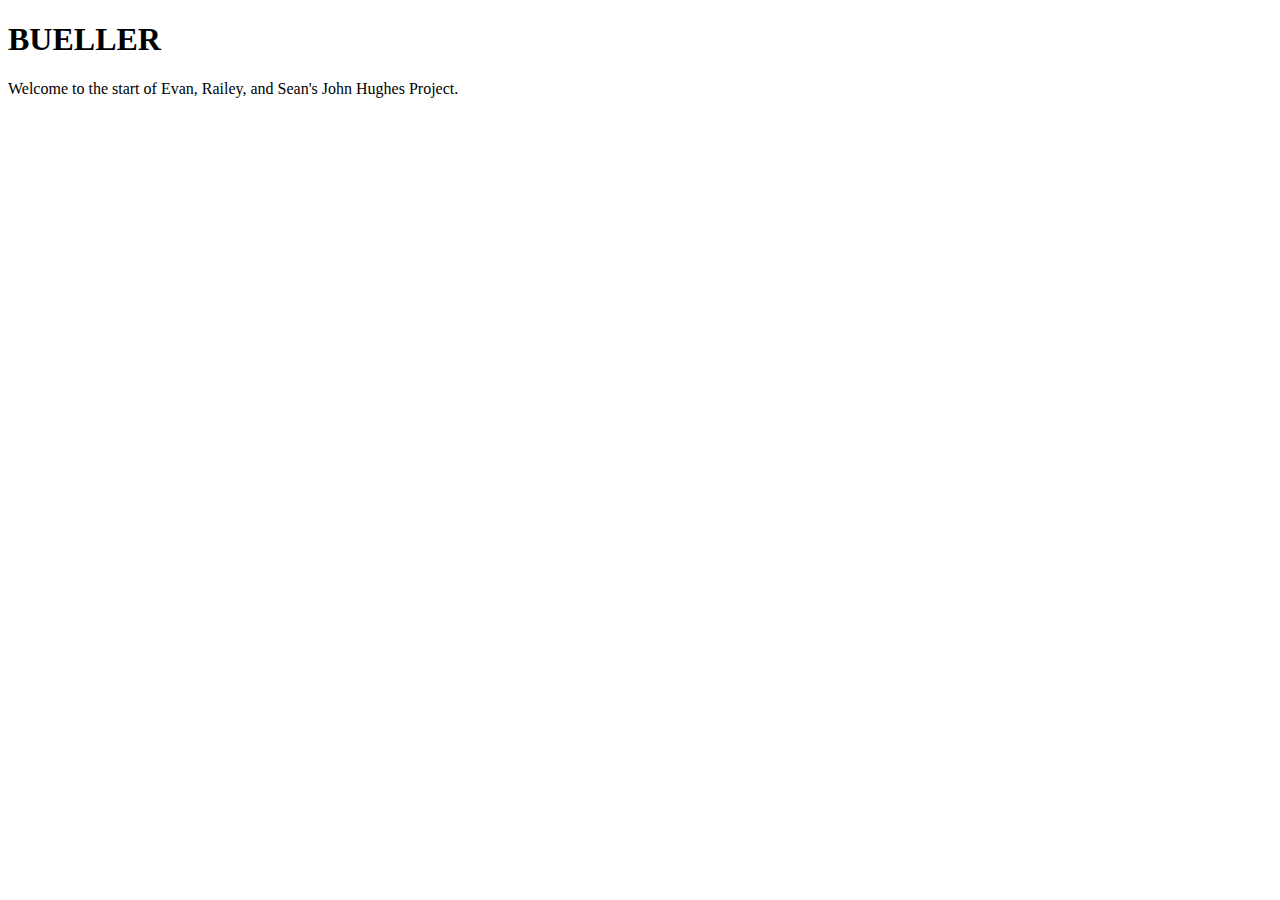
<file: index.html>
<!DOCTYPE html>
<html>
    <head>
        <title>John Hughes Project</title>
    </head>
    <body>
        <h1>BUELLER</h1>
        <p>Welcome to the start of Evan, Railey, and Sean's John Hughes Project.</p>
    </body>
</html>
</file>
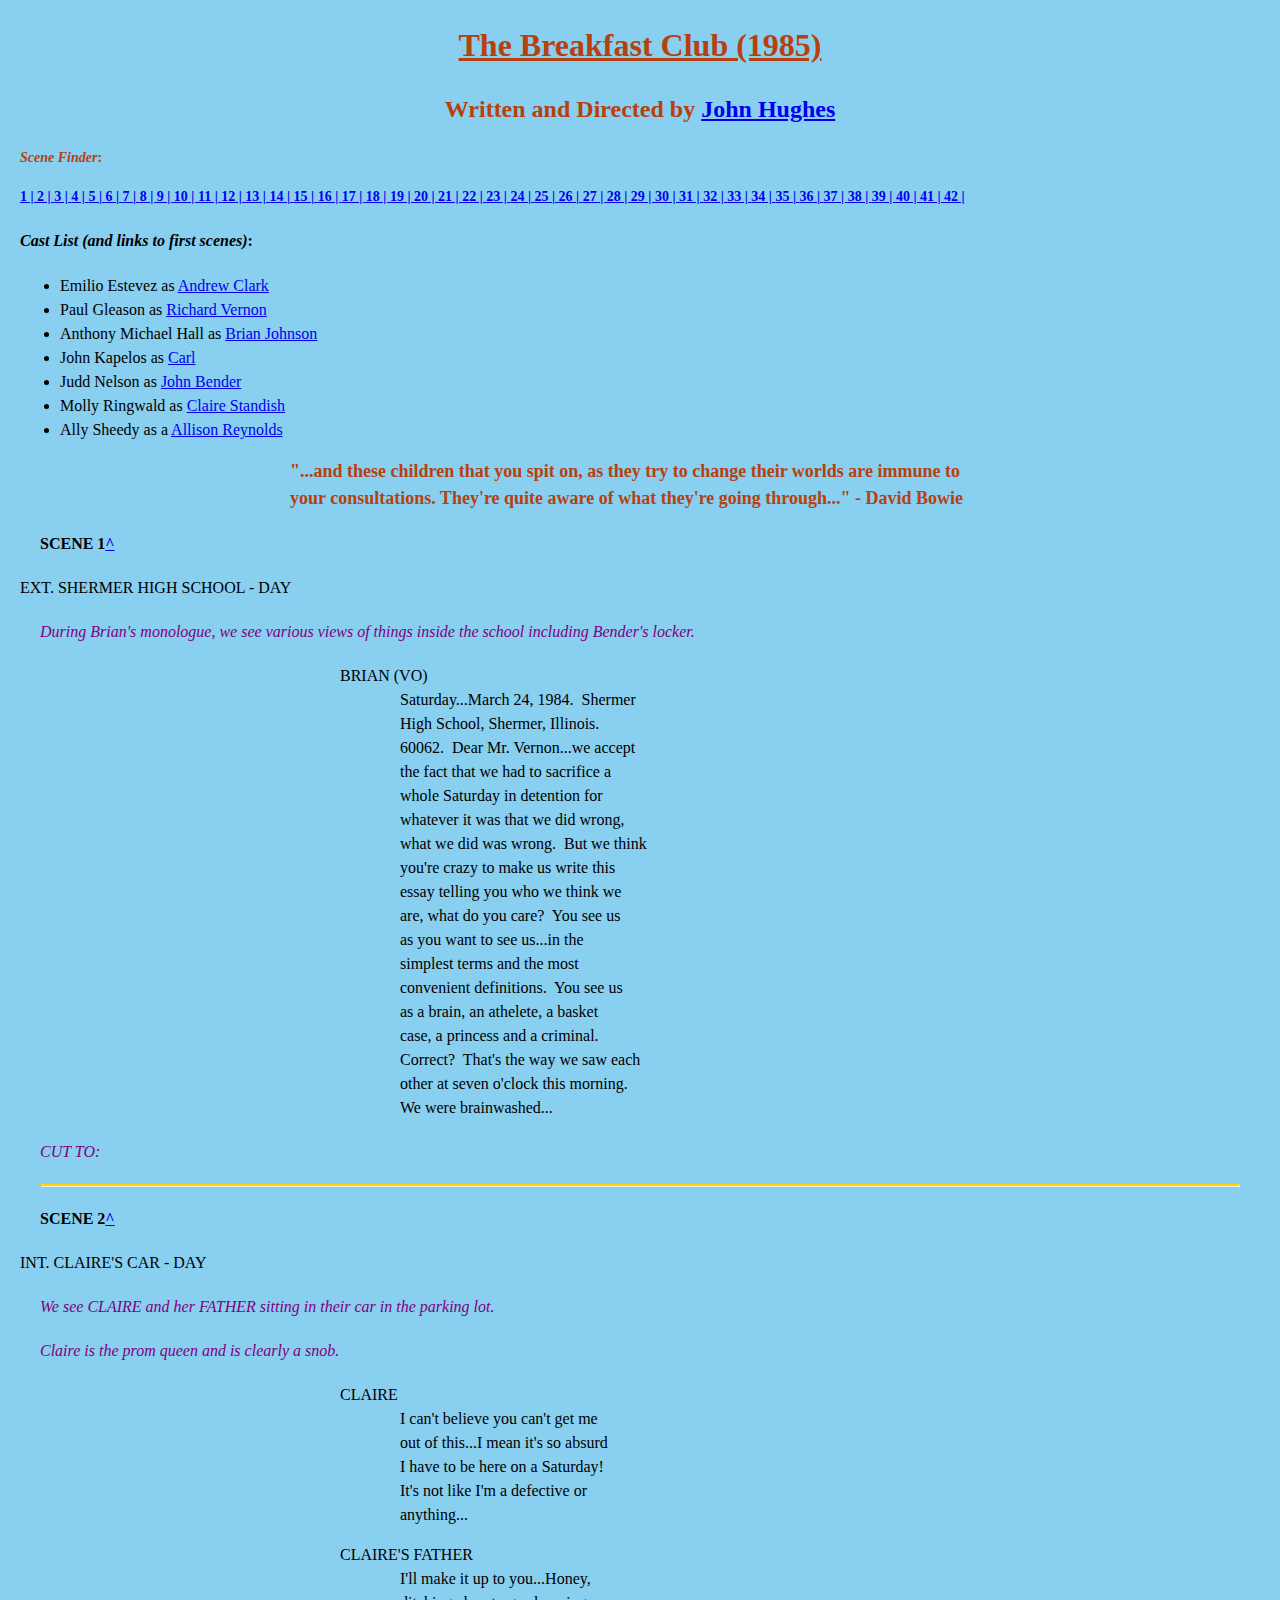
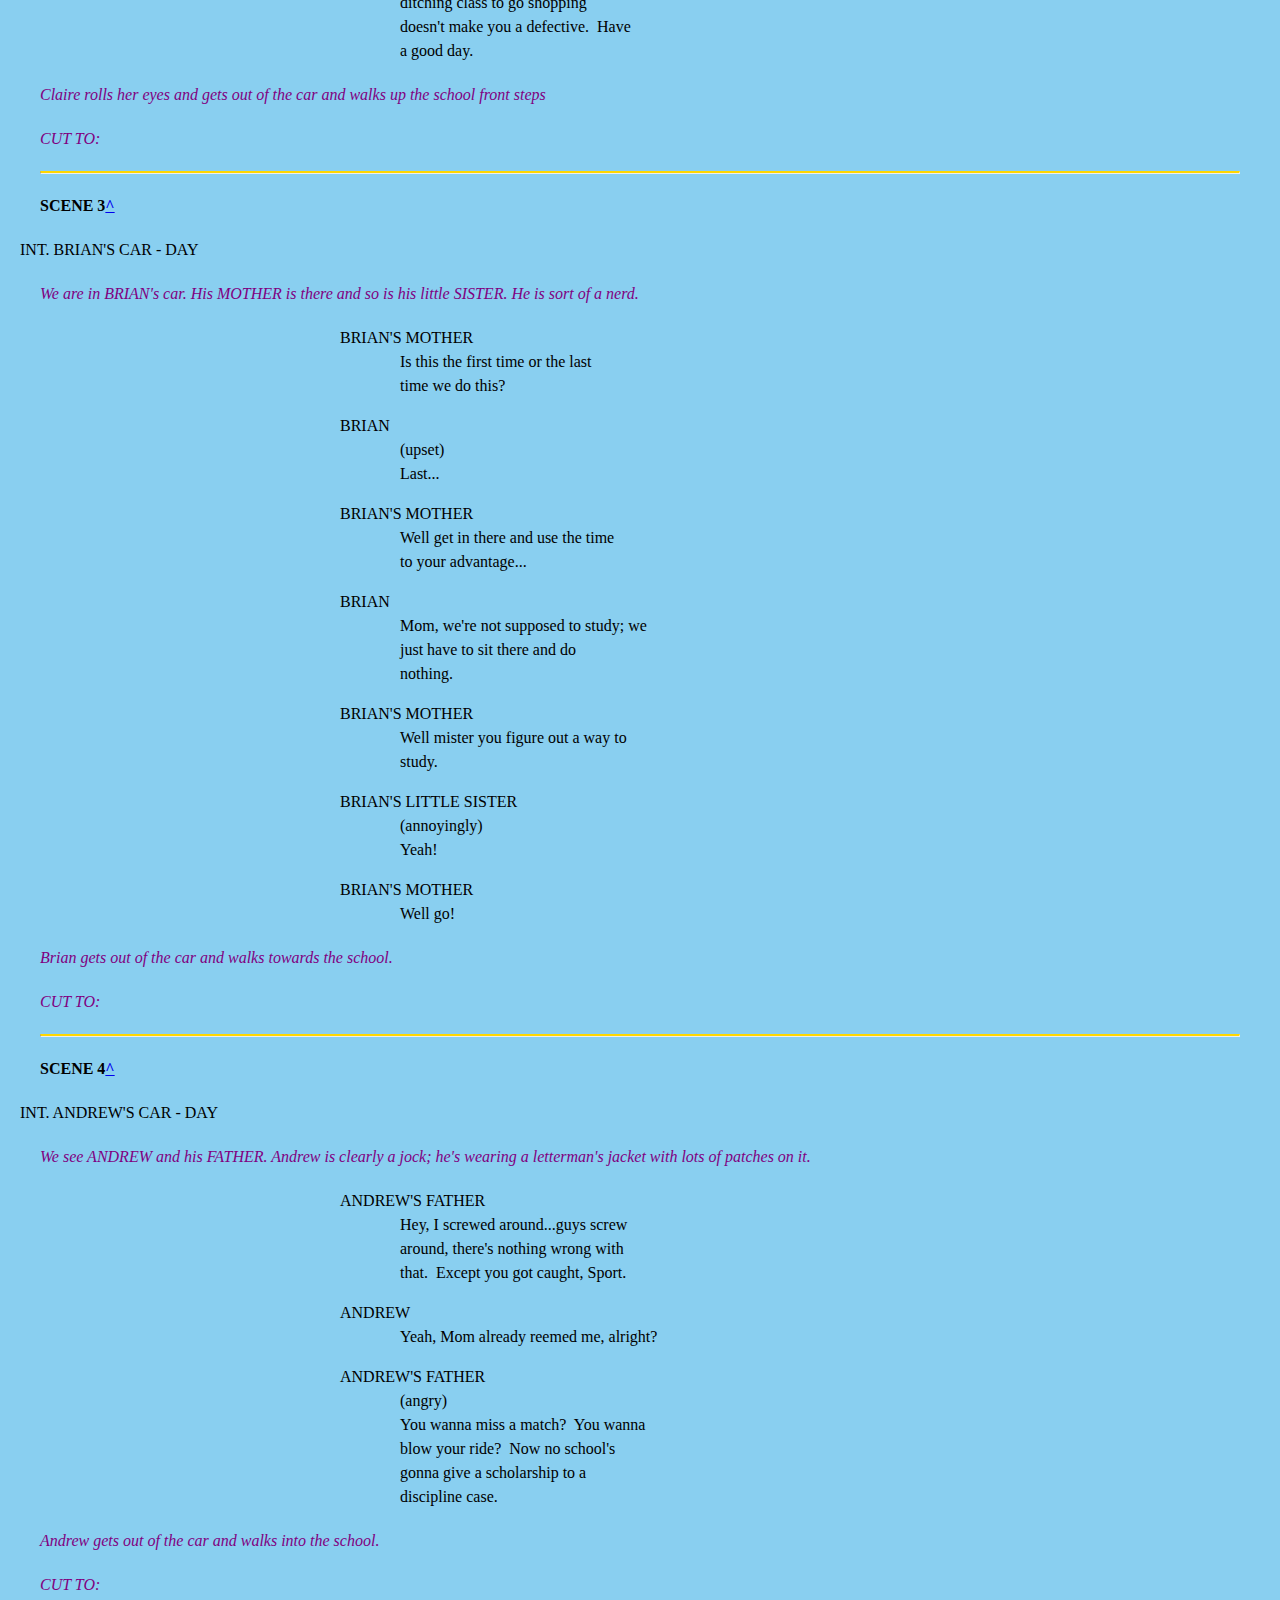
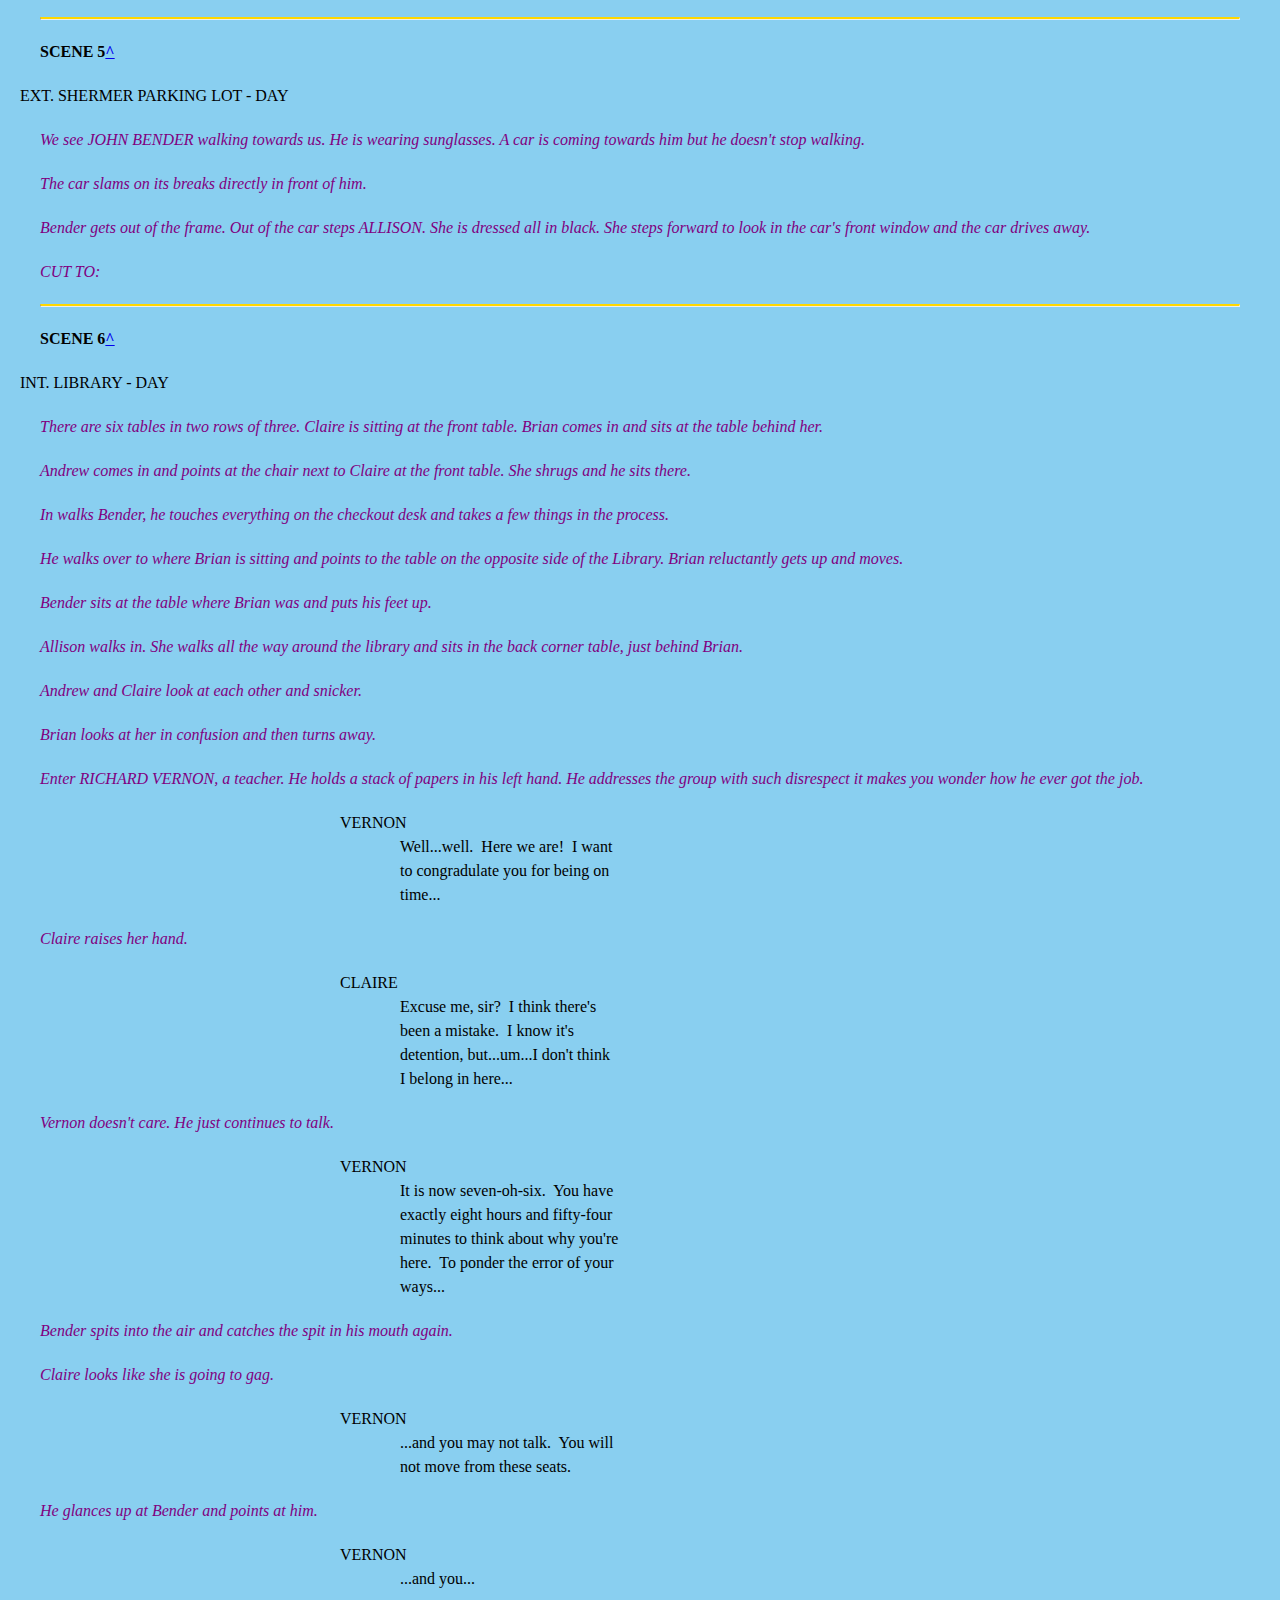
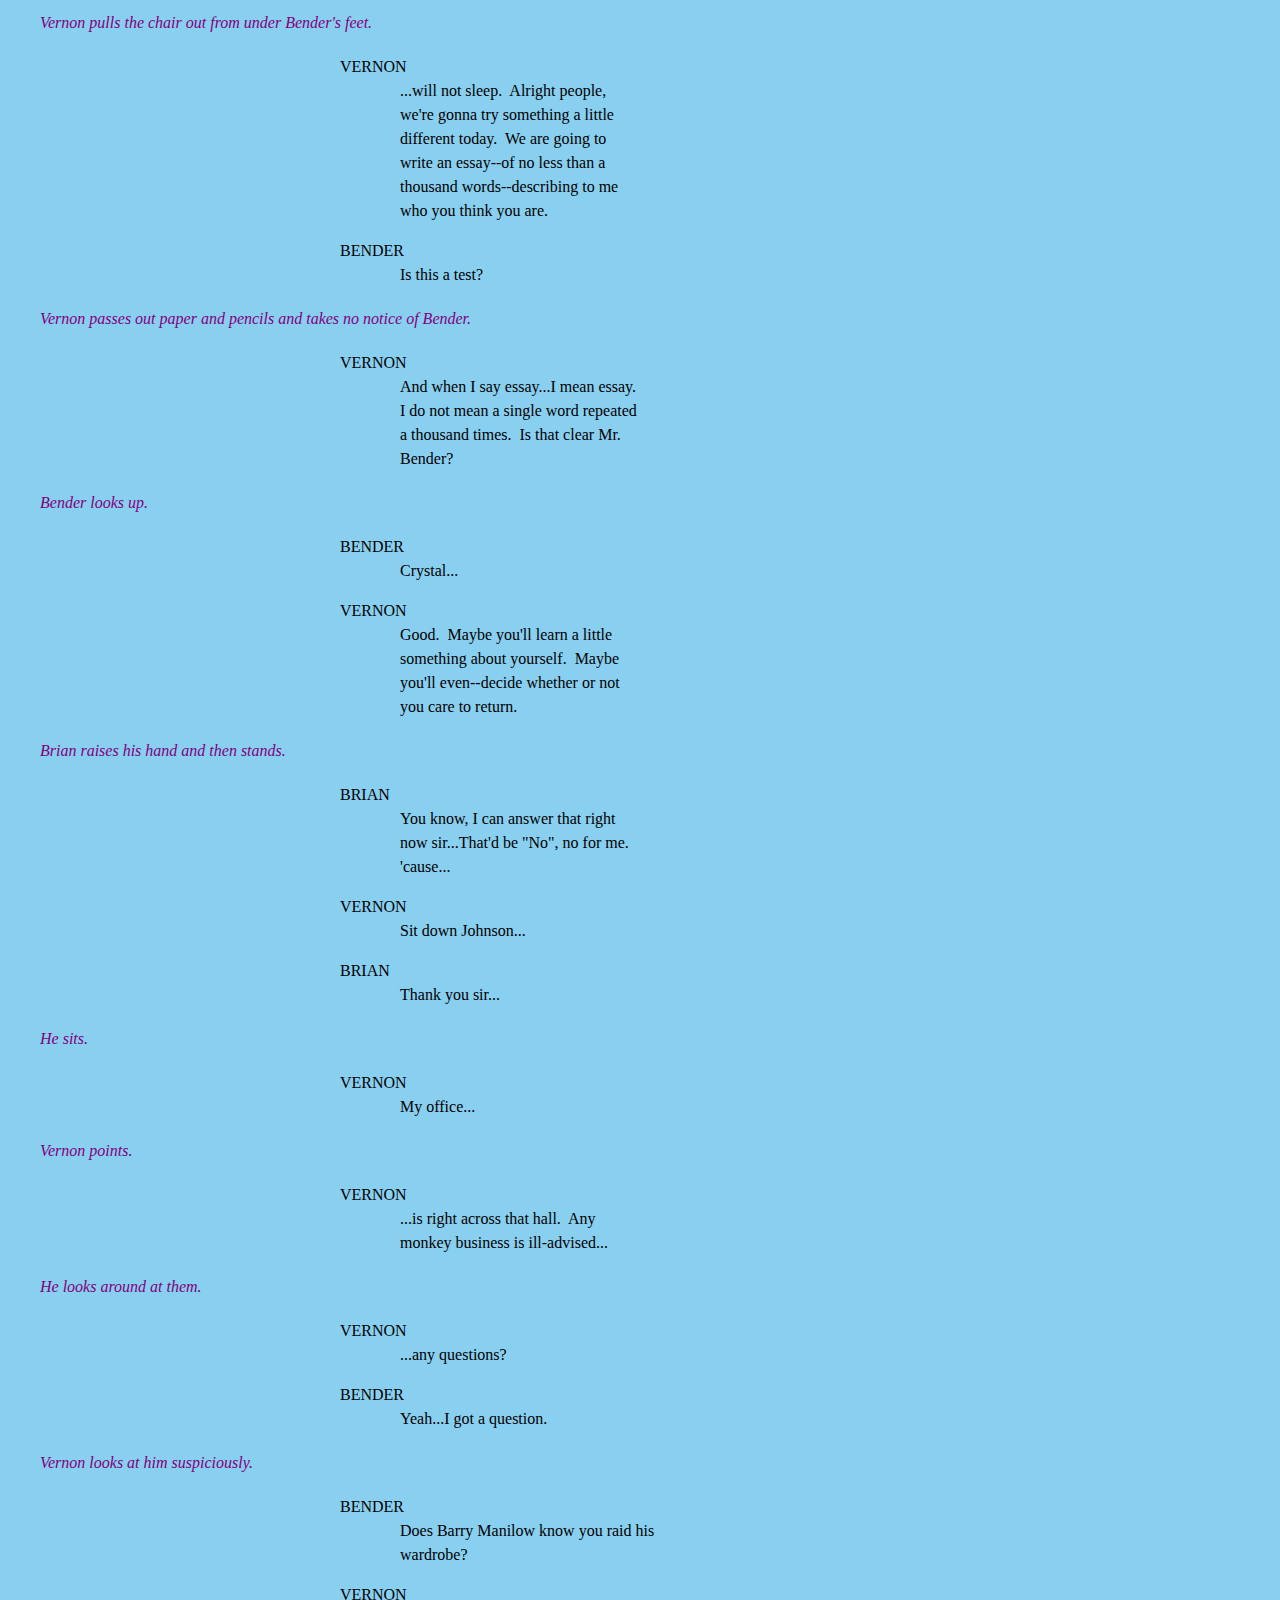
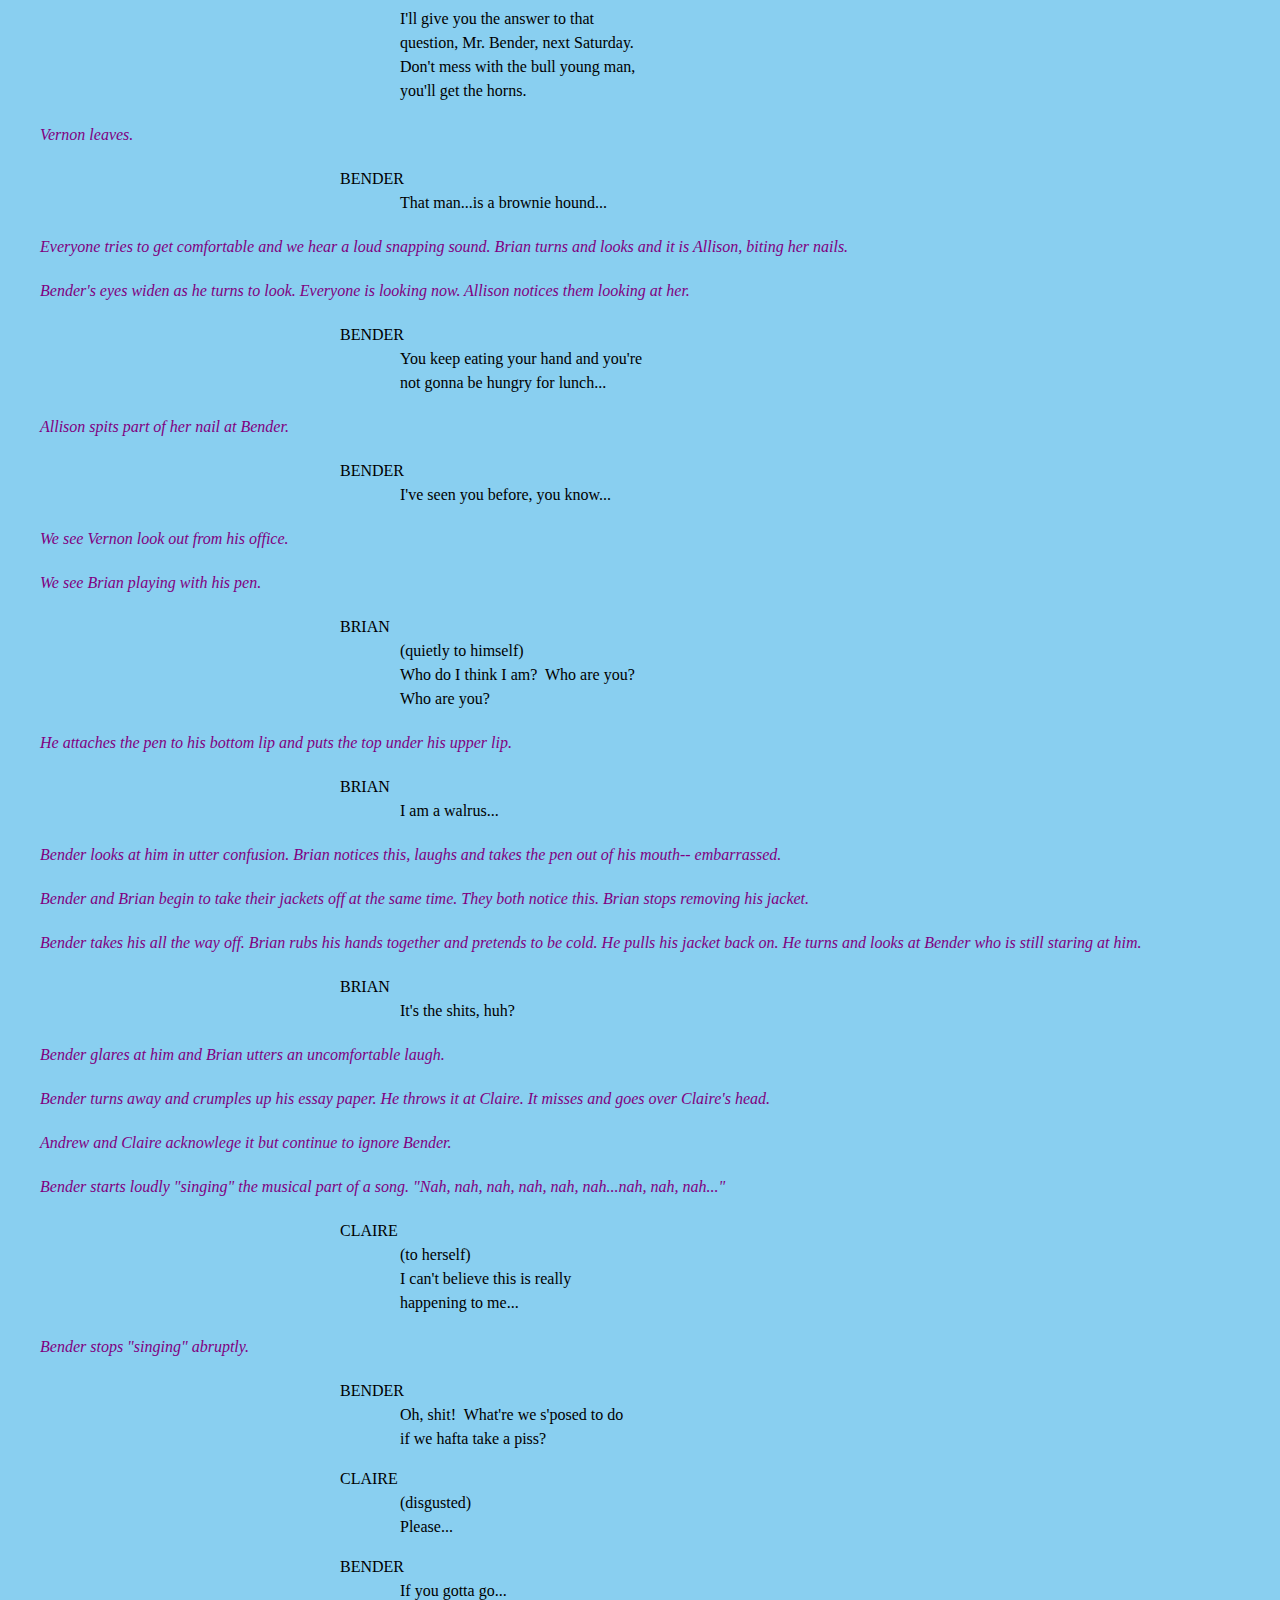
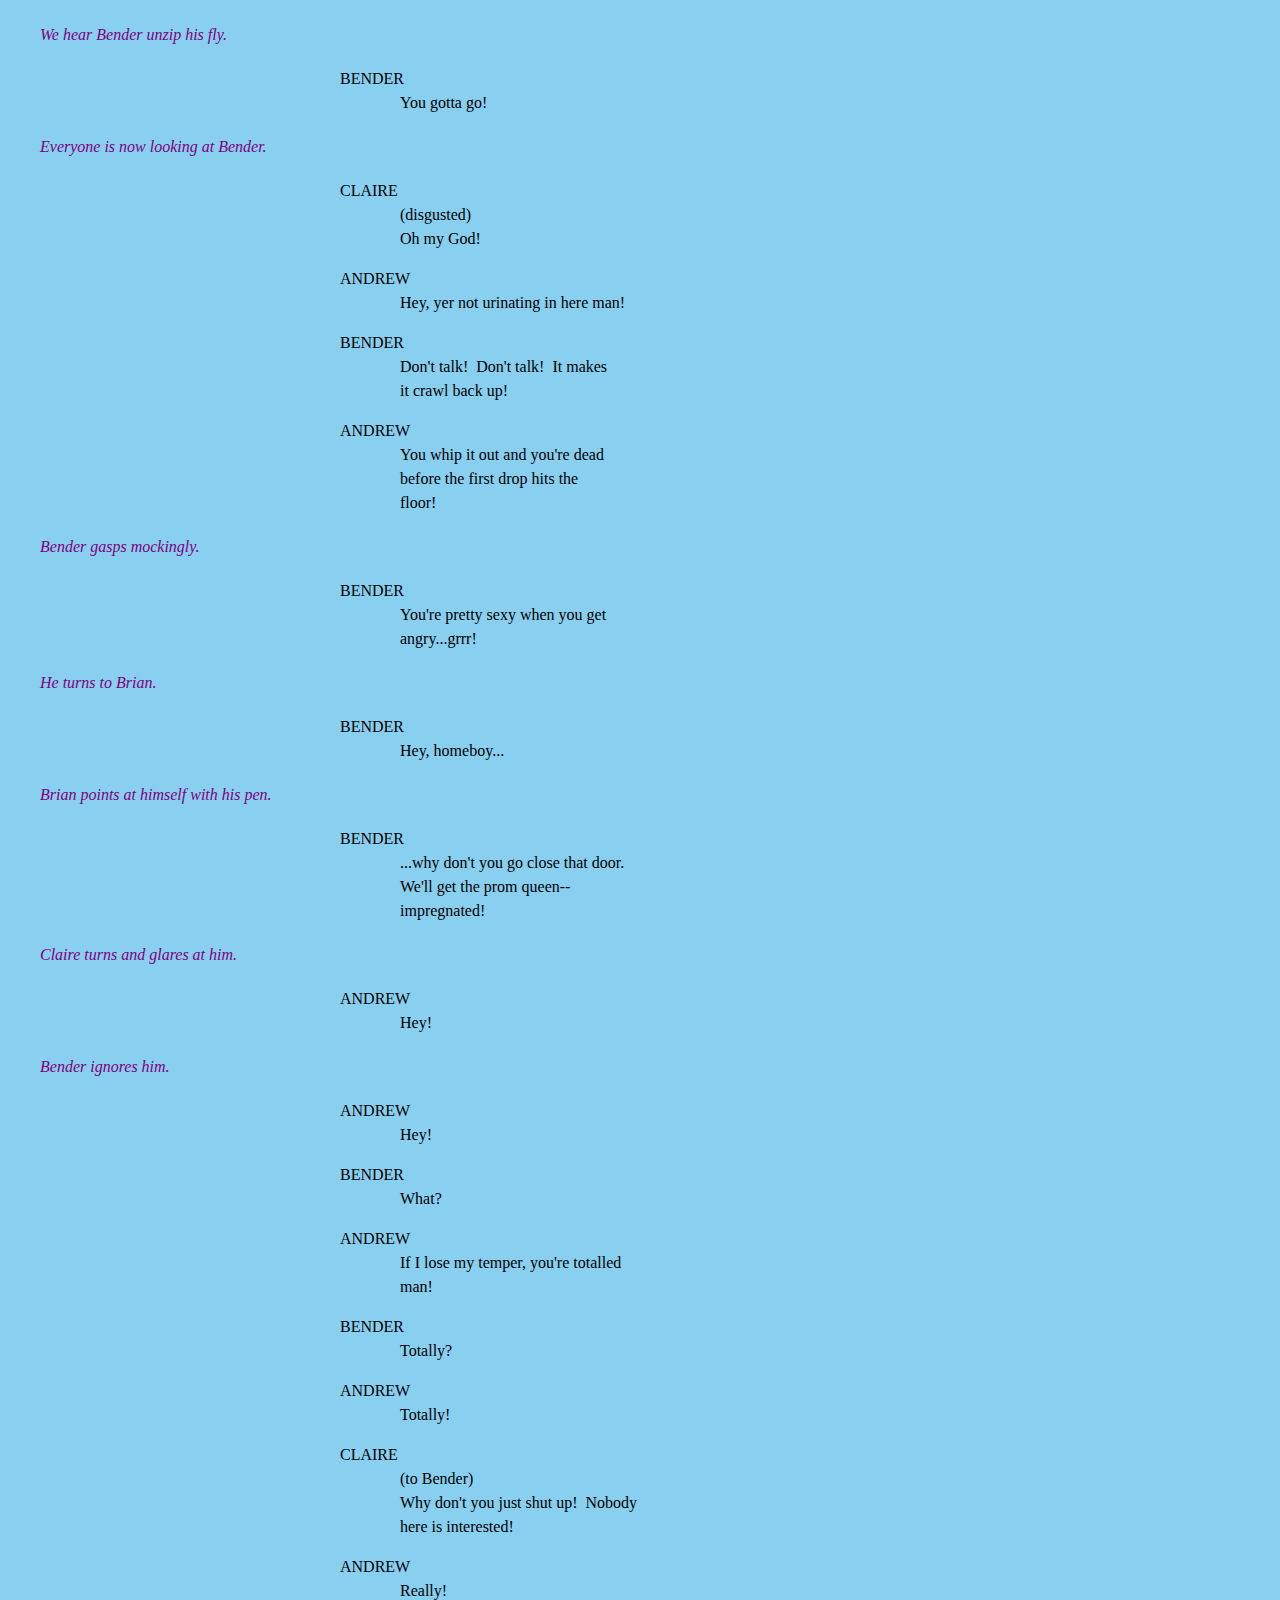
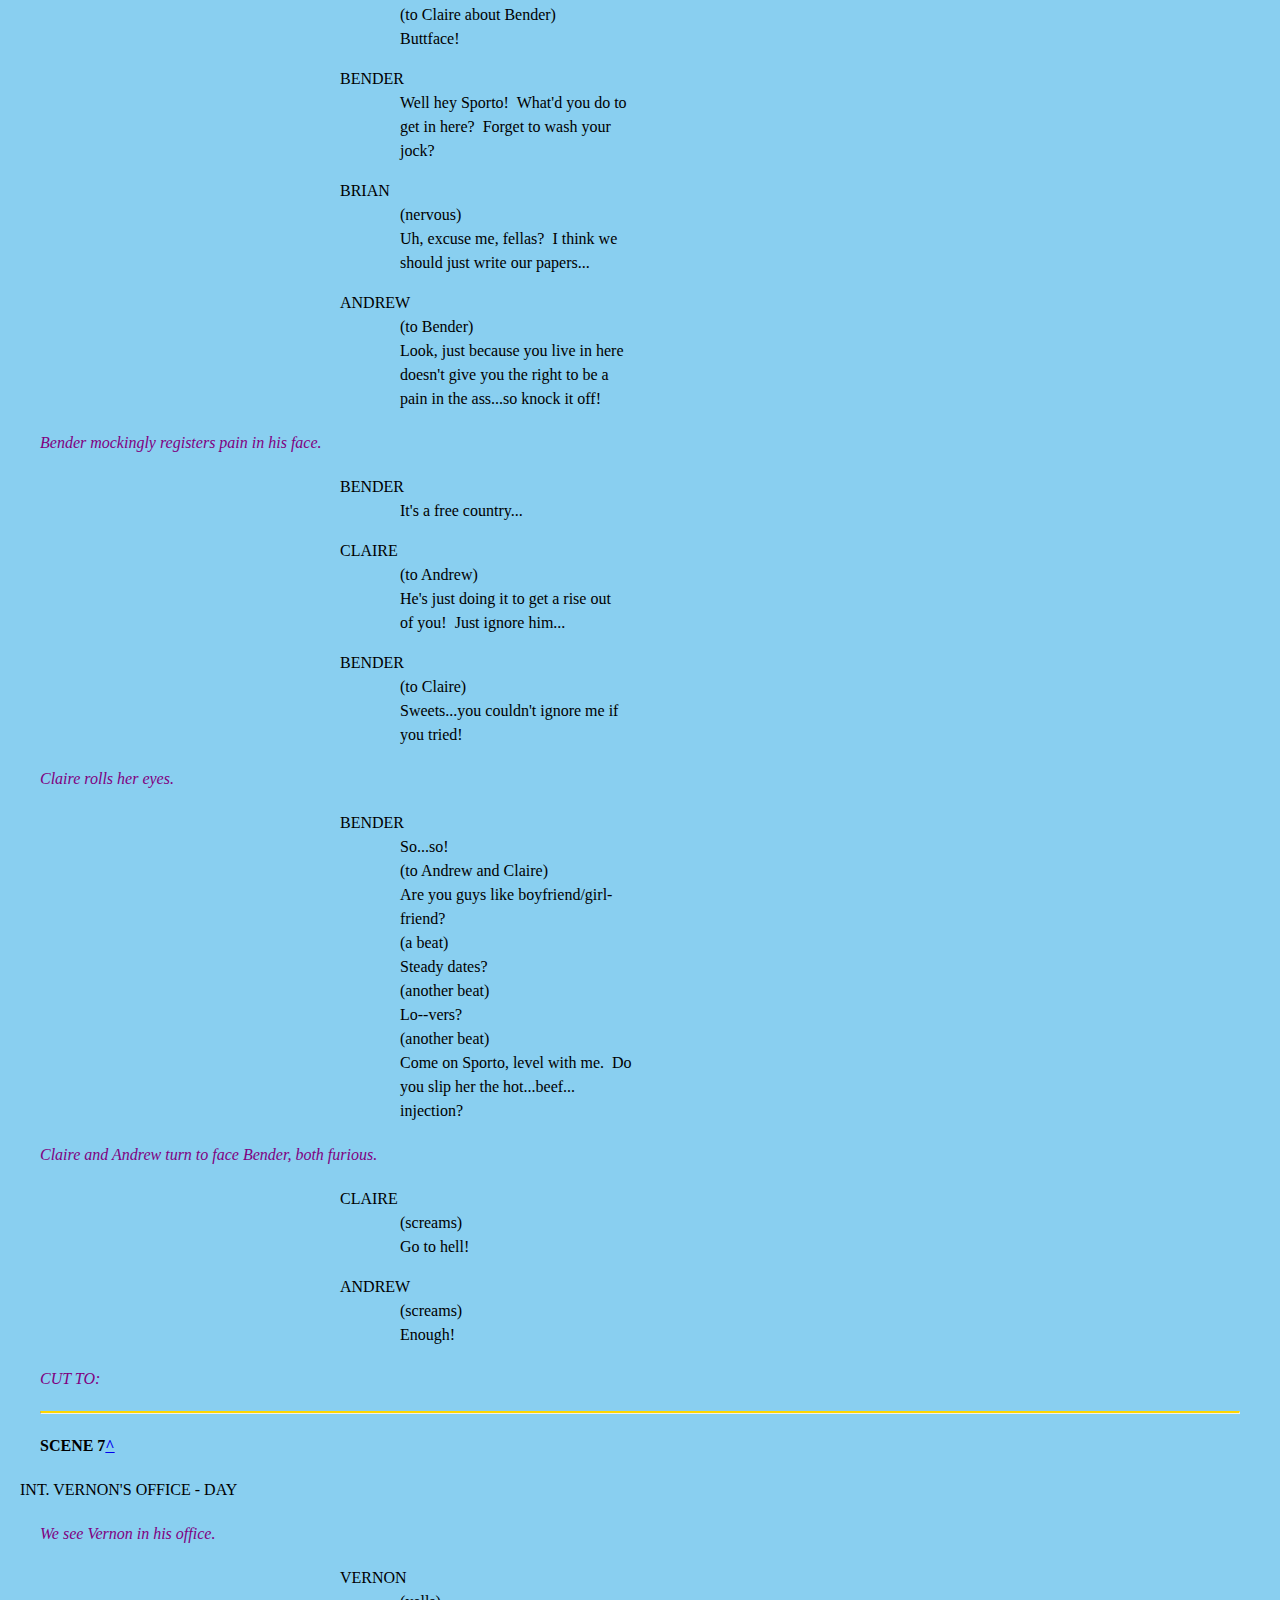
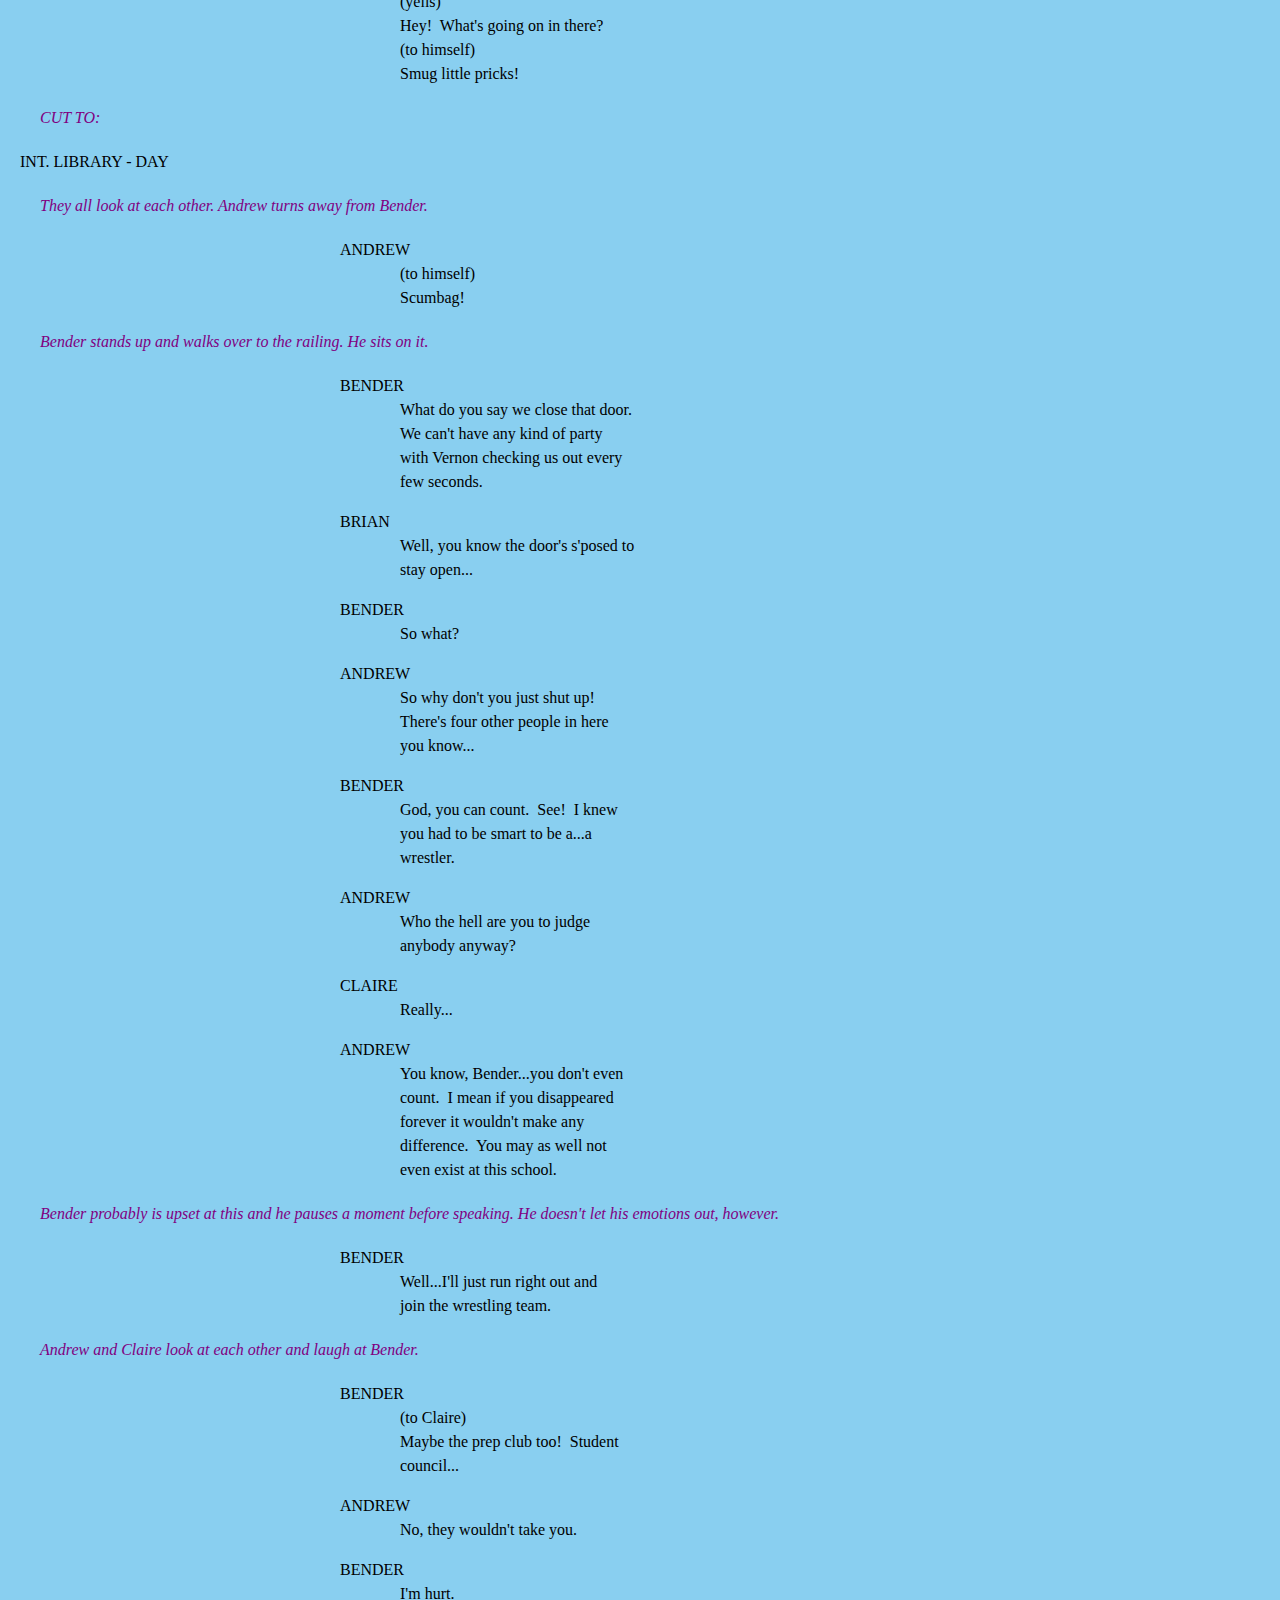
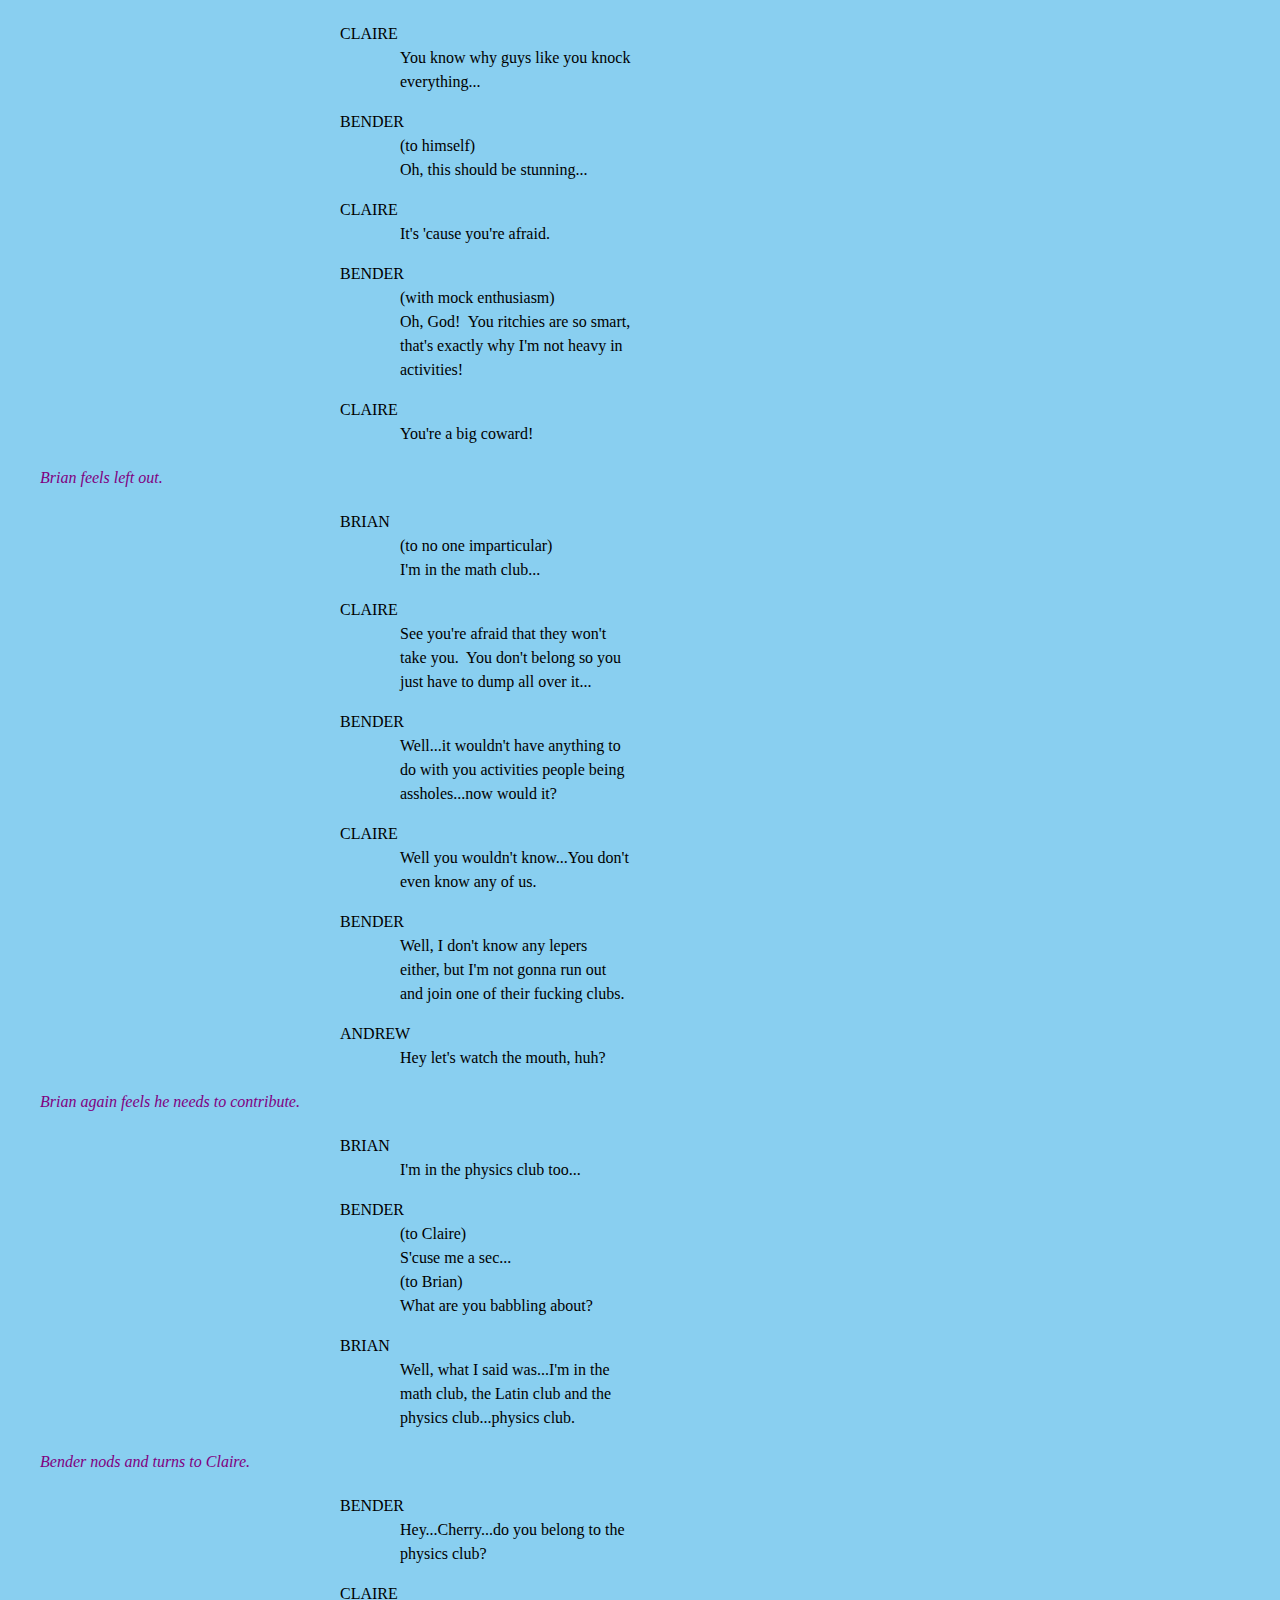
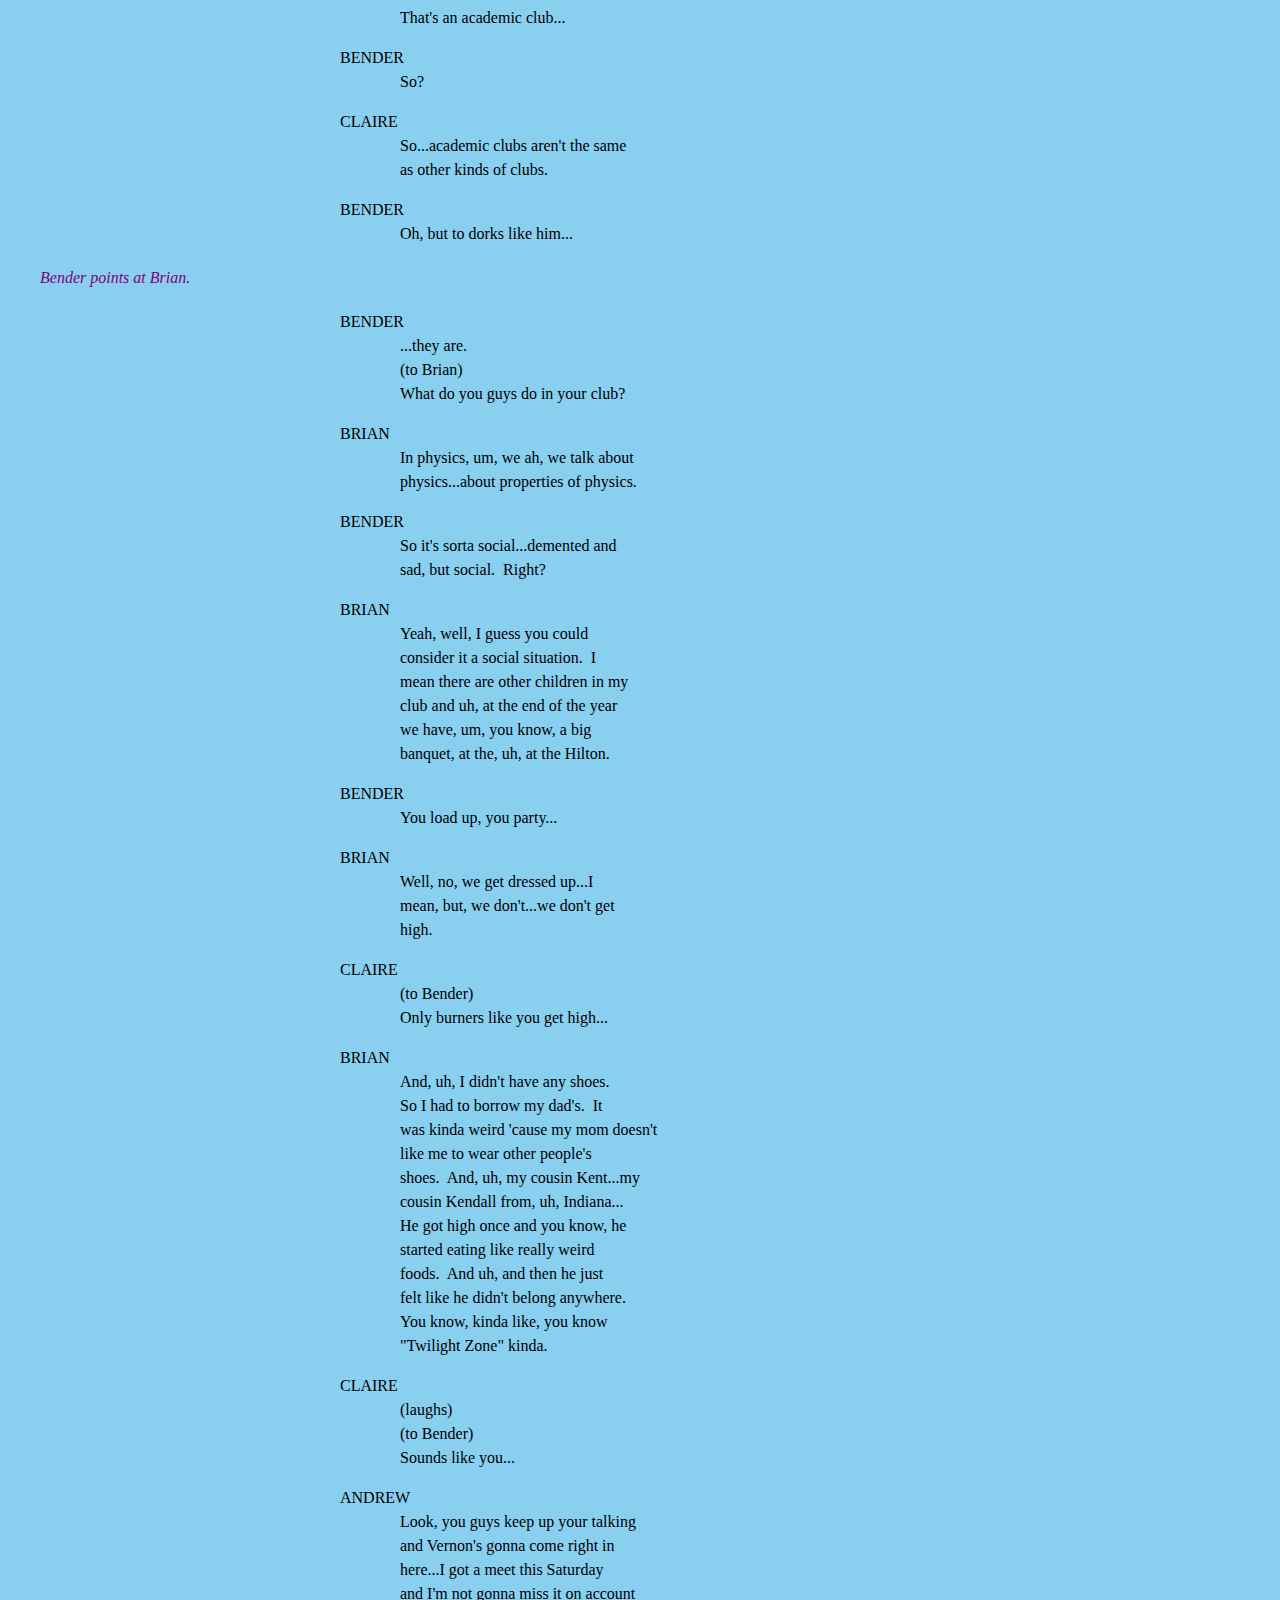
<file: docs/Breakfast_Output.html>
<!DOCTYPE HTML>
<html>
   <head>
      <meta http-equiv="Content-Type" content="text/html; charset=UTF-8">
      <title>The Breakfast Club</title>
      <style>
                    body {
                    font-family: "Garamond";
                    margin: 20px;
                    line-height: 1.5;
                    background-color: #89CFF0;
                    }
                    h1, h2 {
                    text-align: center;
                    color: #B7410E;
                    }
                    
                    .narration {
                    font-style: italic;
                    color: 	purple;
                    margin: 20px 20px;
                    }
                    
                    .dialogue {
                    white-space: pre-wrap;
                    margin-left: 20em;
                    margin-right: 10em;
                    }
                    
                    .scene-heading {
                    text-transform: uppercase;
                    font-weight: bold;
                    margin: 20px;
                    }
                    
                    hr {
                    border-top: 2px solid gold;
                    margin: 20px;
                    }
                    
                    .toc {
                    font-size: 14px;
                    color: #B7410E;
                    }
                    .quote {
                    font-size: 18px;
                    color: #B7410E;
                    margin-left: 15em;
                    margin-right: 15em;
                    }
                    

                </style>
   </head>
   <nav></nav>
   <body>
      <h1><u>The Breakfast Club (1985)</u></h1>
      <h2>Written and Directed by <a href="https://www.imdb.com/name/nm0000455/?ref_=nv_sr_srsg_0_tt_0_nm_8_in_0_q_john%2520hughes">John Hughes</a></h2>
      <div class="toc">
         <h4><i>Scene Finder</i>:</h4><strong>
            <div class="scene-string"><a href="#scene1">1 | </a><a href="#scene2">2 | </a><a href="#scene3">3 | </a><a href="#scene4">4 | </a><a href="#scene5">5 | </a><a href="#scene6">6 | </a><a href="#scene7">7 | </a><a href="#scene8">8 | </a><a href="#scene9">9 | </a><a href="#scene10">10 | </a><a href="#scene11">11 | </a><a href="#scene12">12 | </a><a href="#scene13">13 | </a><a href="#scene14">14 | </a><a href="#scene15">15 | </a><a href="#scene16">16 | </a><a href="#scene17">17 | </a><a href="#scene18">18 | </a><a href="#scene19">19 | </a><a href="#scene20">20 | </a><a href="#scene21">21 | </a><a href="#scene22">22 | </a><a href="#scene23">23 | </a><a href="#scene24">24 | </a><a href="#scene25">25 | </a><a href="#scene26">26 | </a><a href="#scene27">27 | </a><a href="#scene28">28 | </a><a href="#scene29">29 | </a><a href="#scene30">30 | </a><a href="#scene31">31 | </a><a href="#scene32">32 | </a><a href="#scene33">33 | </a><a href="#scene34">34 | </a><a href="#scene35">35 | </a><a href="#scene36">36 | </a><a href="#scene37">37 | </a><a href="#scene38">38 | </a><a href="#scene39">39 | </a><a href="#scene40">40 | </a><a href="#scene41">41 | </a><a href="#scene42">42 | </a></div></strong></div>
      <div class="cast-list">
         <h4><i>Cast List (and links to first scenes)</i>:</h4>
         <ul>
            <li>Emilio Estevez as <a href="#scene4">Andrew Clark</a></li>
            <li>Paul Gleason as <a href="#scene6">Richard Vernon</a></li>
            <li>Anthony Michael Hall as <a href="#scene1">Brian Johnson</a></li>
            <li>John Kapelos as <a href="#scene13">Carl</a></li>
            <li>Judd Nelson as <a href="#scene6">John Bender</a></li>
            <li>Molly Ringwald as <a href="#scene2">Claire Standish</a></li>
            <li>Ally Sheedy as a <a href="#scene13">Allison Reynolds</a></li>
         </ul>
      </div><strong>
         <div class="quote">"...and these children that you spit on, as they try to change their worlds are immune
            to your consultations. They're quite aware of what they're going through..." - David
            Bowie</div></strong><div>
         <div class="scene">
            <p class="scene-heading" id="scene1">SCENE 1<a href="#top">^</a></p>EXT. SHERMER HIGH SCHOOL - DAY
            <p class="narration">During Brian's monologue, we see various views of things inside the school including
               Bender's locker.</p>
            <p class="dialogue">BRIAN (VO)
               Saturday...March 24, 1984.  Shermer
               High School, Shermer, Illinois.
               60062.  Dear Mr. Vernon...we accept
               the fact that we had to sacrifice a
               whole Saturday in detention for
               whatever it was that we did wrong,
               what we did was wrong.  But we think
               you're crazy to make us write this
               essay telling you who we think we
               are, what do you care?  You see us
               as you want to see us...in the
               simplest terms and the most
               convenient definitions.  You see us
               as a brain, an athelete, a basket
               case, a princess and a criminal.
               Correct?  That's the way we saw each
               other at seven o'clock this morning.
               We were brainwashed...</p>
            <p class="narration">CUT TO:</p>
            <hr>
         </div>
         <div class="scene">
            <p class="scene-heading" id="scene2">SCENE 2<a href="#top">^</a></p>INT. CLAIRE'S CAR - DAY
            <p class="narration">We see CLAIRE and her FATHER sitting in their car in the parking lot.</p>
            <p class="narration">Claire is the prom queen and is clearly a snob.</p>
            <p class="dialogue">CLAIRE
               I can't believe you can't get me
               out of this...I mean it's so absurd
               I have to be here on a Saturday!
               It's not like I'm a defective or
               anything...</p>
            <p class="dialogue">CLAIRE'S FATHER
               I'll make it up to you...Honey,
               ditching class to go shopping
               doesn't make you a defective.  Have
               a good day.</p>
            <p class="narration">Claire rolls her eyes and gets out of the car and walks up the school front steps</p>
            <p class="narration">CUT TO:</p>
            <hr>
         </div>
         <div class="scene">
            <p class="scene-heading" id="scene3">SCENE 3<a href="#top">^</a></p>INT. BRIAN'S CAR - DAY
            <p class="narration">We are in BRIAN's car. His MOTHER is there and so is his little SISTER. He is sort
               of a nerd.</p>
            <p class="dialogue">BRIAN'S MOTHER
               Is this the first time or the last
               time we do this?</p>
            <p class="dialogue">BRIAN
               (upset)
               Last...</p>
            <p class="dialogue">BRIAN'S MOTHER
               Well get in there and use the time
               to your advantage...</p>
            <p class="dialogue">BRIAN
               Mom, we're not supposed to study; we
               just have to sit there and do
               nothing.</p>
            <p class="dialogue">BRIAN'S MOTHER
               Well mister you figure out a way to
               study.</p>
            <p class="dialogue">BRIAN'S LITTLE SISTER
               (annoyingly)
               Yeah!</p>
            <p class="dialogue">BRIAN'S MOTHER
               Well go!</p>
            <p class="narration">Brian gets out of the car and walks towards the school.</p>
            <p class="narration">CUT TO:</p>
            <hr>
         </div>
         <div class="scene">
            <p class="scene-heading" id="scene4">SCENE 4<a href="#top">^</a></p>INT. ANDREW'S CAR - DAY
            <p class="narration">We see ANDREW and his FATHER. Andrew is clearly a jock; he's wearing a letterman's
               jacket with lots of patches on it.</p>
            <p class="dialogue">ANDREW'S FATHER
               Hey, I screwed around...guys screw
               around, there's nothing wrong with
               that.  Except you got caught, Sport.</p>
            <p class="dialogue">ANDREW
               Yeah, Mom already reemed me, alright?</p>
            <p class="dialogue">ANDREW'S FATHER
               (angry)
               You wanna miss a match?  You wanna
               blow your ride?  Now no school's
               gonna give a scholarship to a
               discipline case.</p>
            <p class="narration">Andrew gets out of the car and walks into the school.</p>
            <p class="narration">CUT TO:</p>
            <hr>
         </div>
         <div class="scene">
            <p class="scene-heading" id="scene5">SCENE 5<a href="#top">^</a></p>EXT. SHERMER PARKING LOT - DAY
            <p class="narration">We see JOHN BENDER walking towards us. He is wearing sunglasses. A car is coming towards
               him but he doesn't stop walking.</p>
            <p class="narration">The car slams on its breaks directly in front of him.</p>
            <p class="narration">Bender gets out of the frame. Out of the car steps ALLISON. She is dressed all in
               black. She steps forward to look in the car's front window and the car drives away.</p>
            <p class="narration">CUT TO:</p>
            <hr>
         </div>
         <div class="scene">
            <p class="scene-heading" id="scene6">SCENE 6<a href="#top">^</a></p>INT. LIBRARY - DAY
            <p class="narration">There are six tables in two rows of three. Claire is sitting at the front table. Brian
               comes in and sits at the table behind her.</p>
            <p class="narration">Andrew comes in and points at the chair next to Claire at the front table. She shrugs
               and he sits there.</p>
            <p class="narration">In walks Bender, he touches everything on the checkout desk and takes a few things
               in the process.</p>
            <p class="narration">He walks over to where Brian is sitting and points to the table on the opposite side
               of the Library. Brian reluctantly gets up and moves.</p>
            <p class="narration">Bender sits at the table where Brian was and puts his feet up.</p>
            <p class="narration">Allison walks in. She walks all the way around the library and sits in the back corner
               table, just behind Brian.</p>
            <p class="narration">Andrew and Claire look at each other and snicker.</p>
            <p class="narration">Brian looks at her in confusion and then turns away.</p>
            <p class="narration">Enter RICHARD VERNON, a teacher. He holds a stack of papers in his left hand. He addresses
               the group with such disrespect it makes you wonder how he ever got the job.</p>
            <p class="dialogue">VERNON
               Well...well.  Here we are!  I want
               to congradulate you for being on
               time...</p>
            <p class="narration">Claire raises her hand.</p>
            <p class="dialogue">CLAIRE
               Excuse me, sir?  I think there's
               been a mistake.  I know it's
               detention, but...um...I don't think
               I belong in here...</p>
            <p class="narration">Vernon doesn't care. He just continues to talk.</p>
            <p class="dialogue">VERNON
               It is now seven-oh-six.  You have
               exactly eight hours and fifty-four
               minutes to think about why you're
               here.  To ponder the error of your
               ways...</p>
            <p class="narration">Bender spits into the air and catches the spit in his mouth again.</p>
            <p class="narration">Claire looks like she is going to gag.</p>
            <p class="dialogue">VERNON
               ...and you may not talk.  You will
               not move from these seats.</p>
            <p class="narration">He glances up at Bender and points at him.</p>
            <p class="dialogue">VERNON
               ...and you...</p>
            <p class="narration">Vernon pulls the chair out from under Bender's feet.</p>
            <p class="dialogue">VERNON
               ...will not sleep.  Alright people,
               we're gonna try something a little
               different today.  We are going to
               write an essay--of no less than a
               thousand words--describing to me
               who you think you are.</p>
            <p class="dialogue">BENDER
               Is this a test?</p>
            <p class="narration">Vernon passes out paper and pencils and takes no notice of Bender.</p>
            <p class="dialogue">VERNON
               And when I say essay...I mean essay.
               I do not mean a single word repeated
               a thousand times.  Is that clear Mr.
               Bender?</p>
            <p class="narration">Bender looks up.</p>
            <p class="dialogue">BENDER
               Crystal...</p>
            <p class="dialogue">VERNON
               Good.  Maybe you'll learn a little
               something about yourself.  Maybe
               you'll even--decide whether or not
               you care to return.</p>
            <p class="narration">Brian raises his hand and then stands.</p>
            <p class="dialogue">BRIAN
               You know, I can answer that right
               now sir...That'd be "No", no for me.
               'cause...</p>
            <p class="dialogue">VERNON
               Sit down Johnson...</p>
            <p class="dialogue">BRIAN
               Thank you sir...</p>
            <p class="narration">He sits.</p>
            <p class="dialogue">VERNON
               My office...</p>
            <p class="narration">Vernon points.</p>
            <p class="dialogue">VERNON
               ...is right across that hall.  Any
               monkey business is ill-advised...</p>
            <p class="narration">He looks around at them.</p>
            <p class="dialogue">VERNON
               ...any questions?</p>
            <p class="dialogue">BENDER
               Yeah...I got a question.</p>
            <p class="narration">Vernon looks at him suspiciously.</p>
            <p class="dialogue">BENDER
               Does Barry Manilow know you raid his
               wardrobe?</p>
            <p class="dialogue">VERNON
               I'll give you the answer to that
               question, Mr. Bender, next Saturday.
               Don't mess with the bull young man,
               you'll get the horns.</p>
            <p class="narration">Vernon leaves.</p>
            <p class="dialogue">BENDER
               That man...is a brownie hound...</p>
            <p class="narration">Everyone tries to get comfortable and we hear a loud snapping sound. Brian turns and
               looks and it is Allison, biting her nails.</p>
            <p class="narration">Bender's eyes widen as he turns to look. Everyone is looking now. Allison notices
               them looking at her.</p>
            <p class="dialogue">BENDER
               You keep eating your hand and you're
               not gonna be hungry for lunch...</p>
            <p class="narration">Allison spits part of her nail at Bender.</p>
            <p class="dialogue">BENDER
               I've seen you before, you know...</p>
            <p class="narration">We see Vernon look out from his office.</p>
            <p class="narration">We see Brian playing with his pen.</p>
            <p class="dialogue">BRIAN
               (quietly to himself)
               Who do I think I am?  Who are you?
               Who are you?</p>
            <p class="narration">He attaches the pen to his bottom lip and puts the top under his upper lip.</p>
            <p class="dialogue">BRIAN
               I am a walrus...</p>
            <p class="narration">Bender looks at him in utter confusion. Brian notices this, laughs and takes the pen
               out of his mouth-- embarrassed.</p>
            <p class="narration">Bender and Brian begin to take their jackets off at the same time. They both notice
               this. Brian stops removing his jacket.</p>
            <p class="narration">Bender takes his all the way off. Brian rubs his hands together and pretends to be
               cold. He pulls his jacket back on. He turns and looks at Bender who is still staring
               at him.</p>
            <p class="dialogue">BRIAN
               It's the shits, huh?</p>
            <p class="narration">Bender glares at him and Brian utters an uncomfortable laugh.</p>
            <p class="narration">Bender turns away and crumples up his essay paper. He throws it at Claire. It misses
               and goes over Claire's head.</p>
            <p class="narration">Andrew and Claire acknowlege it but continue to ignore Bender.</p>
            <p class="narration">Bender starts loudly "singing" the musical part of a song. "Nah, nah, nah, nah, nah,
               nah...nah, nah, nah..."</p>
            <p class="dialogue">CLAIRE
               (to herself)
               I can't believe this is really
               happening to me...</p>
            <p class="narration">Bender stops "singing" abruptly.</p>
            <p class="dialogue">BENDER
               Oh, shit!  What're we s'posed to do
               if we hafta take a piss?</p>
            <p class="dialogue">CLAIRE
               (disgusted)
               Please...</p>
            <p class="dialogue">BENDER
               If you gotta go...</p>
            <p class="narration">We hear Bender unzip his fly.</p>
            <p class="dialogue">BENDER
               You gotta go!</p>
            <p class="narration">Everyone is now looking at Bender.</p>
            <p class="dialogue">CLAIRE
               (disgusted)
               Oh my God!</p>
            <p class="dialogue">ANDREW
               Hey, yer not urinating in here man!</p>
            <p class="dialogue">BENDER
               Don't talk!  Don't talk!  It makes
               it crawl back up!</p>
            <p class="dialogue">ANDREW
               You whip it out and you're dead
               before the first drop hits the
               floor!</p>
            <p class="narration">Bender gasps mockingly.</p>
            <p class="dialogue">BENDER
               You're pretty sexy when you get
               angry...grrr!</p>
            <p class="narration">He turns to Brian.</p>
            <p class="dialogue">BENDER
               Hey, homeboy...</p>
            <p class="narration">Brian points at himself with his pen.</p>
            <p class="dialogue">BENDER
               ...why don't you go close that door.
               We'll get the prom queen--
               impregnated!</p>
            <p class="narration">Claire turns and glares at him.</p>
            <p class="dialogue">ANDREW
               Hey!</p>
            <p class="narration">Bender ignores him.</p>
            <p class="dialogue">ANDREW
               Hey!</p>
            <p class="dialogue">BENDER
               What?</p>
            <p class="dialogue">ANDREW
               If I lose my temper, you're totalled
               man!</p>
            <p class="dialogue">BENDER
               Totally?</p>
            <p class="dialogue">ANDREW
               Totally!</p>
            <p class="dialogue">CLAIRE
               (to Bender)
               Why don't you just shut up!  Nobody
               here is interested!</p>
            <p class="dialogue">ANDREW
               Really!
               (to Claire about Bender)
               Buttface!</p>
            <p class="dialogue">BENDER
               Well hey Sporto!  What'd you do to
               get in here?  Forget to wash your
               jock?</p>
            <p class="dialogue">BRIAN
               (nervous)
               Uh, excuse me, fellas?  I think we
               should just write our papers...</p>
            <p class="dialogue">ANDREW
               (to Bender)
               Look, just because you live in here
               doesn't give you the right to be a
               pain in the ass...so knock it off!</p>
            <p class="narration">Bender mockingly registers pain in his face.</p>
            <p class="dialogue">BENDER
               It's a free country...</p>
            <p class="dialogue">CLAIRE
               (to Andrew)
               He's just doing it to get a rise out
               of you!  Just ignore him...</p>
            <p class="dialogue">BENDER
               (to Claire)
               Sweets...you couldn't ignore me if
               you tried!</p>
            <p class="narration">Claire rolls her eyes.</p>
            <p class="dialogue">BENDER
               So...so!
               (to Andrew and Claire)
               Are you guys like boyfriend/girl-
               friend?
               (a beat)
               Steady dates?
               (another beat)
               Lo--vers?
               (another beat)
               Come on Sporto, level with me.  Do
               you slip her the hot...beef...
               injection?</p>
            <p class="narration">Claire and Andrew turn to face Bender, both furious.</p>
            <p class="dialogue">CLAIRE
               (screams)
               Go to hell!</p>
            <p class="dialogue">ANDREW
               (screams)
               Enough!</p>
            <p class="narration">CUT TO:</p>
            <hr>
         </div>
         <div class="scene">
            <p class="scene-heading" id="scene7">SCENE 7<a href="#top">^</a></p>INT. VERNON'S OFFICE - DAY
            <p class="narration">We see Vernon in his office.</p>
            <p class="dialogue">VERNON
               (yells)
               Hey!  What's going on in there?
               (to himself)
               Smug little pricks!</p>
            <p class="narration">CUT TO:</p>INT. LIBRARY - DAY
            <p class="narration">They all look at each other. Andrew turns away from Bender.</p>
            <p class="dialogue">ANDREW
               (to himself)
               Scumbag!</p>
            <p class="narration">Bender stands up and walks over to the railing. He sits on it.</p>
            <p class="dialogue">BENDER
               What do you say we close that door.
               We can't have any kind of party
               with Vernon checking us out every
               few seconds.</p>
            <p class="dialogue">BRIAN
               Well, you know the door's s'posed to
               stay open...</p>
            <p class="dialogue">BENDER
               So what?</p>
            <p class="dialogue">ANDREW
               So why don't you just shut up!
               There's four other people in here
               you know...</p>
            <p class="dialogue">BENDER
               God, you can count.  See!  I knew
               you had to be smart to be a...a
               wrestler.</p>
            <p class="dialogue">ANDREW
               Who the hell are you to judge
               anybody anyway?</p>
            <p class="dialogue">CLAIRE
               Really...</p>
            <p class="dialogue">ANDREW
               You know, Bender...you don't even
               count.  I mean if you disappeared
               forever it wouldn't make any
               difference.  You may as well not
               even exist at this school.</p>
            <p class="narration">Bender probably is upset at this and he pauses a moment before speaking. He doesn't
               let his emotions out, however.</p>
            <p class="dialogue">BENDER
               Well...I'll just run right out and
               join the wrestling team.</p>
            <p class="narration">Andrew and Claire look at each other and laugh at Bender.</p>
            <p class="dialogue">BENDER
               (to Claire)
               Maybe the prep club too!  Student
               council...</p>
            <p class="dialogue">ANDREW
               No, they wouldn't take you.</p>
            <p class="dialogue">BENDER
               I'm hurt.</p>
            <p class="dialogue">CLAIRE
               You know why guys like you knock
               everything...</p>
            <p class="dialogue">BENDER
               (to himself)
               Oh, this should be stunning...</p>
            <p class="dialogue">CLAIRE
               It's 'cause you're afraid.</p>
            <p class="dialogue">BENDER
               (with mock enthusiasm)
               Oh, God!  You ritchies are so smart,
               that's exactly why I'm not heavy in
               activities!</p>
            <p class="dialogue">CLAIRE
               You're a big coward!</p>
            <p class="narration">Brian feels left out.</p>
            <p class="dialogue">BRIAN
               (to no one imparticular)
               I'm in the math club...</p>
            <p class="dialogue">CLAIRE
               See you're afraid that they won't
               take you.  You don't belong so you
               just have to dump all over it...</p>
            <p class="dialogue">BENDER
               Well...it wouldn't have anything to
               do with you activities people being
               assholes...now would it?</p>
            <p class="dialogue">CLAIRE
               Well you wouldn't know...You don't
               even know any of us.</p>
            <p class="dialogue">BENDER
               Well, I don't know any lepers
               either, but I'm not gonna run out
               and join one of their fucking clubs.</p>
            <p class="dialogue">ANDREW
               Hey let's watch the mouth, huh?</p>
            <p class="narration">Brian again feels he needs to contribute.</p>
            <p class="dialogue">BRIAN
               I'm in the physics club too...</p>
            <p class="dialogue">BENDER
               (to Claire)
               S'cuse me a sec...
               (to Brian)
               What are you babbling about?</p>
            <p class="dialogue">BRIAN
               Well, what I said was...I'm in the
               math club, the Latin club and the
               physics club...physics club.</p>
            <p class="narration">Bender nods and turns to Claire.</p>
            <p class="dialogue">BENDER
               Hey...Cherry...do you belong to the
               physics club?</p>
            <p class="dialogue">CLAIRE
               That's an academic club...</p>
            <p class="dialogue">BENDER
               So?</p>
            <p class="dialogue">CLAIRE
               So...academic clubs aren't the same
               as other kinds of clubs.</p>
            <p class="dialogue">BENDER
               Oh, but to dorks like him...</p>
            <p class="narration">Bender points at Brian.</p>
            <p class="dialogue">BENDER
               ...they are.
               (to Brian)
               What do you guys do in your club?</p>
            <p class="dialogue">BRIAN
               In physics, um, we ah, we talk about
               physics...about properties of physics.</p>
            <p class="dialogue">BENDER
               So it's sorta social...demented and
               sad, but social.  Right?</p>
            <p class="dialogue">BRIAN
               Yeah, well, I guess you could
               consider it a social situation.  I
               mean there are other children in my
               club and uh, at the end of the year
               we have, um, you know, a big
               banquet, at the, uh, at the Hilton.</p>
            <p class="dialogue">BENDER
               You load up, you party...</p>
            <p class="dialogue">BRIAN
               Well, no, we get dressed up...I
               mean, but, we don't...we don't get
               high.</p>
            <p class="dialogue">CLAIRE
               (to Bender)
               Only burners like you get high...</p>
            <p class="dialogue">BRIAN
               And, uh, I didn't have any shoes.
               So I had to borrow my dad's.  It
               was kinda weird 'cause my mom doesn't
               like me to wear other people's
               shoes.  And, uh, my cousin Kent...my
               cousin Kendall from, uh, Indiana...
               He got high once and you know, he
               started eating like really weird
               foods.  And uh, and then he just
               felt like he didn't belong anywhere.
               You know, kinda like, you know
               "Twilight Zone" kinda.</p>
            <p class="dialogue">CLAIRE
               (laughs)
               (to Bender)
               Sounds like you...</p>
            <p class="dialogue">ANDREW
               Look, you guys keep up your talking
               and Vernon's gonna come right in
               here...I got a meet this Saturday
               and I'm not gonna miss it on account
               of you boneheads...</p>
            <p class="dialogue">BENDER
               (to Andrew)
               Oh and wouldn't that be a bite...</p>
            <p class="narration">Bender lets out a moan of fake agony.</p>
            <p class="dialogue">BENDER
               Missing a whole wrestling meet!</p>
            <p class="dialogue">ANDREW
               Well you wouldn't know anything
               about it, faggot!  You never competed
               in your whole life!</p>
            <p class="dialogue">BENDER
               (with mock hurt)
               Oh, I know...I feel all empty inside
               because of it.  I have such a deep
               admiration for guys that roll around
               on the floor with other guys!</p>
            <p class="dialogue">ANDREW
               Ahhh...you'd never miss it.  You
               don't have any goals.</p>
            <p class="dialogue">BENDER
               Oh, but I do!</p>
            <p class="dialogue">ANDREW
               Yeah?</p>
            <p class="dialogue">BENDER
               I wanna be just--like--you!  I
               figure all I need's a labotamy and
               some tights!</p>
            <p class="narration">Brian becomes interested.</p>
            <p class="dialogue">BRIAN
               You wear tights?</p>
            <p class="dialogue">ANDREW
               (to Brian)
               No I don't wear tights, I wear the
               required uniform...</p>
            <p class="dialogue">BRIAN
               Tights...</p>
            <p class="dialogue">ANDREW
               (defensive)
               Shut up!</p>
            <p class="narration">They hear Vernon moving around out in the hall so Bender quickly comes and sits in
               the chair between Claire and Andrew. He folds his hands on the table. Vernon goes
               back into his office. Bender laughs and gets up. He starts walking towards the double
               doors that separate the library from the hallway.</p>
            <p class="dialogue">BRIAN
               You know there's not s'posed to be
               any monkey business!</p>
            <p class="narration">Bender turns and points at Brian.</p>
            <p class="dialogue">BENDER
               (in a stern voice)
               Young man...have you finished your
               paper?</p>
            <p class="narration">Bender turns back away and goes to the door. He looks around cautiously and removes
               a screw from the door.</p>
            <p class="dialogue">CLAIRE
               What are you gonna do?</p>
            <p class="dialogue">ANDREW
               Drop dead, I hope!</p>
            <p class="narration">CUT TO:</p>
            <hr>
         </div>
         <div class="scene">
            <p class="scene-heading" id="scene8">SCENE 8<a href="#top">^</a></p>INT. HALLWAY - DAY
            <p class="narration">We see Vernon getting a drink at the fountain. He stands up and checks the way he
               looks in a mirror. He does a muscular pose and utters some manly jibberish �Cobadonga!�</p>
            <p class="narration">CUT TO:</p>
            <hr>
         </div>
         <div class="scene">
            <p class="scene-heading" id="scene9">SCENE 9<a href="#top">^</a></p>INT. LIBRARY - DAY
            <p class="narration">Brian looks up. Bender is messing with the door to the library.</p>
            <p class="dialogue">BRIAN
               Bender, that's, that's school
               property there...you know, it doesn't
               belong to us.  It's something not to
               be toyed with.</p>
            <p class="narration">The door slams shut. Bender runs back to his seat.</p>
            <p class="dialogue">ANDREW
               That's very funny, come on, fix it!</p>
            <p class="dialogue">BRIAN
               You should really fix that!</p>
            <p class="dialogue">BENDER
               Am I a genius?</p>
            <p class="dialogue">ANDREW
               No, you're an asshole!</p>
            <p class="dialogue">BENDER
               What a funny guy!</p>
            <p class="dialogue">ANDREW
               Fix the door Bender!</p>
            <p class="dialogue">BENDER
               Everyone just shhh!</p>
            <p class="narration">CUT TO:</p>
            <hr>
         </div>
         <div class="scene">
            <p class="scene-heading" id="scene10">SCENE 10<a href="#top">^</a></p>INT. HALLWAY - DAY
            <p class="narration">We see Vernon walking back to his office. He stops and listens to them through the
               closed door.</p>
            <p class="dialogue">BENDER (OS)
               I've been here before, I know what
               I'm doing!</p>
            <p class="dialogue">ANDREW (OS)
               No!  Fix the door, get up there and
               fix it!</p>
            <p class="dialogue">BENDER (OS)
               (screams)
               Shut up!</p>
            <p class="narration">CUT TO:</p>
            <hr>
         </div>
         <div class="scene">
            <p class="scene-heading" id="scene11">SCENE 11<a href="#top">^</a></p>INT. LIBRARY - DAY
            <p class="narration">We see Brian as we hear Vernon in the hall.</p>
            <p class="dialogue">VERNON (OS)
               God damnit!</p>
            <p class="narration">He opens the door and storms in.</p>
            <p class="dialogue">VERNON
               Why is that door closed?</p>
            <p class="narration">For a few seconds no one says anything, they just stare at Vernon.</p>
            <p class="dialogue">VERNON
               Why is that door closed?</p>
            <p class="dialogue">BENDER
               How're we s'posed to know?  We're
               not s'posed to move, right?</p>
            <p class="narration">Vernon turns to Claire.</p>
            <p class="dialogue">VERNON
               Why?</p>
            <p class="dialogue">CLAIRE
               We were just sitting here, like we
               were s'posed to...</p>
            <p class="narration">Vernon looks around and looks at Bender.</p>
            <p class="dialogue">VERNON
               Who closed that door?</p>
            <p class="dialogue">BENDER
               I think a screw fell out of it...</p>
            <p class="dialogue">ANDREW
               It just closed, sir...</p>
            <p class="narration">Vernon looks at Allison in the back.</p>
            <p class="dialogue">VERNON
               Who?</p>
            <p class="narration">Allison lets out a squeak and slams her face onto the table, hiding in her jacket
               hood.</p>
            <p class="dialogue">BENDER
               She doesn't talk, sir...</p>
            <p class="dialogue">VERNON
               (to Bender)
               Give me that screw...</p>
            <p class="dialogue">BENDER
               I don't have it...</p>
            <p class="dialogue">VERNON
               You want me to yank you outta that
               seat and shake it out of you?</p>
            <p class="dialogue">BENDER
               I don't have it...screws fall out
               all of the time, the world's an
               imperfect place...</p>
            <p class="dialogue">VERNON
               Give it to me, Bender...</p>
            <p class="dialogue">CLAIRE
               Excuse me, sir, why would anybody
               want to steal a screw?</p>
            <p class="dialogue">VERNON
               (to Claire)
               Watch it, young lady...</p>
            <p class="narration">Vernon goes over to the door. He tries to hold it open by putting a folding chair
               in front of it.</p>
            <p class="dialogue">BENDER
               The door's way too heavy, sir.</p>
            <p class="narration">The door slams shut despite the chair.</p>
            <p class="dialogue">VERNON (OS)
               God damnit!</p>
            <p class="narration">They laugh.</p>
            <p class="narration">Vernon opens the door again. He comes back in.</p>
            <p class="dialogue">VERNON
               (pointing)
               Andrew Clark...get up here.  Come on,
               front and center, let's go.</p>
            <p class="narration">Andrew gets up and walks over to Vernon.</p>
            <p class="dialogue">BENDER
               Hey, how come Andrew gets to get up?
               If he gets up, we'll all get up,
               it'll be anarchy!</p>
            <p class="narration">Vernon and Andrew are now attempting to move the steel magazine rack in front of the
               door.</p>
            <p class="dialogue">VERNON
               Okay, now, watch the magazines!</p>
            <p class="dialogue">BENDER
               It's out of my hands...</p>
            <p class="narration">They get it into the doorway and it blocks the entire door.</p>
            <p class="dialogue">BENDER
               That's very clever sir, but what if
               there's a fire?  I think violating
               fire codes and endangering the
               lives of children would be unwise
               at this juncture in your career, sir.</p>
            <p class="narration">Vernon thinks about it. He turns to Andrew.</p>
            <p class="dialogue">VERNON
               Alright, what are you doing with
               this?  Get this outta here for God's
               sake!  What's the matter with you?
               Come on!</p>
            <p class="dialogue">BRIAN
               You know the school comes equipped
               with fire exits at either end of the
               library.</p>
            <p class="narration">Brian points at them and Bender glares at him.</p>
            <p class="dialogue">BENDER
               (to Brian)
               Show Dick some respect!</p>
            <p class="narration">Andrew and Vernon come back into the main section of the library.</p>
            <p class="dialogue">VERNON
               (to Andrew)
               Let's go...go!  Get back into your
               seat.</p>
            <p class="narration">Andrew sits.</p>
            <p class="dialogue">VERNON
               (to Andrew)
               I expected a little more from a
               varsity letterman!
               (to Bender)
               You're not fooling anybody, Bender!
               The next screw that falls out is
               gonna be you!</p>
            <p class="narration">Vernon turns to leave.</p>
            <p class="dialogue">BENDER
               (under his breath)
               Eat my shorts...</p>
            <p class="narration">Vernon spins in his tracks and faces Bender again.</p>
            <p class="dialogue">VERNON
               What was that?</p>
            <p class="dialogue">BENDER
               (loudly)
               Eat my shorts!</p>
            <p class="dialogue">VERNON
               You just bought yourself another
               Saturday, mister!</p>
            <p class="dialogue">BENDER
               Oh, Christ...</p>
            <p class="dialogue">VERNON
               You just bought one more right
               there!</p>
            <p class="dialogue">BENDER
               Well, I'm free the Saturday after
               that...beyond that, I'm gonna have
               to check my calendar!</p>
            <p class="dialogue">VERNON
               Good!  'Cause it's gonna be filled,
               we'll keep goin'!  You want another
               one?  Say the word, just say the
               word!  Instead of going to prison,
               you'll come here!  Are you through.</p>
            <p class="dialogue">BENDER
               No!</p>
            <p class="dialogue">VERNON
               I'm doing society a favor!</p>
            <p class="dialogue">BENDER
               So?</p>
            <p class="dialogue">VERNON
               That's another one, right now!  I've
               got you for the rest of your natural
               born life if you don't watch your
               step!  You want another one?</p>
            <p class="dialogue">BENDER
               Yes!</p>
            <p class="dialogue">VERNON
               You got it!  You got another one,
               right there!  That's another one
               pal!</p>
            <p class="dialogue">CLAIRE
               (worried)
               Cut it out!</p>
            <p class="narration">Claire mouths the word "Stop" to Bender.</p>
            <p class="dialogue">VERNON
               You through?</p>
            <p class="dialogue">BENDER
               Not even close, bud!</p>
            <p class="dialogue">VERNON
               Good!  You got one more, right
               there!</p>
            <p class="dialogue">BENDER
               Do you really think I give a shit?</p>
            <p class="dialogue">VERNON
               Another...</p>
            <p class="narration">Bender glares at him.</p>
            <p class="dialogue">VERNON
               You through?</p>
            <p class="dialogue">BENDER
               How many is that?</p>
            <p class="dialogue">BRIAN
               That's seven including the one when
               we first came in and you asked Mr.
               Vernon here whether Barry Manilow
               knew that he raided his closet.</p>
            <p class="dialogue">VERNON
               (to Bender)
               Now it's eight...
               (to Brian)
               You stay out of it!</p>
            <p class="dialogue">BRIAN
               Excuse me, sir, it's seven!</p>
            <p class="dialogue">VERNON
               Shut up, Peewee!
               (to Bender)
               You're mine Bender...for two months
               I gotcha!  I gotcha!</p>
            <p class="dialogue">BENDER
               What can I say?  I'm thrilled!</p>
            <p class="dialogue">VERNON
               Oh, I'm sure that's exactly what you
               want these people to believe.  You
               know something, Bender?  You ought
               to spend a little more time trying
               to do something with yourself and a
               little less time trying to impress
               people.  You might be better off.
               (to everyone)
               Alright, that's it!  I'm going to
               be right outside those doors.  The
               next time I hafta come in here...I'm
               cracking skulls!  (Bender mouths "I'm
               cracking skulls")</p>
            <p class="narration">Vernon leaves and closes the door. A musical riff builds to a climax as Bender screams.</p>
            <p class="dialogue">BENDER
               (screams)
               Fuck you!</p>
            <p class="narration">We see the clock, it reads a quarter to eight.</p>
            <p class="narration">We see Bender, lighting his shoe on fire and lighting a cigarette with his shoe.</p>
            <p class="narration">We see Claire thinking.</p>
            <p class="narration">We see Brian playing with his balls.</p>
            <p class="narration">We see Andrew playing with his sweatshirt.</p>
            <p class="narration">We see Allison pulling a string around her finger and making it turn purple.</p>
            <p class="narration">We see Bender put the flames on his shoe out. He then plays air guitar.</p>
            <p class="narration">We see Allison drawing.</p>
            <p class="narration">We see Andrew playing paper football. He cheers silently.</p>
            <p class="narration">Allison shakes dandruff from her hair onto her picture.</p>
            <p class="narration">We see everyone fall asleep.</p>
            <p class="narration">CUT TO:</p>
            <hr>
         </div>
         <div class="scene">
            <p class="scene-heading" id="scene12">SCENE 12<a href="#top">^</a></p>INT. LIBRARY - DAY
            <p class="narration">Later.</p>
            <p class="narration">Vernon is standing there staring at the sleeping kids.</p>
            <p class="dialogue">VERNON
               Wake up!  Who has to go to the
               lavatory?</p>
            <p class="narration">Everyone raises their hands.</p>
            <p class="narration">CUT TO:</p>
            <hr>
         </div>
         <div class="scene">
            <p class="scene-heading" id="scene13">SCENE 13<a href="#top">^</a></p>INT. LIBRARY - DAY
            <p class="narration">Later.</p>
            <p class="narration">We see the clock, it now says 10:22.</p>
            <p class="narration">We see Andrew stretching. We see Bender tearing pages out of a book. He is tossing
               them around.</p>
            <p class="dialogue">ANDREW
               That's real intelligent.</p>
            <p class="dialogue">BENDER
               You're right...it's wrong to
               destroy literature...</p>
            <p class="narration">He continues to tear pages out.</p>
            <p class="dialogue">BENDER
               It's such fun to read...and, Molet
               really pumps my nads!</p>
            <p class="dialogue">CLAIRE
               (pronouncing it correctly)
               Mol-yare.</p>
            <p class="dialogue">BRIAN
               I love his work.</p>
            <p class="narration">Bender tosses the rest of the pages at Brian. He picks up the card catalogue drawer
               and begins to take cards out.</p>
            <p class="dialogue">BENDER
               Big deal...nothing to do when you're
               locked in a vacancy..</p>
            <p class="dialogue">ANDREW
               Speak for yourself...</p>
            <p class="dialogue">BENDER
               Do you think I'd speak for you?  I
               don't even know your language!</p>
            <p class="narration">Andrew turns to Claire.</p>
            <p class="dialogue">ANDREW
               Hey, you grounded tonight?</p>
            <p class="narration">Claire shrugs.</p>
            <p class="dialogue">CLAIRE
               I don't know, my mom said I was but
               by dad told me to just blow her off.</p>
            <p class="dialogue">ANDREW
               Big party at Stubbies, parents are
               in Europe.  Should be pretty wild...</p>
            <p class="dialogue">CLAIRE
               Yeah?</p>
            <p class="dialogue">ANDREW
               Yeah, can you go?</p>
            <p class="dialogue">CLAIRE
               I doubt it...</p>
            <p class="dialogue">ANDREW
               How come?</p>
            <p class="dialogue">CLAIRE
               Well 'cause if I do what my mother
               tells me not to do, it's because
               because my father says it's okay.
               There's like this whole big monster
               deal, it's endless and it's a total
               drag.  It's like any minute...
               divorce...</p>
            <p class="dialogue">BENDER
               Who do you like better?</p>
            <p class="dialogue">CLAIRE
               What?</p>
            <p class="dialogue">BENDER
               You like your old man better than
               your mom?</p>
            <p class="dialogue">CLAIRE
               They're both strict.</p>
            <p class="dialogue">BENDER
               No, I mean, if you had to choose
               between them.</p>
            <p class="dialogue">CLAIRE
               I dunno, I'd probably go live with
               my brother.  I mean, I don't think
               either one of them gives a shit
               about me...it's like they use me
               just to get back at each other.</p>
            <p class="narration">Suddenly, from the back of the room. Allison speaks.</p>
            <p class="dialogue">ALLISON
               (loudly)
               Ha!!!</p>
            <p class="narration">Everyone looks at her shocked. Allison blows her hair out of her eyes and grins.</p>
            <p class="dialogue">CLAIRE
               Shut up!</p>
            <p class="dialogue">ANDREW
               You're just feeling sorry for
               yourself...</p>
            <p class="dialogue">CLAIRE
               Yeah, well if I didn't nobody else
               would.</p>
            <p class="dialogue">ANDREW
               Aw...you're breaking my heart...</p>
            <p class="dialogue">BENDER
               Sporto...</p>
            <p class="dialogue">ANDREW
               What?</p>
            <p class="narration">Bender jumps down and goes next to Andrew.</p>
            <p class="dialogue">BENDER
               You get along with your parents?</p>
            <p class="dialogue">ANDREW
               Well if I say yes, I'm an idiot,
               right?</p>
            <p class="dialogue">BENDER
               You're an idiot anyway...But if you
               say you get along with your parents
               well you're a liar too!</p>
            <p class="narration">Bender turns and walks away from him. Andrew follows and pushes Bender.</p>
            <p class="dialogue">ANDREW
               You know something, man...If we
               weren't in school right now, I'd
               waste you!</p>
            <p class="narration">Bender points his middle finger at the floor.</p>
            <p class="dialogue">BENDER
               Can you hear this?  Want me to turn
               it up?</p>
            <p class="narration">Bender flips his hand around so he is now giving Andrew the bird.</p>
            <p class="narration">Brian comes over and puts a hand on each of the guy's shoulders.</p>
            <p class="dialogue">BRIAN
               Hey fellas, I mean...</p>
            <p class="narration">Andrew pushes away from Brian.</p>
            <p class="dialogue">BRIAN
               ...I don't like my parents either,
               I don't...I don't get along with
               them...their idea of parental
               compassion is just, you know, wacko!</p>
            <p class="narration">Bender turns to Brian.</p>
            <p class="dialogue">BENDER
               Dork...</p>
            <p class="dialogue">BRIAN
               Yeah?</p>
            <p class="dialogue">BENDER
               You are a parent's wet dream, okay?</p>
            <p class="narration">Bender starts to walk away.</p>
            <p class="dialogue">BRIAN
               Well that's a problem!</p>
            <p class="dialogue">BENDER
               Look, I can see you getting all
               bunged up for them making you wear
               these kinda clothes.  But face it,
               you're a Neo-Maxi-Zoom-Dweebie!
               What would you be doing if you
               weren't out making yourself a better
               citizen?</p>
            <p class="dialogue">ANDREW
               Why do you have to insult everybody?</p>
            <p class="dialogue">BENDER
               I'm being honest, asshole!  I would
               expect you...to know the difference!</p>
            <p class="dialogue">ANDREW
               Yeah well, he's gotta name!</p>
            <p class="dialogue">BENDER
               Yeah?</p>
            <p class="dialogue">ANDREW
               Yeah,
               (to Brian)
               What's your name?</p>
            <p class="dialogue">BRIAN
               Brian...</p>
            <p class="dialogue">ANDREW
               See...</p>
            <p class="dialogue">BENDER
               (to Brian)
               My condolences...</p>
            <p class="narration">Bender walks away.</p>
            <p class="dialogue">CLAIRE
               (to Bender)
               What's your name?</p>
            <p class="dialogue">BENDER
               What's yours?</p>
            <p class="dialogue">CLAIRE
               Claire...</p>
            <p class="dialogue">BENDER
               Ka-Laire?</p>
            <p class="dialogue">CLAIRE
               Claire...it's a family name!</p>
            <p class="dialogue">BENDER
               Nooo...It's a fat girl's name!</p>
            <p class="dialogue">CLAIRE
               Well thank you...</p>
            <p class="dialogue">BENDER
               You're welcome...</p>
            <p class="dialogue">CLAIRE
               I'm not fat!</p>
            <p class="dialogue">BENDER
               Well not at present but I could see
               you really pushing maximum density!
               You see, I'm not sure if you know
               this...but there are two kinds of
               fat people.  There's fat people that
               were born to be fat, and then there's
               fat people that were once thin but
               they became fat...so when you look
               at them you can sorta see that thin
               person inside!  You see, you're
               gonna get married, you're gonna
               squeeze out a few puppies and then,
               uh...</p>
            <p class="narration">He mimes becoming fat, making noises.</p>
            <p class="narration">Claire gives him the finger.</p>
            <p class="dialogue">BENDER
               Oh...obscene finger gestures from
               such a pristine girl!</p>
            <p class="dialogue">CLAIRE
               (resentfully)
               I'm not that pristine!</p>
            <p class="narration">Bender bends down closer to Claire.</p>
            <p class="dialogue">BENDER
               Are you a virgin?
               (a beat)
               I'll bet you a million dollars that
               you are!  Let's end the suspense!
               Is it gonna be...
               (another beat)
               ...a white weddin?</p>
            <p class="dialogue">CLAIRE
               Why don't you just shut up?</p>
            <p class="dialogue">BENDER
               Have you ever kissed a boy on the
               mouth?
               (a beat)
               Have you ever been felt up?  Over
               the bra, under the blouse, shoes
               off...hoping to God your parents
               don't walk in?</p>
            <p class="narration">Claire is getting upset.</p>
            <p class="dialogue">CLAIRE
               Do you want me to puke?</p>
            <p class="dialogue">BENDER
               Over the panties, no bra, blouse
               unbuttoned, Calvin's in a ball on
               the front seat past eleven on a
               school night?</p>
            <p class="dialogue">ANDREW
               Leave her alone!</p>
            <p class="narration">Bender slowly stands and faces Andrew.</p>
            <p class="dialogue">ANDREW
               I said leave her alone!</p>
            <p class="dialogue">BENDER
               You gonna make me?</p>
            <p class="dialogue">ANDREW
               Yeah...</p>
            <p class="narration">Bender walks over to where Andrew is standing.</p>
            <p class="dialogue">BENDER
               You and how many of your friends?</p>
            <p class="dialogue">ANDREW
               Just me, just you and me.  Two hits.
               Me hitting you, you hitting the
               floor!  Anytime you're ready, pal!</p>
            <p class="narration">Bender goes to hit him but Andrew gets Bender down on the ground with a wrestling
               move.</p>
            <p class="dialogue">BENDER
               I don't wanna get into to this with
               you man...</p>
            <p class="narration">Andrew gets up.</p>
            <p class="dialogue">ANDREW
               Why not?</p>
            <p class="narration">Bender gets up.</p>
            <p class="dialogue">BENDER
               'Cause I'd kill you...It's real simple.
               I'd kill you and your fucking parents
               would sue me and it would be a big
               mess and I don't care enough about
               you to bother.</p>
            <p class="dialogue">ANDREW
               Chicken shit...</p>
            <p class="narration">Andrew turns and walks away. Bender takes out a switchblade and opens it.</p>
            <p class="narration">He stabs the switchblade into a chair.</p>
            <p class="dialogue">ANDREW
               Let's end this right now.  You don't
               talk to her...you don't look at her
               and you don't even think about her!
               You understand me?</p>
            <p class="dialogue">BENDER
               I'm trying to help her!.</p>
            <p class="narration">We see the janitor, CARL come into the room.</p>
            <p class="dialogue">CARL
               Brian, how you doing?</p>
            <p class="dialogue">BENDER
               Your dad works here?</p>
            <p class="narration">Brian is embarrassed.</p>
            <p class="dialogue">BENDER
               Uh, Carl?</p>
            <p class="dialogue">CARL
               What?</p>
            <p class="dialogue">BENDER
               Can I ask you a question?</p>
            <p class="dialogue">CARL
               Sure...</p>
            <p class="dialogue">BENDER
               How does one become a janitor?</p>
            <p class="dialogue">CARL
               You wanna be a janitor?</p>
            <p class="dialogue">BENDER
               No I just wanna know how one becomes
               a janitor because Andrew here, is
               very interested in persuing a
               career in the custodial arts...</p>
            <p class="dialogue">CARL
               Oh, really?  You guys think I'm
               just some untouchable peasant?  Peon?
               Huh?  Maybe so, but following
               a broom around after shitheads like
               you for the past eight years I've
               learned a couple of things...I look
               through your letters, I look through
               your lockers...I listen to your
               conversations, you don't know that
               but I do...I am the eyes and ears of
               this institution my friends.  By the
               way, that clock's twenty minutes
               fast!</p>
            <p class="narration">Everyone groans. Bender smiles.</p>
            <p class="dialogue">ANDREW
               Shit!</p>
            <p class="narration">CUT TO:</p>
            <hr>
         </div>
         <div class="scene">
            <p class="scene-heading" id="scene14">SCENE 14<a href="#top">^</a></p>INT. VERNON'S OFFICE - DAY
            <p class="narration">The clock says 11:30. Vernon gets up and leaves.</p>
            <p class="narration">CUT TO:</p>
            <hr>
         </div>
         <div class="scene">
            <p class="scene-heading" id="scene15">SCENE 15<a href="#top">^</a></p>INT. LIBRARY - DAY
            <p class="narration">Bender starts to whistle a marching tune and everybody joins in.</p>
            <p class="narration">Vernon enters. Bender begins to whistle Beethoven's 5th.</p>
            <p class="dialogue">VERNON
               Allright girls, that's thirty
               minutes for lunch...</p>
            <p class="dialogue">ANDREW
               Here?</p>
            <p class="dialogue">VERNON
               Here...</p>
            <p class="dialogue">ANDREW
               Well I think the cafeteria would be
               a more suitable place for us to eat
               lunch in, sir!</p>
            <p class="dialogue">VERNON
               Well, I don't care what you think,
               Andrew!</p>
            <p class="dialogue">BENDER
               Uh, Dick?  Excuse me, Rich...will
               milk be made available to us?</p>
            <p class="dialogue">ANDREW
               We're extremely thirsty sir...</p>
            <p class="dialogue">CLAIRE
               I have a very low tolerance for
               dehydration.</p>
            <p class="dialogue">ANDREW
               I've seen her dehydrate sir, it's
               pretty gross.</p>
            <p class="narration">Bender stands.</p>
            <p class="dialogue">BENDER
               Relax, I'll get it!</p>
            <p class="dialogue">VERNON
               Ah, ah, ah grab some wood there, bub!</p>
            <p class="narration">Bender grins.</p>
            <p class="dialogue">VERNON
               What do you think, I was born
               yesterday?  You think I'm gonna
               have you roaming these halls?</p>
            <p class="narration">He points at Andrew.</p>
            <p class="dialogue">VERNON
               You!</p>
            <p class="narration">He points at Allison.</p>
            <p class="dialogue">VERNON
               And you!  Hey!  What's her name?
               Wake her!  Wake her up!
               (to Allison)
               Come on, on your feet missy!  Let's
               go!  This is no rest home!</p>
            <p class="narration">Allison gets up.</p>
            <p class="dialogue">VERNON
               There's a soft drink machine in the
               teacher's lounge.  Lets go!</p>
            <p class="narration">CUT TO:</p>
            <hr>
         </div>
         <div class="scene">
            <p class="scene-heading" id="scene16">SCENE 16<a href="#top">^</a></p>INT. HALLWAY - DAY
            <p class="narration">Andrew and Allison are walking in the hall.</p>
            <p class="dialogue">ANDREW
               So, what's your poison?</p>
            <p class="narration">Allison doesn't answer.</p>
            <p class="dialogue">ANDREW
               What do you drink?</p>
            <p class="narration">Allison still doesn't answer.</p>
            <p class="dialogue">ANDREW
               Okay...forget I asked...</p>
            <p class="narration">Allison waits for two beats and then speaks.</p>
            <p class="dialogue">ALLISON
               Vodka...</p>
            <p class="dialogue">ANDREW
               Vodka?  When do you drink vodka?</p>
            <p class="dialogue">ALLISON
               Whenever...</p>
            <p class="dialogue">ANDREW
               A lot?</p>
            <p class="narration">Allison smiles.</p>
            <p class="dialogue">ALLISON
               Tons...</p>
            <p class="dialogue">ANDREW
               Is that why you're here today?</p>
            <p class="narration">Allison doesn't answer.</p>
            <p class="dialogue">ANDREW
               Why are you here?</p>
            <p class="narration">Allison snaps back.</p>
            <p class="dialogue">ALLISON
               Why are you here?</p>
            <p class="narration">They stop walking and Andrew leans against the wall.</p>
            <p class="dialogue">ANDREW
               Um, I'm here today...because uh,
               because my coach and my father don't
               want me to blow my ride.  See I get
               treated differently because uh,
               Coach thinks I'm a winner.  So does
               my old man.  I'm not a winner
               because I wanna be one... I'm a
               winner because I got strength and
               speed.  Kinda like a race horse.
               That's about how involved I am in
               what's happening to me.</p>
            <p class="dialogue">ALLISON
               Yeah?  That's very interesting.
               Now why don't you tell me why you're
               really in here.</p>
            <p class="dialogue">ANDREW
               Forget it!</p>
            <p class="narration">CUT TO:</p>
            <hr>
         </div>
         <div class="scene">
            <p class="scene-heading" id="scene17">SCENE 17<a href="#top">^</a></p>INT. LIBRARY - DAY
            <p class="narration">Claire and Bender and Brian are all sitting around waiting for the Cokes.</p>
            <p class="dialogue">BENDER
               Claire...you wanna see a picture of
               a guy with elephantitus of the nuts?
               It's pretty tasty...</p>
            <p class="dialogue">CLAIRE
               No thank you...</p>
            <p class="dialogue">BENDER
               How do you think he rides a bike?</p>
            <p class="narration">Claire rolls her eyes and turns away in disgust.</p>
            <p class="dialogue">BENDER
               Oh, Claire...would you ever consider
               dating a guy like this?</p>
            <p class="dialogue">CLAIRE
               Can't you just leave me alone?</p>
            <p class="dialogue">BENDER
               I mean if he had a great personality
               and was a good dancer and had a cool
               car...Although you'd probably have
               to ride in the back seat 'cause his
               nuts would ride shotgun.</p>
            <p class="dialogue">CLAIRE
               You know what I wish I was doing?</p>
            <p class="dialogue">BENDER
               Op, watch what you say, Brian here
               is a cherry.</p>
            <p class="dialogue">BRIAN
               A cherry?</p>
            <p class="dialogue">CLAIRE
               I wish I was on a plane to France.</p>
            <p class="dialogue">BRIAN
               I'm not a cherry.</p>
            <p class="dialogue">BENDER
               (to Brian)
               When have you ever gotten laid?</p>
            <p class="dialogue">BRIAN
               I've laid, lotsa times!</p>
            <p class="dialogue">BENDER
               Name one!</p>
            <p class="dialogue">BRIAN
               She lives in Canada, met her at
               Niagra Falls.  You wouldn't know
               her.</p>
            <p class="dialogue">BENDER
               Ever laid anyone around here.</p>
            <p class="narration">Brian shushes Bender and points at Claire whos back is still turned.</p>
            <p class="dialogue">BRIAN
               Oh, you and Claire, did it!</p>
            <p class="narration">Claire spins around.</p>
            <p class="dialogue">CLAIRE
               What are you talking about?</p>
            <p class="dialogue">BRIAN
               (to Claire)
               Nothin', nothin!
               (to Bender)
               Let's just drop it, we'll talk about
               it later!</p>
            <p class="dialogue">CLAIRE
               No!  Drop what, what're you talking
               about?</p>
            <p class="dialogue">BENDER
               Well, Brian's trying to tell me that
               in addition to the number of girls
               in the Niagra Falls area, that
               presently you and he are, riding
               the hobby horse!</p>
            <p class="dialogue">CLAIRE
               (to Brian)
               Little pig!</p>
            <p class="dialogue">BRIAN
               No I'm not!  I'm not!  John said I
               was a cherry and I said I wasn't,
               that's it, that's all that was said!</p>
            <p class="dialogue">BENDER
               Well then what were you motioning to
               Claire for?</p>
            <p class="dialogue">CLAIRE
               You know I don't appreciate this
               very much, Brian.</p>
            <p class="dialogue">BRIAN
               He is lying!</p>
            <p class="dialogue">BENDER
               Oh you weren't motioning to Claire?</p>
            <p class="dialogue">BRIAN
               You know he's lying, right?</p>
            <p class="dialogue">BENDER
               Were you or were you not motioning
               to Claire?</p>
            <p class="dialogue">BRIAN
               Yeah, but it was only...was only
               because I didn't want her to know
               that I was a virgin, okay?</p>
            <p class="narration">Bender just stares at him.</p>
            <p class="dialogue">BRIAN
               Excuse me for being a virgin, I'm
               sorry...</p>
            <p class="narration">Claire laughs.</p>
            <p class="dialogue">CLAIRE
               Why didn't you want me to know you
               were a virgin?</p>
            <p class="dialogue">BRIAN
               Because it's personal business, it's
               my personal, private business.</p>
            <p class="dialogue">BENDER
               Well Brian, it doesn't sound like
               you're doing any business...</p>
            <p class="dialogue">CLAIRE
               I think it's okay for a guy to be a
               virgin...</p>
            <p class="narration">Bender looks suprised.</p>
            <p class="dialogue">BRIAN
               You do?</p>
            <p class="narration">Claire smiles and nods.</p>
            <p class="narration">CUT TO:</p>
            <hr>
         </div>
         <div class="scene">
            <p class="scene-heading" id="scene18">SCENE 18<a href="#top">^</a></p>INT. LIBRARY - DAY
            <p class="narration">Later.</p>
            <p class="narration">Everybody has lunches now.</p>
            <p class="narration">Claire begins to take hers out of a small shopping bag.</p>
            <p class="dialogue">BENDER
               What's in there?</p>
            <p class="dialogue">CLAIRE
               Guess, where's your lunch?</p>
            <p class="dialogue">BENDER
               You're wearing it...</p>
            <p class="dialogue">CLAIRE
               You're nauseating...</p>
            <p class="narration">Bender grabs a Coke and tosses it over to Allison who catches it without even looking
               up.</p>
            <p class="narration">Bender then watches Claire set up a sushi platter.</p>
            <p class="dialogue">BENDER
               What's that?</p>
            <p class="dialogue">CLAIRE
               Sushi...</p>
            <p class="dialogue">BENDER
               Sushi?</p>
            <p class="dialogue">CLAIRE
               Rice, uh, raw fish and seaweed.</p>
            <p class="dialogue">BENDER
               You won't accept a guys tongue in
               your mouth and you're gonna eat
               that?</p>
            <p class="dialogue">CLAIRE
               Can I eat?</p>
            <p class="dialogue">BENDER
               I don't know...give it a try...</p>
            <p class="narration">We now watch Andrew take a couple sandwiches out of his bag, a bag of potato chips,
               an apple, a banana, a bag of cookies and a carton of milk.</p>
            <p class="narration">Allison opens her Coke and it fizzes over. She loudly slurps it up off the table and
               her fingers.</p>
            <p class="narration">Andrew sees Bender looking at him.</p>
            <p class="dialogue">ANDREW
               What's your problem?</p>
            <p class="narration">Allison opens her sandwich and and tosses the meat up. It lands on the sculpture above.</p>
            <p class="narration">She opens some pixie stix and pours the sugar on the sandwich and then puts Cap'n
               Crunch on top of that. She crushes the sandwich together and loudly eats it.</p>
            <p class="narration">Bender goes over and sits by Brian, Bender takes Brian's bag lunch.</p>
            <p class="dialogue">BENDER
               What're we having?</p>
            <p class="dialogue">BRIAN
               Uh, it's your standard, regular
               lunch I guess...</p>
            <p class="narration">Bender reaches in the bag and pulls out a thermos. He sets it on the table and points
               at it.</p>
            <p class="dialogue">BENDER
               Milk?</p>
            <p class="dialogue">BRIAN
               Soup.</p>
            <p class="narration">Bender goes in again and pulls out a juice box. Brian reaches toward the bag and Bender
               slaps his hand.</p>
            <p class="dialogue">BRIAN
               That's apple juice...</p>
            <p class="dialogue">BENDER
               I can read!  PB &amp; J with the crusts
               cut off...Well Brian, this is a
               very nutritous lunch, all the food
               groups are represented.  Did your
               mom marry Mr. Rogers?</p>
            <p class="dialogue">BRIAN
               Uh, no, Mr. Johnson...</p>
            <p class="dialogue">BENDER
               Ahhh....</p>
            <p class="narration">Andrew and Claire smile at each other. Bender stands.</p>
            <p class="dialogue">BENDER
               Here's my impression of life at big
               Bri's house...
               (in a loud and friendly voice)
               Son!
               (in a kiddie voice)
               Yeah Dad?
               (loud)
               How's your day, pal?
               (kiddie)
               Great Dad, how's yours?
               (loud)
               Super, say son, how'd you like to go
               fishing this weekend?
               (kiddie)
               Great Dad, but I've got homework to
               do!
               (loud)
               That's alright son, you can do it,
               on the boat!
               (kiddie)
               Geee!!!
               (loud)
               Dear, isn't our son swell?
               (quiet and motherly)
               Yes Dear, isn't life swell?</p>
            <p class="narration">Bender mimes mother kissing father and then father kissing mother and then father
               punching mother in the face.</p>
            <p class="narration">Suddenly it's not so funny anymore.</p>
            <p class="dialogue">ANDREW
               Alright, what about your family?</p>
            <p class="dialogue">BENDER
               Oh, mine?</p>
            <p class="dialogue">ANDREW
               That's real easy!</p>
            <p class="narration">Bender stands again and points forward.</p>
            <p class="dialogue">BENDER
               (as his father)
               Stupid, worthless, no good, God
               damned, freeloading, son of a bitch,
               retarded, bigmouth, know it all,
               asshole, jerk!
               (as his mother)
               You forgot ugly, lazy and
               disrespectful.</p>
            <p class="narration">Bender slams his hand back to slap his invisable mother.</p>
            <p class="dialogue">BENDER
               (as his father)
               Shut up bitch!  Go fix me a turkey
               pot pie!
               (as himself)
               What about you Dad?
               (as his father)
               Fuck you!
               (as himself)
               No, Dad, what about you?
               (as his father)
               Fuck you!
               (as himself--yelling)
               No, Dad, what about you?
               (as his father--yelling)
               Fuck you!</p>
            <p class="narration">He reaches out and pretend he's his father hitting him.</p>
            <p class="dialogue">BRIAN
               Is that for real?</p>
            <p class="dialogue">BENDER
               (to Brian)
               You wanna come over sometime?</p>
            <p class="dialogue">ANDREW
               That's bullshit.  It's all part of
               your image, I don't believe a word
               of it.</p>
            <p class="narration">Bender actually looks hurt.</p>
            <p class="dialogue">BENDER
               You don't believe me?</p>
            <p class="dialogue">ANDREW
               No...</p>
            <p class="dialogue">BENDER
               No?</p>
            <p class="dialogue">ANDREW
               Did I stutter?</p>
            <p class="narration">Bender comes over to Andrew and rolls up his right sleeve to reveal a circular shaped
               burn.</p>
            <p class="dialogue">BENDER
               Do you believe this?  Huh?  It's
               about the size of a cigar...Do I
               stutter?  You see, this is what you
               get in my house when you spill paint
               in the garage.</p>
            <p class="narration">Bender begins to walk away.</p>
            <p class="dialogue">BENDER
               See I don't think that I need to
               sit here with you fuckin' dildos anymore!</p>
            <p class="narration">Bender walks over to a map table and throws all the maps on the floor. He climbs up
               on top of the table and then up to the second floor balcony.</p>
            <p class="dialogue">CLAIRE
               (to Andrew)
               You shouldn't have said that!</p>
            <p class="dialogue">ANDREW
               How would I know, I mean he lies
               about everything anyway!</p>
            <p class="narration">CUT TO:</p>
            <hr>
         </div>
         <div class="scene">
            <p class="scene-heading" id="scene19">SCENE 19<a href="#top">^</a></p>INT. VERNON'S OFFICE - DAY
            <p class="narration">Vernon puts an orange in his mouth and then attempts to pour coffee out of his thermos.
               The top comes off and the coffee goes all over his desk.</p>
            <p class="dialogue">VERNON
               Oh, shit!</p>
            <p class="narration">CUT TO:</p>
            <hr>
         </div>
         <div class="scene">
            <p class="scene-heading" id="scene20">SCENE 20<a href="#top">^</a></p>INT. HALLWAY - DAY
            <p class="narration">Vernon walks into the hallway, talking to himself.</p>
            <p class="dialogue">VERNON
               Coffee...looks like they scrape it
               off the bottom of the Mississippi
               river.  Everything's polluted,
               everything's polluted...the coffee.</p>
            <p class="narration">Bender comes out of the library doors followed bye veryone else.</p>
            <p class="narration">Bender and Claire are walking next to each other. Brian and Andrew are walking next
               to each other and at the end of the line, Allison is following.</p>
            <p class="dialogue">CLAIRE
               (to Bender)
               How do you know where Vernon went?</p>
            <p class="dialogue">BENDER
               I don't...</p>
            <p class="dialogue">CLAIRE
               Well then, how do you know when he'll
               be back?</p>
            <p class="dialogue">BENDER
               I don't...being bad feels pretty
               good, huh?</p>
            <p class="dialogue">BRIAN
               (to Andrew)
               What's the point in going to Bender's
               locker?</p>
            <p class="dialogue">ANDREW
               Beats me...</p>
            <p class="dialogue">BRIAN
               This is so stupid...Why do you think,
               why are we risking getting caught?</p>
            <p class="dialogue">ANDREW
               I dunno...</p>
            <p class="dialogue">BRIAN
               So then what are we doing?</p>
            <p class="dialogue">ANDREW
               You ask me one more question and I'm
               beating the shit out of you!</p>
            <p class="dialogue">BRIAN
               Sorry...</p>
            <p class="narration">Bender opens his locker.</p>
            <p class="dialogue">ANDREW
               Slob!</p>
            <p class="dialogue">BENDER
               My maid's on vacation.</p>
            <p class="narration">Bender pulls out a bag of marijuana.</p>
            <p class="dialogue">BRIAN
               Drugs...</p>
            <p class="dialogue">ANDREW
               Screw that Bender...put it back!</p>
            <p class="narration">Bender walks away.</p>
            <p class="dialogue">BRIAN
               Drugs...the boy had marijuana.</p>
            <p class="narration">Claire walks after Bender.</p>
            <p class="dialogue">BRIAN
               That was marijuana!</p>
            <p class="dialogue">ANDREW
               Shut up!</p>
            <p class="narration">Andrew follows the other two. Brian looks at Allison who is standing there with her
               mouth open.</p>
            <p class="dialogue">BRIAN
               Do you approve of this?</p>
            <p class="narration">Brian turns and leaves. Allison steals the lock off of Bender's locker.</p>
            <p class="narration">We see the crowd walking down the hall.</p>
            <p class="dialogue">BENDER
               We'll cross through the lab, and
               then we'll double back.</p>
            <p class="dialogue">ANDREW
               You better be right, if Vernon cuts
               us off it's your fault, asshole!</p>
            <p class="dialogue">BRIAN
               (to Claire)
               What'd he say?  Where're we going?</p>
            <p class="narration">They see Vernon down one of the halls. We have various sequences of them running around
               and seeing Vernon until they stop.</p>
            <p class="dialogue">BENDER
               Wait!  Wait, hold it!  Hold it!  We
               have to go through the cafeteria!</p>
            <p class="dialogue">ANDREW
               No, the activities hall.</p>
            <p class="dialogue">BENDER
               Hey man, you don't know what you're
               talking about!</p>
            <p class="dialogue">ANDREW
               No you don't know what you're
               talking about!</p>
            <p class="narration">Allison squeaks.</p>
            <p class="dialogue">ANDREW
               Now we're through listening to you,
               we're going this way.</p>
            <p class="narration">They all go Andrew's way and run into a hall closed by an iron gate.</p>
            <p class="dialogue">ANDREW
               Shit!</p>
            <p class="dialogue">BENDER
               Great idea Jagoff!</p>
            <p class="dialogue">ANDREW
               Fuck you!</p>
            <p class="dialogue">CLAIRE
               (to Andrew)
               Fuck you!  Why didn't you listen to
               John?</p>
            <p class="dialogue">BRIAN
               We're dead!</p>
            <p class="dialogue">BENDER
               No, just me!</p>
            <p class="dialogue">BRIAN
               What do you mean?</p>
            <p class="dialogue">BENDER
               Get back to the library, keep your
               unit on this!</p>
            <p class="narration">Bender puts his bag of marijuana into Brian's underwear.</p>
            <p class="narration">Bender runs away singing loudly. "I wanna be an airborne ranger..."</p>
            <p class="narration">We see Vernon hear Bender.</p>
            <p class="narration">The rest of them run.</p>
            <p class="dialogue">VERNON
               That son of a bitch!</p>
            <p class="narration">We see Vernon looking for Bender until he finds him in the gym.</p>
            <p class="narration">Bender is going up for a basket.</p>
            <p class="dialogue">BENDER
               Three...two...one!</p>
            <p class="narration">He dunks the ball. Vernon enters.</p>
            <p class="dialogue">VERNON
               Bender!  Bender!  Bender!  What is
               this?  What are you doing here, what
               is this?</p>
            <p class="dialogue">BENDER
               Oh, hi!</p>
            <p class="dialogue">VERNON
               Out!  That's it Bender!  Out, it's
               over!</p>
            <p class="dialogue">BENDER
               Don't you wanna hear my excuse?</p>
            <p class="dialogue">VERNON
               Out!</p>
            <p class="dialogue">BENDER
               I'm thinking of trying out for a
               scholarship.</p>
            <p class="dialogue">VERNON
               Gimmie the ball, Bender.</p>
            <p class="narration">Bender fakes the ball at Vernon. He then sets the ball down and rolls it at Vernon
               who kicks it back at him.</p>
            <p class="narration">They leave.</p>
            <p class="narration">CUT TO:</p>
            <hr>
         </div>
         <div class="scene">
            <p class="scene-heading" id="scene21">SCENE 21<a href="#top">^</a></p>INT. LIBRARY - DAY
            <p class="narration">The rest of the kids are all sitting back in their seats when Bender and Vernon enter.
               Vernon pushes Bender.</p>
            <p class="dialogue">VERNON
               Get your stuff, let's go!
               (to everyone)
               Mr. Wiseguy here has taken it upon
               himself to go to the gymnasium.  I'm
               sorry to inform you, you're going to
               be without his services for the rest
               of the day.</p>
            <p class="dialogue">BENDER
               (to Vernon)
               B-O-O H-O-O!</p>
            <p class="dialogue">VERNON
               Everything's a big joke, huh Bender?
               The false alarm you pulled, Friday,
               false alarms are really funny,
               aren't they...What if your home,
               what if your family...
               (a beat)
               ...what if your dope was on fire?</p>
            <p class="dialogue">BENDER
               Impossible, sir...It's in Johnson's
               underwear...</p>
            <p class="narration">Andrew laughs.</p>
            <p class="dialogue">VERNON
               (to Andrew)
               You think he's funny?  You think
               this is cute?  You think he's
               bitchin', is that it?  Lemme tell
               you something.  Look at him, he's a
               bum.
               (to everybody)
               You wanna see something funny?  You
               go visit John Bender in five years!
               You'll see how God damned funny he
               is!
               (to Bender)
               What's the matter, John?  You gonna
               cry?  Let's go...</p>
            <p class="narration">Vernon grabs Bender's shoulder.</p>
            <p class="dialogue">BENDER
               Hey keep your fuckin' hands off me!
               I expect better manners from you,
               Dick!</p>
            <p class="narration">Bender takes his sunglasses out of his pocket and lays them in front of Andrew.</p>
            <p class="dialogue">BENDER
               For better hallway vision!</p>
            <p class="narration">Bender leaves but not before pushing stuff over on the way.</p>
            <p class="narration">CUT TO:</p>
            <hr>
         </div>
         <div class="scene">
            <p class="scene-heading" id="scene22">SCENE 22<a href="#top">^</a></p>INT. CLOSET - DAY
            <p class="narration">Vernon has put Bender in a closet and is in there talking to him.</p>
            <p class="dialogue">VERNON
               That's the last time, Bender.  That's
               the last time you ever make me look
               bad in front of those kids, do you
               hear me?  I make $31,000 dollars a
               year and I have a home and I'm not
               about to throw it away on some punk
               like you...But someday, man, someday.
               When you're outta here and you've
               forgotten all about this place...
               And they've forgotten all about you
               and you're wrapped up in your own
               pathetic life...I'm gonna be there.
               That's right.  And I'm gonna kick
               the living shit out of you, man, I'm
               gonna knock your dick in the dirt!</p>
            <p class="dialogue">BENDER
               Are you threatening me?</p>
            <p class="dialogue">VERNON
               What're you gonna do about it?  You
               think anybody's gonna believe you?
               You think anybody's gonna take your
               word over mine?  I'm a man of
               respect around here.  They love me
               around here, I'm a swell guy...you're
               a lying sack of shit!  And everybody
               knows it.  Oh, you're a real tough
               guy...come on, come on...get on your
               feet, pal!  Let's find out how
               tough you are!  I wanna know right
               now, how tough you are!  Come on!
               I'll give you the first punch, let's
               go!  Come on, right here, just take
               the first shot!  Please, I'm begging
               you, take a shot!  Come on, just
               take one shot, that's all I need,
               just one swing...</p>
            <p class="narration">Bender just sits there staring at Vernon. Vernon fakes a punch and Bender flinches.</p>
            <p class="dialogue">VERNON
               That's what I though...you're a
               gutless turd!</p>
            <p class="narration">Vernon leaves and locks the closet door after him. Bender climbs into a hatch in the
               ceiling and disappears.</p>
            <p class="narration">CUT TO:</p>
            <hr>
         </div>
         <div class="scene">
            <p class="scene-heading" id="scene23">SCENE 23<a href="#top">^</a></p>INT. HEATING DUCT - DAY
            <p class="narration">Bender is slowly crawling through a heating duct.</p>
            <p class="dialogue">BENDER
               (to himself)
               A naked blond walks into a bar, with
               a poodle under one arm and a two
               foot salami under the other.  She
               lays the poodle on the table.  Bar-
               tender says: "I suppose you won't
               be needing a drink."  The naked
               lady says...</p>
            <p class="narration">The ceiling under Bender gives and he falls through.</p>
            <p class="dialogue">BENDER
               (screaming)
               Oh shit!!!!</p>
            <p class="narration">CUT TO:</p>
            <hr>
         </div>
         <div class="scene">
            <p class="scene-heading" id="scene24">SCENE 24<a href="#top">^</a></p>INT. FACILTY BATHROOM - DAY
            <p class="narration">We see the door to the bathroom. We hear Vernon inside.</p>
            <p class="dialogue">VERNON (OS)
               Jesus Christ, allmighty!</p>
            <p class="narration">CUT TO:</p>
            <hr>
         </div>
         <div class="scene">
            <p class="scene-heading" id="scene25">SCENE 25<a href="#top">^</a></p>INT. LIBRARY - DAY
            <p class="narration">Bender walks down the stairs.</p>
            <p class="dialogue">BENDER
               I forgot my pencil...</p>
            <p class="narration">We hear Vernon in the hall.</p>
            <p class="dialogue">VERNON (OS)
               God damnit!  What in God's name is
               going on in here?</p>
            <p class="narration">Vernon enters.</p>
            <p class="dialogue">VERNON
               What was that ruckus?</p>
            <p class="dialogue">ANDREW
               Uh, what ruckus?</p>
            <p class="dialogue">VERNON
               I was just in my office and I heard
               a ruckus!</p>
            <p class="dialogue">BRIAN
               Could you describe the ruckus, sir?</p>
            <p class="dialogue">VERNON
               Watch your tongue young man, watch
               it!</p>
            <p class="narration">We see Bender under the table by Claire's legs. He sits up and bangs his head on the
               table. He groans.</p>
            <p class="narration">Above the table, Andrew and Claire try to take credit for the noise by making more
               noise.</p>
            <p class="dialogue">VERNON
               What is that?  What, what is that,
               what is that noise?</p>
            <p class="narration">Under the table, Bender looks between Claire's legs and can see her panties. He puts
               his head between Claire's legs.</p>
            <p class="dialogue">ANDREW
               What noise?</p>
            <p class="dialogue">CLAIRE
               Really, sir, there wasn't any noise...</p>
            <p class="narration">Claire squeels. She squeezes Bender's head between her knees.</p>
            <p class="narration">Everyone starts faking a coughing fit.</p>
            <p class="dialogue">CLAIRE
               (flustered)
               That noise?  Was that the noise you
               were talking about?</p>
            <p class="dialogue">VERNON
               No, it wasn't.  That was not the
               noise I was talking about.  Now, I
               may not have caught you in the act
               this time, but you can bet I will.</p>
            <p class="narration">Allison laughs at Vernon.</p>
            <p class="dialogue">VERNON
               You make book on that missy!
               (to Claire)
               And you!  I will not be made a fool
               of!</p>
            <p class="narration">He turns and walks away. We see that he still has the toilet seat cover stuck to his
               pants. Vernon leaves.</p>
            <p class="narration">Everyone laughs except Claire who lets Bender out to a barage of slaps.</p>
            <p class="dialogue">BENDER
               It was an accident!</p>
            <p class="dialogue">CLAIRE
               You're an asshole!</p>
            <p class="dialogue">BENDER
               So sue me...</p>
            <p class="narration">Bender gets up and walks over to Brian.</p>
            <p class="dialogue">BENDER
               So, Ahab...Kybo Mein Doobage...</p>
            <p class="narration">Brian gives Bender his bag of marajuana. Bender turns and walks away.</p>
            <p class="dialogue">ANDREW
               Yo waistoid...you're not gonna blaze
               up in here!</p>
            <p class="narration">Claire gets up and goes after him. Then Brian.</p>
            <p class="dialogue">ANDREW
               Shit...</p>
            <p class="narration">Andrew goes.</p>
            <p class="narration">CUT TO:</p>
            <hr>
         </div>
         <div class="scene">
            <p class="scene-heading" id="scene26">SCENE 26<a href="#top">^</a></p>INT. STAIRS - DAY
            <p class="narration">We see Vernon go down the stairs.</p>
            <p class="narration">CUT TO:</p>
            <hr>
         </div>
         <div class="scene">
            <p class="scene-heading" id="scene27">SCENE 27<a href="#top">^</a></p>INT. LIBRARY - DAY
            <p class="narration">Brian, Bender and Claire are sitting in a circle and laughing hysterically.</p>
            <p class="narration">Bender lights Claire up and she coughs the smoke out. Brian laughs at her. He exhales
               and tries to eat the smoke. He talks in a really weird voice.</p>
            <p class="dialogue">BRIAN
               Chicks, cannot hold der smoke!  That's
               what it is!</p>
            <p class="dialogue">CLAIRE
               Do you know how popular I am?  I'm
               so popular, everybody loves me so
               much, at this school...</p>
            <p class="dialogue">BENDER
               Poor baby.</p>
            <p class="narration">Brian waves Claire over to him and he falls over.</p>
            <p class="narration">We see Andrew emerge from a really smokey room. He inhales another puff and then starts
               dancing to everybody's applause.</p>
            <p class="narration">He goes back in the room he was in. He screams and it shatters the glass in the door.</p>
            <p class="narration">CUT TO:</p>
            <hr>
         </div>
         <div class="scene">
            <p class="scene-heading" id="scene28">SCENE 28<a href="#top">^</a></p>INT. BASEMENT - DAY
            <p class="narration">Vernon is glancing through the confidential files in the school basement.</p>
            <p class="dialogue">VERNON
               (to himself)
               Mister, oh mister Tearney...a
               history of slight mental illness?
               Wooh, no wonder he's so fucked up!</p>
            <p class="narration">Carl enters.</p>
            <p class="dialogue">CARL
               Afternoon, Dick...</p>
            <p class="dialogue">VERNON
               Hey Carl, how you doin'?</p>
            <p class="dialogue">CARL
               Good...</p>
            <p class="dialogue">VERNON
               Good, what's up?</p>
            <p class="dialogue">CARL
               Not much, what's happening, what
               are you doing in the basement files?</p>
            <p class="dialogue">VERNON
               Oh, nothin' here.  I'm just
               doin' a little homework here...</p>
            <p class="dialogue">CARL
               Homework, huh?</p>
            <p class="dialogue">VERNON
               Yeah...</p>
            <p class="narration">Carl, laughing, comes over and looks at the files that Vernon was looking at.</p>
            <p class="dialogue">CARL
               Confidential files...hmmm?</p>
            <p class="dialogue">VERNON
               Look, Carl...this is a highly
               sensitive area and I, I tell you
               something...certain people would be
               very very embarrassed.  I would really
               appreciate it if if if if this would
               be something that, that you and I
               could keep between us...</p>
            <p class="dialogue">CARL
               What're you gonna do for me, man?</p>
            <p class="dialogue">VERNON
               Well, well what would you like?</p>
            <p class="dialogue">CARL
               Got fifty bucks?</p>
            <p class="dialogue">VERNON
               What?</p>
            <p class="dialogue">CARL
               Fifty bucks...</p>
            <p class="narration">CUT TO:</p>
            <hr>
         </div>
         <div class="scene">
            <p class="scene-heading" id="scene29">SCENE 29<a href="#top">^</a></p>INT. LIBRARY - DAY
            <p class="narration">We see Andrew and Brian laughing. Allison is hanging out over by the statue in the
               back of the library.</p>
            <p class="dialogue">ANDREW
               No no man, no; you got a middle
               name?</p>
            <p class="dialogue">BRIAN
               Yeah, guess...</p>
            <p class="narration">Allison suddenly takes interest in the conversation and as she speaks, she moves over
               and sits next to the two.</p>
            <p class="dialogue">ALLISON
               Your middle name is Ralph, as in
               puke...</p>
            <p class="narration">Brian and Andrew look at her in confusion.</p>
            <p class="dialogue">ALLISON
               ...your birthday is March 12th,
               you're five-nine and a half you
               weigh a hundred and thirty pounds
               and your social security number is
               0-4-9-3-8-0-9-1
               (a beat)
               3.</p>
            <p class="narration">Andrew is impressed.</p>
            <p class="dialogue">ANDREW
               Wow!  Are you psychic?</p>
            <p class="dialogue">ALLISON
               No...</p>
            <p class="dialogue">BRIAN
               Well would you mind telling me how
               you know all this about me?</p>
            <p class="narration">Allison reaches in her bag.</p>
            <p class="dialogue">ALLISON
               I stole your wallet...</p>
            <p class="narration">She produces it in her hands and grins.</p>
            <p class="dialogue">BRIAN
               Give it to me...</p>
            <p class="dialogue">ALLISON
               No...</p>
            <p class="dialogue">BRIAN
               Give it!</p>
            <p class="narration">Allison reluctantly hands over the wallet and Brian glances through it to make sure
               nothing is missing.</p>
            <p class="dialogue">BRIAN
               This is great...you're a thief too!
               Huh?</p>
            <p class="dialogue">ALLISON
               I'm not a thief!</p>
            <p class="dialogue">BRIAN
               Multi-talented!</p>
            <p class="dialogue">ALLISON
               What's there to steal?  Two bucks
               and a beaver shot!</p>
            <p class="dialogue">ANDREW
               A what?</p>
            <p class="dialogue">ALLISON
               He's got a nudie picture in there!
               I saw it, it's perverted!</p>
            <p class="dialogue">ANDREW
               Alright, let's see it!</p>
            <p class="narration">We see Bender, he is brushing his teeth with one of Claire's cosmetic brushes.</p>
            <p class="narration">We see Claire looking through Bender's wallet pictures.</p>
            <p class="dialogue">CLAIRE
               Are all these your girlfriends?</p>
            <p class="dialogue">BENDER
               Some of them...</p>
            <p class="dialogue">CLAIRE
               What about the others?</p>
            <p class="dialogue">BENDER
               Well, some I consider my girlfriends
               and some...I just consider...</p>
            <p class="dialogue">CLAIRE
               Consider what?</p>
            <p class="dialogue">BENDER
               Whether or not, I wanna hang out
               with them...</p>
            <p class="dialogue">CLAIRE
               You don't believe in just one guy,
               one girl?</p>
            <p class="dialogue">BENDER
               Do you?</p>
            <p class="dialogue">CLAIRE
               Yeah...that's the way it should be.</p>
            <p class="dialogue">BENDER
               Well, not for me...</p>
            <p class="dialogue">CLAIRE
               Why not?</p>
            <p class="narration">Bender clearly doesn't want to answer that. He acts defensive.</p>
            <p class="dialogue">BENDER
               How come you got so much shit in
               your purse?</p>
            <p class="dialogue">CLAIRE
               How come you got so many
               girlfriends?</p>
            <p class="dialogue">BENDER
               I asked you first...</p>
            <p class="dialogue">CLAIRE
               (shrugs)
               I dunno...I guess I never throw
               anything away.</p>
            <p class="dialogue">BENDER
               Neither do I...</p>
            <p class="dialogue">CLAIRE
               Oh...</p>
            <p class="narration">We cut back to where Andrew, Brian and Allison are sitting, Andrew is looking through
               Brian's wallet.</p>
            <p class="dialogue">ANDREW
               This is the worst fake ID I've ever
               seen...</p>
            <p class="narration">Brian laughs.</p>
            <p class="dialogue">ANDREW
               Do you realize you made yourself
               sixty eight?</p>
            <p class="dialogue">BRIAN
               Oh, I know...I know, I goofed it...</p>
            <p class="dialogue">ANDREW
               What do you need a fake ID for?</p>
            <p class="dialogue">BRIAN
               (like it's obvious)
               So I can vote!</p>
            <p class="narration">Allison looks up suddenly.</p>
            <p class="dialogue">ALLISON
               You wanna see what's in my bag?</p>
            <p class="dialogue">BRIAN &amp; ANDREW
               No!</p>
            <p class="narration">Allison looks hurt and then resentful. Just to spite them, she dumps the contents
               of her bag onto the couch.</p>
            <p class="narration">Lots of stuff comes out.</p>
            <p class="dialogue">ANDREW
               Holy shit!  What is all that stuff?</p>
            <p class="dialogue">BRIAN
               Do you always carry this much shit
               in your bag?</p>
            <p class="dialogue">ALLISON
               Yeah...I always carry this much shit
               ...in my bag...You never know when
               you may have to jam...</p>
            <p class="dialogue">BRIAN
               Are you gonna be like a shopping
               bag lady?  You know like, sit in
               alleyways and like talk to buildings
               and wear men's shoes and that kinda
               thing?</p>
            <p class="dialogue">ALLISON
               I'll do what I have to do...</p>
            <p class="dialogue">BRIAN
               Why do you have to do anything?</p>
            <p class="dialogue">ALLISON
               (with feeling)
               My home life is un...satisfying...</p>
            <p class="dialogue">BRIAN
               So you're saying you'd subject
               yourself to the violent dangers of
               the Chicago streets because your
               homelife is unsatisfying?</p>
            <p class="dialogue">ALLISON
               I don't have to run away and live
               in the street...I can run away and,
               go to the ocean, I can go to the
               country, I can go to the mountains.
               I can go to Israel, Africa,
               Afghanistan...</p>
            <p class="narration">Brian looks at her and then moves over to Andrew.</p>
            <p class="dialogue">BRIAN
               Andy...you wanna get in on this?
               Allison here says, she wants to run
               away, because her home life is
               unsatisfying...</p>
            <p class="dialogue">ANDREW
               Well everyone's home lives are un-
               satisfying...If it wasn't, people
               would live with there parents
               forever...</p>
            <p class="dialogue">BRIAN
               Yeah, yeah I understand.  But I
               think that her's goes beyond, you
               know, what guys like you and me...
               consider normal unsatisfying...</p>
            <p class="dialogue">ALLISON
               Nevermind...forget it, everything's
               cool!</p>
            <p class="narration">Allison starts putting everything back in her purse.</p>
            <p class="dialogue">ANDREW
               What's the deal?</p>
            <p class="dialogue">ALLISON
               No!  There's no deal, Sporto.
               Forget it, leave me alone.</p>
            <p class="dialogue">ANDREW
               Wait a minute, now you're carrying
               all that crap around in your purse.
               Either you really wanna run away or
               you want people to think you wanna
               run away.</p>
            <p class="dialogue">ALLISON
               Eat shit!</p>
            <p class="narration">Allison gets up and walks away.</p>
            <p class="dialogue">BRIAN
               The girl is an island, with herself.
               Okay?</p>
            <p class="narration">Andrew gets up and goes after her.</p>
            <p class="dialogue">ANDREW
               Hi, you wanna talk?</p>
            <p class="dialogue">ALLISON
               No!</p>
            <p class="dialogue">ANDREW
               Why not?</p>
            <p class="dialogue">ALLISON
               Go away...</p>
            <p class="dialogue">ANDREW
               Where do you want me to go?</p>
            <p class="dialogue">ALLISON
               GO away!</p>
            <p class="narration">Andrew turns away and Allison starts to cry.</p>
            <p class="dialogue">ALLISON
               You have problems...</p>
            <p class="dialogue">ANDREW
               Oh, I have problems?</p>
            <p class="dialogue">ALLISON
               You do everything everybody ever
               tells you to do, that is a problem!</p>
            <p class="dialogue">ANDREW
               Okay, fine...but I didn't dump my
               purse out on the couch and invite
               people into my problems...Did I?
               So what's wrong?  What is it?  Is
               is bad?  Real bad?  Parents?</p>
            <p class="narration">Allison is silently crying.</p>
            <p class="dialogue">ALLISON
               Yeah...</p>
            <p class="narration">Andrew nods.</p>
            <p class="dialogue">ANDREW
               What do they do to you?</p>
            <p class="dialogue">ALLISON
               They ignore me...</p>
            <p class="dialogue">ANDREW
               Yeah...yeah...</p>
            <p class="narration">They both are crying silently.</p>
            <p class="narration">CUT TO:</p>
            <hr>
         </div>
         <div class="scene">
            <p class="scene-heading" id="scene30">SCENE 30<a href="#top">^</a></p>INT. BASEMENT - DAY
            <p class="narration">Vernon and Carl are sitting talking.</p>
            <p class="dialogue">VERNON
               What did you want to be when you
               were young?</p>
            <p class="dialogue">CARL
               When I was a kid, I wanted to be
               John Lennon...</p>
            <p class="dialogue">VERNON
               Carl don't be a goof!  I'm trying
               to make a serious point here...I've
               been teaching, for twenty two years,
               and each year...these kids get more
               and more arrogant.</p>
            <p class="dialogue">CARL
               Aw bull shit, man.  Come on Vern,
               the kids haven't changed, you have!
               You took a teaching position, 'cause
               you thought it'd be fun, right?
               Thought you could have summer
               vacations off...and then you found
               out it was actually work...and that
               really bummed you out.</p>
            <p class="dialogue">VERNON
               These kids turned on me...they think
               I'm a big fuckin' joke...</p>
            <p class="dialogue">CARL
               Come on...listen Vern, if you were
               sixteen, what would you think of
               you, huh?</p>
            <p class="dialogue">VERNON
               Hey...Carl, you think I give one
               rat's ass what these kids think of
               me?</p>
            <p class="dialogue">CARL
               Yes I do...</p>
            <p class="dialogue">VERNON
               You think about this...when you get
               old, these kids; when I get old,
               they're gonna be runnin' the country.</p>
            <p class="dialogue">CARL
               Yeah?</p>
            <p class="dialogue">VERNON
               Now this is the thought that wakes
               me up in the middle of the night...
               That when I get older, these kids
               are gonna take care of me...</p>
            <p class="dialogue">CARL
               I wouldn't count on it!</p>
            <p class="narration">Vernon ponders that statement for a moment.</p>
            <p class="narration">CUT TO:</p>
            <hr>
         </div>
         <div class="scene">
            <p class="scene-heading" id="scene31">SCENE 31<a href="#top">^</a></p>INT. LIBRARY - DAY
            <p class="narration">They are sitting on the floor in a circle.</p>
            <p class="dialogue">ANDREW
               What would I do for a million bucks?
               Well, I guess I'd do as little as I
               had to...</p>
            <p class="dialogue">CLAIRE
               That's boring...</p>
            <p class="dialogue">ANDREW
               Well, how'm I s'posed to answer?</p>
            <p class="dialogue">CLAIRE
               The idea is to like search your mind
               for the absolute limit.  Like, uh,
               would you drive to school naked?</p>
            <p class="narration">Andrew laughs.</p>
            <p class="dialogue">ANDREW
               Um, uh...would I have to get out of
               the car?</p>
            <p class="dialogue">CLAIRE
               Of course...</p>
            <p class="dialogue">ANDREW
               In the spring, or winter?</p>
            <p class="dialogue">CLAIRE
               It doesn't matter...spring...</p>
            <p class="dialogue">ANDREW
               In front of the school or in back
               of the school?</p>
            <p class="dialogue">CLAIRE
               Either one...</p>
            <p class="dialogue">ANDREW
               Yes...</p>
            <p class="dialogue">ALLISON
               I'd do that!</p>
            <p class="narration">They all look at her.</p>
            <p class="dialogue">ALLISON
               I'll do anything sexual, I don't
               need a million dollars to do it
               either...</p>
            <p class="dialogue">CLAIRE
               You're lying...</p>
            <p class="dialogue">ALLISON
               I already have...I've done just
               about everything there is except a
               few things that are illegal...I'm a
               nymphomaniac!</p>
            <p class="narration">Claire rolls her eyes.</p>
            <p class="dialogue">CLAIRE
               Lie...</p>
            <p class="dialogue">BRIAN
               Are your parents aware of this?</p>
            <p class="dialogue">ALLISON
               The only person I told was my
               shrink...</p>
            <p class="dialogue">ANDREW
               And what'd he do when you told him?</p>
            <p class="dialogue">ALLISON
               He nailed me...</p>
            <p class="dialogue">CLAIRE
               Very nice...</p>
            <p class="dialogue">ALLISON
               I don't think that from a legal
               standpoint what he did can be
               construed as rape since I paid him.</p>
            <p class="dialogue">CLAIRE
               He's an adult!</p>
            <p class="narration">Allison is relishing this attention.</p>
            <p class="dialogue">ALLISON
               Yeah...he's married too!</p>
            <p class="narration">Claire notes her disgust.</p>
            <p class="dialogue">CLAIRE
               Do you have any idea how completely
               gross that is?</p>
            <p class="dialogue">ALLISON
               Well, the first few times...</p>
            <p class="dialogue">CLAIRE
               First few times?  You mean he did it
               more than once?</p>
            <p class="dialogue">ALLISON
               Sure...</p>
            <p class="dialogue">CLAIRE
               Are you crazy?</p>
            <p class="dialogue">BRIAN
               Obviously she's crazy if she's
               screwing her shrink...</p>
            <p class="dialogue">ALLISON
               (to Claire)
               Have you ever done it?</p>
            <p class="dialogue">CLAIRE
               I don't even have a psychiatrist...</p>
            <p class="dialogue">ALLISON
               Have you ever done it with a normal
               person?</p>
            <p class="dialogue">CLAIRE
               Now, didn't we already cover this?</p>
            <p class="dialogue">BENDER
               You never answered the question...</p>
            <p class="dialogue">CLAIRE
               Look, I'm not gonna discuss my
               private life with total strangers.</p>
            <p class="dialogue">ALLISON
               It's kind of a double-edged sword,
               isn't it?</p>
            <p class="dialogue">CLAIRE
               A what?</p>
            <p class="dialogue">ALLISON
               Well, if you say you haven't...
               you're a prude.  If you say you
               have...you're a slut!  It's a trap.
               You want to but you can't but when
               you do you wish you didn't, right?</p>
            <p class="dialogue">CLAIRE
               Wrong...</p>
            <p class="dialogue">ALLISON
               Or, are you a tease?</p>
            <p class="dialogue">ANDREW
               She's a tease...</p>
            <p class="dialogue">CLAIRE
               Oh why don't you just forget it...</p>
            <p class="dialogue">ANDREW
               You're a tease and you know it, all
               girls are teases!</p>
            <p class="dialogue">BENDER
               (to Andrew)
               She's only a tease if what she does
               gets you hot...</p>
            <p class="dialogue">CLAIRE
               I don't do anything!</p>
            <p class="dialogue">ALLISON
               That's why you're a tease...</p>
            <p class="dialogue">CLAIRE
               Okay, lemme ask you a few questions.</p>
            <p class="narration">Allison is suddenly defensive.</p>
            <p class="dialogue">ALLISON
               I've already told you everything!</p>
            <p class="dialogue">CLAIRE
               No!  Doesn't it bother you to sleep
               around without being in love.  I
               mean don't you want any respect?</p>
            <p class="dialogue">ALLISON
               I don't screw to get respect...That's
               the difference between you and me...</p>
            <p class="dialogue">CLAIRE
               Not the only difference, I hope.</p>
            <p class="dialogue">BENDER
               Face it, you're a tease.</p>
            <p class="dialogue">CLAIRE
               I'm not a tease!</p>
            <p class="dialogue">BENDER
               Sure you are!  You said it yourself
               sex is a weapon, you use it to get
               respect!</p>
            <p class="dialogue">CLAIRE
               No, I never said that, she twisted
               my words around.</p>
            <p class="dialogue">BENDER
               Oh then what do you use it for?</p>
            <p class="dialogue">CLAIRE
               I don't use it period!</p>
            <p class="narration">Claire is on the verge of tears.</p>
            <p class="dialogue">BENDER
               Oh, are you medically frigid or is
               it psychological?</p>
            <p class="dialogue">CLAIRE
               I didn't mean it that way!  You guys
               are putting words into my mouth!</p>
            <p class="dialogue">BENDER
               Well if you'd just answer the
               question...</p>
            <p class="dialogue">BRIAN
               Why don't you just answer the
               question?</p>
            <p class="dialogue">ANDREW
               Be honest...</p>
            <p class="dialogue">BENDER
               No big deal...</p>
            <p class="dialogue">BRIAN
               Yeah, answer it!</p>
            <p class="dialogue">ANDREW
               Answer the question, Claire!</p>
            <p class="dialogue">BENDER
               Talk to us!</p>
            <p class="dialogue">ANDREW &amp; BRIAN
               Come on, answer the question!</p>
            <p class="dialogue">BENDER
               It's easy, it's only one question!</p>
            <p class="narration">Claire silences all of them by screaming.</p>
            <p class="dialogue">CLAIRE
               (screaming)
               No!  I never did it!</p>
            <p class="narration">Silence for two beats.</p>
            <p class="dialogue">ALLISON
               I never did it either, I'm not a
               nymphomaniac...I'm a compulsive
               liar...</p>
            <p class="dialogue">CLAIRE
               You are such a bitch!  You did that
               on purpose just to fuck me over!</p>
            <p class="dialogue">ALLISON
               I would do it though...If you love
               someone it's okay...</p>
            <p class="dialogue">CLAIRE
               I can't believe you, you're so
               weird.  You don't say anything all
               day and then when you open your
               mouth...you unload all these
               tremendous lies all over me!</p>
            <p class="dialogue">ANDREW
               You're just pissed off because she
               got you to admit something you didn't
               want to admit to...</p>
            <p class="dialogue">CLAIRE
               Okay, fine, but that doesn't make it
               any less bizarre...</p>
            <p class="dialogue">ANDREW
               What's bizarre?  I mean we're all
               pretty bizarre!  Some of us are just
               better at hiding it, that's all.</p>
            <p class="dialogue">CLAIRE
               (to Andrew)
               How are you bizarre?</p>
            <p class="narration">Allison decides to field that question.</p>
            <p class="dialogue">ALLISON
               He can't think for himself...</p>
            <p class="dialogue">ANDREW
               She's right...do you guys know what,
               uh, what I did to get in here?  I
               taped Larry Lester's buns together.</p>
            <p class="narration">Claire laughs.</p>
            <p class="dialogue">BRIAN
               (to Andrew)
               That was you?</p>
            <p class="dialogue">ANDREW
               (to Brian)
               Yeah, you know him?</p>
            <p class="dialogue">BRIAN
               Yeah, I know him...</p>
            <p class="dialogue">ANDREW
               Well then you know how hairy he is,
               right?  Well, when they pulled the
               tape off, most of his hair came off
               and some, some skin too...</p>
            <p class="dialogue">CLAIRE
               Oh my God...</p>
            <p class="dialogue">ANDREW
               And the bizarre thing is, is that
               I did it for my old man...I
               tortured this poor kid, because I
               wanted him to think that I was cool.
               He's always going off about, you
               know, when he was in school...all
               the wild things he used to do.  And
               I got the feeling that he was
               disappointed that I never cut loose
               on anyone, right...So, I'm...I'm
               sitting in the locker room, and I'm
               taping up my knee.  And Larry's
               undressing a couple lockers down
               from me.  Yeah...he's kinda...
               he's kinda skinny, weak.  And I
               started thinking about my father,
               and his attitude about weakness.
               And the next thing I knew, I uh, I
               jumped on top of him and started
               wailing on him...And my friends,
               they just laughed and cheered me on.
               And afterwards, when I was sittin'
               in Vernon's office, all I could
               think about was Larry's father. And
               Larry havin' to go home and...and
               explain what happened to him.  And
               the humiliation...fucking
               humiliation he mustuv felt.  It
               mustuv been unreal...I mean,
               (he's crying)
               I mean, how do you apologize for
               something like that?  There's no
               way...it's all because of me and
               my old man.  Oh God, I fucking hate
               him!  He's like this...he's like
               this mindless machine that I can't
               even relate to anymore..."Andrew,
               you've got to be number one!  I
               won't tolerate any losers in this
               family...Your intensity is for shit!
               Win.  Win!  WIN!!!"  You son of a
               bitch!  You know, sometimes, I wish
               my knee would give...and I wouldn't
               be able to wrestle anymore.  And he
               could forget all about me...</p>
            <p class="dialogue">BENDER
               I think your old man and my old man
               should get together and go bowling.</p>
            <p class="narration">Andrew laughs briefly.</p>
            <p class="dialogue">BRIAN
               It's like me, you know, with my
               grades...like, when I, when I
               step outside myself kinda, and
               when I, when I look in at myself
               you know?  And I see me and I don't
               like what I see, I really don't.</p>
            <p class="dialogue">CLAIRE
               What's wrong with you?  Why don't
               you like yourself?</p>
            <p class="dialogue">BRIAN
               'Cause I'm stupid...'cause I'm failing
               shop.  See we had this assignment,
               to make this ceramic elephant, and
               um...and we had eight weeks to do
               it and we're s'posed ta, and it was
               like a lamp, and when you pull the
               trunk the light was s'posed to go
               on...my light didn't go on, I got a
               F on it.  Never got a F in my life...
               When I signed up, you know, for the
               course I mean.  I thought I was
               playing it real smart, you know.
               'Cause I thought, I'll take shop,
               it'll be such an easy way to
               maintain my grade point average...</p>
            <p class="dialogue">BENDER
               Why'd you think it'd be easy?</p>
            <p class="dialogue">BRIAN
               Have you seen some of the dopes that
               take shop?</p>
            <p class="dialogue">BENDER
               I take shop...you must be a fuckin'
               idiot!</p>
            <p class="dialogue">BRIAN
               I'm a fuckin' idiot because I can't
               make a lamp?</p>
            <p class="dialogue">BENDER
               No, you're a genius because you
               can't make a lamp...</p>
            <p class="dialogue">BRIAN
               What do you know about Trigonometry?</p>
            <p class="dialogue">BENDER
               I could care less about
               Trigonometry...</p>
            <p class="dialogue">BRIAN
               Bender, did you know without
               Trigonometry there'd be no
               engineering?</p>
            <p class="dialogue">BENDER
               Without lamps, there'd be no light!</p>
            <p class="dialogue">CLAIRE
               Okay so neither one of you is any
               better than the other one...</p>
            <p class="narration">Allison feels left out.</p>
            <p class="dialogue">ALLISON
               I can write with my toes!  I can
               also eat, brush my teeth...</p>
            <p class="dialogue">CLAIRE
               With your feet?</p>
            <p class="dialogue">ALLISON
               ...play Heart &amp; Soul on the piano.</p>
            <p class="dialogue">BRIAN
               I can make spaghetti!</p>
            <p class="dialogue">CLAIRE
               (to Andrew)
               What can you do?</p>
            <p class="dialogue">ANDREW
               I can...uh...tape all your buns
               together...</p>
            <p class="dialogue">BENDER
               I wanna see what Claire can do!</p>
            <p class="dialogue">CLAIRE
               I can't do anything.</p>
            <p class="dialogue">BENDER
               Now, everybody can do something...</p>
            <p class="dialogue">CLAIRE
               There's one thing I can do, no
               forget it, it's way too embarrassing.</p>
            <p class="dialogue">BENDER
               You ever seen Wild Kingdom?  I mean
               that guy's been doing that show for
               thirty years.</p>
            <p class="dialogue">CLAIRE
               Okay, but you have to swear to God
               you won't laugh...I can't believe
               I'm actually doing this...</p>
            <p class="narration">Claire takes lipstick out and opens it. She places it between her breasts and applies
               it from her cleavage.</p>
            <p class="narration">When she lifts her head, her lipstick is perfect.</p>
            <p class="narration">Everyone claps. Bender's clap is sarcastic and slow.</p>
            <p class="dialogue">ANDREW
               All right, great!  Where'd you learn
               to do that?</p>
            <p class="dialogue">CLAIRE
               Camp, seventh grade...</p>
            <p class="dialogue">BENDER
               That was great, Claire...my image of
               you is totally blown...</p>
            <p class="dialogue">ALLISON
               You're a shit!  Don't do that to her
               you swore to God you wouldn't laugh!</p>
            <p class="dialogue">BENDER
               Am I laughing?</p>
            <p class="dialogue">ANDREW
               You fucking prick!</p>
            <p class="narration">Bender turns to Andrew. As he speaks, we can see his words hitting home.</p>
            <p class="dialogue">BENDER
               What do you care what I think,
               anyway?  I don't even count, right?
               I could disappear forever and it
               wouldn't make any difference...I may
               as well not even exist at this
               school, remember?
               (he turns to Claire)
               And you...don't like me anyway!</p>
            <p class="dialogue">CLAIRE
               You know, I have just as many
               feelings as you do and it hurts
               just as much when somebody steps
               all over them!</p>
            <p class="dialogue">BENDER
               God, you're so pathetic!
               (furious)
               Don't you ever...ever!  Compare
               yourself to me!  Okay?  You got
               everything, and I got shit!  Fuckin'
               Rapunzel, right?  School would
               probably fucking shut down if you
               didn't show up!  "Queenie isn't
               here!"  I like those earrings Claire.</p>
            <p class="dialogue">CLAIRE
               (quietly)
               Shut up...</p>
            <p class="dialogue">BENDER
               Are those real diamonds, Claire?</p>
            <p class="dialogue">CLAIRE
               (angry)
               Shut up!</p>
            <p class="dialogue">BENDER
               I bet they are...did you
               work, for the money
               for those earrings?</p>
            <p class="dialogue">CLAIRE
               Shut... Your mouth!</p>
            <p class="dialogue">BENDER
               Or did your daddy buy those?</p>
            <p class="dialogue">CLAIRE
               (furious)
               Shut up!</p>
            <p class="narration">Claire starts crying.</p>
            <p class="dialogue">BENDER
               I bet he bought those for you!  I
               bet those are a Christmas gift!
               Right?  You know what I got for
               Christmas this year?  It was a
               banner fuckin' year at the old
               Bender family!  I got a carton of
               cigarettes.  The old man grabbed me
               and said "Hey!  Smoke up Johnny!"
               Okay, so go home'n cry to your
               daddy, don't cry here, okay?</p>
            <p class="narration">There are a few beats.</p>
            <p class="dialogue">ANDREW
               My God, are we gonna be like our
               parents?</p>
            <p class="dialogue">CLAIRE
               Not me...ever...</p>
            <p class="dialogue">ALLISON
               It's unavoidable, it just happens.</p>
            <p class="dialogue">CLAIRE
               What happens?</p>
            <p class="dialogue">ALLISON
               When you grow up, your heart dies.</p>
            <p class="dialogue">BENDER
               Who cares?</p>
            <p class="narration">Allison is on the verge of tears herself.</p>
            <p class="dialogue">ALLISON
               I care...</p>
            <p class="dialogue">BRIAN
               Um, I was just thinking, I mean.  I
               know it's kind of a weird time, but
               I was just wondering, um, what is
               gonna happen to us on Monday?  When
               we're all together again?  I mean I
               consider you guys my friends, I'm
               not wrong, am I?</p>
            <p class="dialogue">ANDREW
               No...</p>
            <p class="dialogue">BRIAN
               So, so on Monday...what happens?</p>
            <p class="dialogue">CLAIRE
               Are we still friends, you mean?
               If we're friends now, that is?</p>
            <p class="dialogue">BRIAN
               Yeah...</p>
            <p class="dialogue">CLAIRE
               Do you want the truth?</p>
            <p class="dialogue">BRIAN
               Yeah, I want the truth...</p>
            <p class="dialogue">CLAIRE
               I don't think so...</p>
            <p class="dialogue">ALLISON
               Well, do you mean all of us or just
               John?</p>
            <p class="dialogue">CLAIRE
               With all of you...</p>
            <p class="dialogue">ANDREW
               That's a real nice attitude, Claire!</p>
            <p class="dialogue">CLAIRE
               Oh, be honest, Andy...if Brian came
               walking up to you in the hall on
               Monday, what would you do?  I mean
               picture this, you're there with all
               the sports.  I know exactly what
               you'd do, you'd say hi to him and
               when he left you'd cut him all up
               so your friends wouldn't think you
               really liked him!</p>
            <p class="dialogue">ANDREW
               No way!</p>
            <p class="dialogue">ALLISON
               'Kay, what if I came up to you?</p>
            <p class="dialogue">CLAIRE
               Same exact thing!</p>
            <p class="dialogue">BENDER
               (furious and screaming at Claire)
               You are a bitch!</p>
            <p class="dialogue">CLAIRE
               Why?  'Cause I'm telling the truth,
               that makes me a bitch?</p>
            <p class="dialogue">BENDER
               No!  'Cause you know how shitty that
               is to do to someone!  And you don't
               got the balls to stand up to your
               friends and tell 'em that you're
               gonna like who you wanna like!</p>
            <p class="dialogue">CLAIRE
               Okay, what about you, you hypocrite!
               Why don't you take Allison to one of
               your heavy metal vomit parties?  Or
               take Brian out to the parking lot at
               lunch to get high?  What about Andy
               for that matter, what about me?
               What would your friends say if we
               were walking down the hall together.
               They'd laugh their asses off and
               you'd probably tell them you were
               doing it with me so they'd forgive
               you for being seen with me.</p>
            <p class="dialogue">BENDER
               (furious once again)
               Don't you ever talk about my
               friends!  You don't know any of my
               friends, you don't look at any of my
               friends and you certainly wouldn't
               condescend to speak to any of my
               friends so you just stick to the
               things you know, shopping, nail
               polish, your father's BMW and your
               poor--rich--drunk mother in the
               Carribean!</p>
            <p class="dialogue">CLAIRE
               (furious and sobbing)
               Shut up!</p>
            <p class="dialogue">BENDER
               And as far as being concerned about
               what's gonna happen when you and I
               walk down the hallways at school,
               you can forget it!  'Cause it's never
               gonna happen!  Just bury your head
               in the sand...and wait for your
               fuckin' prom!</p>
            <p class="dialogue">CLAIRE
               I hate you!</p>
            <p class="dialogue">BENDER
               Yeah?  Good!</p>
            <p class="narration">There is silence until Brian speaks.</p>
            <p class="dialogue">BRIAN
               Then I assume Allison and I are
               better people than you guys, huh?
               Us weirdos...
               (to Allison)
               Do you, would you do that to me?</p>
            <p class="dialogue">ALLISON
               I don't have any friends...</p>
            <p class="dialogue">BRIAN
               Well if you did?</p>
            <p class="dialogue">ALLISON
               No...I don't think the kind of
               friends I'd have would mind...</p>
            <p class="dialogue">BRIAN
               I just wanna tell, each of you,
               that I wouldn't do that...I wouldn't
               and I will not!  'Cause I think that's
               real shitty...</p>
            <p class="dialogue">CLAIRE
               Your friends wouldn't mind because
               they look up to us...</p>
            <p class="narration">Brian laughs at her.</p>
            <p class="dialogue">BRIAN
               You're so conceited, Claire.  You're
               so conceited.  You're so, like, full
               of yourself, why are you like that?</p>
            <p class="dialogue">CLAIRE
               (crying again)
               I'm not saying that to be conceited!
               I hate it!  I hate having to go
               along with everything my friends say!</p>
            <p class="dialogue">BRIAN
               Well then why do you do it?</p>
            <p class="dialogue">CLAIRE
               I don't know, I don't...you don't
               understand..you don't.  You're not
               friends with the same kind of people
               that Andy and I are friends with!
               You know, you just don't understand
               the pressure that they can put on
               you!</p>
            <p class="narration">Brian is shocked.</p>
            <p class="dialogue">BRIAN
               I don't understand what?  You think
               I don't understand pressure, Claire?
               Well fuck you!  Fuck you!</p>
            <p class="narration">Brian hides his head in his arm because he is crying.</p>
            <p class="dialogue">BRIAN
               Know why I'm here today?  Do you?
               I'm here because Mr. Ryan found a
               gun in the locker...</p>
            <p class="dialogue">ANDREW
               Why'd you have a gun in your locker?</p>
            <p class="dialogue">BRIAN
               I tried.  You pull the fuckin' trunk
               on it and the light's s'posed to go
               on...and it didn't go on, I mean,
               I...</p>
            <p class="dialogue">ANDREW
               What's the gun for Brian?</p>
            <p class="dialogue">BRIAN
               Just forget it...</p>
            <p class="dialogue">ANDREW
               You brought it up, man!</p>
            <p class="dialogue">BRIAN
               I can't have an F, I can't have it
               and I know my parents can't have it!
               Even if I aced the rest of the
               semester, I'm still only a B.  And
               everything's ruined for me!</p>
            <p class="dialogue">CLAIRE
               (with pity)
               Oh Brian...</p>
            <p class="narration">Brian bashes a chair over.</p>
            <p class="dialogue">BRIAN
               So I considered my options, you
               know?</p>
            <p class="dialogue">CLAIRE
               No!  Killing yourself is not an
               option!</p>
            <p class="dialogue">BRIAN
               Well I didn't do it, did I?  No, I
               don't think so!</p>
            <p class="dialogue">ALLISON
               It was a hand gun?</p>
            <p class="dialogue">BRIAN
               No, it was a flare gun, went off
               in my locker.</p>
            <p class="dialogue">ANDREW
               Really?</p>
            <p class="narration">Andrew starts to laugh.</p>
            <p class="dialogue">BRIAN
               It's not funny...</p>
            <p class="narration">They all start to laugh, including Brian.</p>
            <p class="dialogue">BRIAN
               Yes it is...fuckin' elephant was
               destroyed!</p>
            <p class="dialogue">ALLISON
               You wanna know what I did to get in
               here?  Nothing...I didn't have
               anything better to do.</p>
            <p class="narration">Everyone laughs.</p>
            <p class="dialogue">ALLISON
               You're laughing at me...</p>
            <p class="dialogue">ANDREW
               No!</p>
            <p class="narration">Allison starts to laugh too.</p>
            <p class="dialogue">ALLISON
               Yeah you are!</p>
            <p class="narration">CUT TO:</p>
            <hr>
         </div>
         <div class="scene">
            <p class="scene-heading" id="scene32">SCENE 32<a href="#top">^</a></p>INT. LIBRARY - DAY
            <p class="narration">Later.</p>
            <p class="narration">We see Brian putting a record on and then music starts.</p>
            <p class="narration">We see them all dancing. This goes on for the duration of the song.</p>
            <p class="narration">CUT TO:</p>
            <hr>
         </div>
         <div class="scene">
            <p class="scene-heading" id="scene33">SCENE 33<a href="#top">^</a></p>INT. HEATING DUCT - DAY
            <p class="narration">We see Bender crawling back through the heating duct.</p>
            <p class="narration">CUT TO:</p>
            <hr>
         </div>
         <div class="scene">
            <p class="scene-heading" id="scene34">SCENE 34<a href="#top">^</a></p>INT. LIBRARY - DAY
            <p class="narration">Andrew, Allison, Claire and Brian are sitting, in that order on the railing.</p>
            <p class="dialogue">CLAIRE
               Brian?</p>
            <p class="dialogue">BRIAN
               Yeah?</p>
            <p class="dialogue">CLAIRE
               Are you gonna write your paper?</p>
            <p class="dialogue">BRIAN
               Yeah, why?</p>
            <p class="dialogue">CLAIRE
               Well, it's kinda a waste for all of
               us to write our paper, don't you
               think?</p>
            <p class="dialogue">BRIAN
               Oh, but that's what Vernon wants us
               to do...</p>
            <p class="dialogue">CLAIRE
               True, but I think we'd all kinda
               say the same thing.</p>
            <p class="dialogue">BRIAN
               You just don't want to write your
               paper...Right?</p>
            <p class="dialogue">CLAIRE
               True, but, you're the smartest,
               right?</p>
            <p class="dialogue">BRIAN
               (with pride)
               Oh, well...</p>
            <p class="dialogue">CLAIRE
               We trust you...</p>
            <p class="narration">Brian glances over at Allison and Andrew who nod in approval.</p>
            <p class="dialogue">ANDREW
               Yeah...</p>
            <p class="dialogue">BRIAN
               All right, I'll do it...</p>
            <p class="dialogue">CLAIRE
               Great...</p>
            <p class="narration">Claire looks at Allison who looks back.</p>
            <p class="dialogue">CLAIRE
               (to Allison)
               Come on...</p>
            <p class="dialogue">ALLISON
               Where're we going?</p>
            <p class="dialogue">CLAIRE
               Come on!</p>
            <p class="narration">We see Claire putting eye make-up on Allison.</p>
            <p class="dialogue">CLAIRE
               Don't be afraid.</p>
            <p class="dialogue">ALLISON
               Don't stick that in my eye!</p>
            <p class="dialogue">CLAIRE
               I'm not sticking it, just close...
               just go like that...</p>
            <p class="narration">Claire closes her eyes. Allison mimics her.</p>
            <p class="dialogue">CLAIRE
               Good...</p>
            <p class="narration">Claire puts the make-up on her and Allison squeals.</p>
            <p class="dialogue">CLAIRE
               You know you really do look a lot
               better without all that black shit
               on your eyes...</p>
            <p class="dialogue">ALLISON
               Hey...I like that black shit...</p>
            <p class="dialogue">CLAIRE
               This looks a lot better...look up.</p>
            <p class="narration">We see Brian thinking about what he's going to write.</p>
            <p class="narration">We see Andrew just thinking.</p>
            <p class="narration">We see Allison and Claire again. Claire is still putting make-up on Allison.</p>
            <p class="dialogue">ALLISON
               Please, why're you being so nice to
               me?</p>
            <p class="dialogue">CLAIRE
               'Cause you're letting me.</p>
            <p class="narration">We see Brian begin to write.</p>
            <p class="narration">We see Andrew, still deep in thought.</p>
            <p class="narration">CUT TO:</p>
            <hr>
         </div>
         <div class="scene">
            <p class="scene-heading" id="scene35">SCENE 35<a href="#top">^</a></p>INT. CLOSET - DAY
            <p class="narration">We see Bender, in the closet once again. Claire opens the door and enters.</p>
            <p class="dialogue">BENDER
               You lost?</p>
            <p class="narration">Claire stares at him.</p>
            <p class="narration">Bender smiles.</p>
            <p class="narration">Claire smiles.</p>
            <p class="narration">CUT TO:</p>
            <hr>
         </div>
         <div class="scene">
            <p class="scene-heading" id="scene36">SCENE 36<a href="#top">^</a></p>INT. LIBRARY - DAY
            <p class="narration">Brian is busily preparing the essay.</p>
            <p class="narration">Andrew looks up and sees the newly made over Allison and is in awe.</p>
            <p class="narration">Allison walks towards him and stops when she notices Brian staring at her with his
               mouth open.</p>
            <p class="narration">She glares at him.</p>
            <p class="dialogue">BRIAN
               Cool!</p>
            <p class="dialogue">ALLISON
               (smiling)
               Thank you!</p>
            <p class="narration">CUT TO:</p>
            <hr>
         </div>
         <div class="scene">
            <p class="scene-heading" id="scene37">SCENE 37<a href="#top">^</a></p>INT. CLOSET - DAY
            <p class="narration">Claire kisses Bender, then she breaks the kiss.</p>
            <p class="dialogue">BENDER
               Why'd you do that?</p>
            <p class="dialogue">CLAIRE
               'Cause I knew you wouldn't.</p>
            <p class="dialogue">BENDER
               You know how you said before, how
               your parents used you to get back
               at each other...wouldn't I be
               outstanding in that capacity?</p>
            <p class="dialogue">CLAIRE
               Were you really disgusted about
               what I did with my lipstick?</p>
            <p class="dialogue">BENDER
               Truth?</p>
            <p class="dialogue">CLAIRE
               Truth...</p>
            <p class="narration">Bender nods and speaks at the same time.</p>
            <p class="dialogue">BENDER
               No...</p>
            <p class="narration">CUT TO:</p>
            <hr>
         </div>
         <div class="scene">
            <p class="scene-heading" id="scene38">SCENE 38<a href="#top">^</a></p>INT. LIBRARY - DAY
            <p class="narration">We see Brian lift up his paper and kiss it.</p>
            <p class="narration">We see Andrew and Allison.</p>
            <p class="dialogue">ANDREW
               What happened to you?</p>
            <p class="dialogue">ALLISON
               Why?  Claire did it!  What's wrong?</p>
            <p class="dialogue">ANDREW
               Nothing's wrong, it's just so
               different.  I can see your face.</p>
            <p class="dialogue">ALLISON
               Is that good or bad?</p>
            <p class="dialogue">ANDREW
               (laughing)
               It's good!</p>
            <p class="narration">Allison smiles.</p>
            <p class="narration">We see Brian laugh and give himself a congratulatory punch in the arm.</p>
            <p class="narration">CUT TO:</p>
            <hr>
         </div>
         <div class="scene">
            <p class="scene-heading" id="scene39">SCENE 39<a href="#top">^</a></p>INT. HALLWAY - DAY
            <p class="narration">The five are walking down the hall where they are met by Carl, sweeping up. Brian
               nods at him.</p>
            <p class="dialogue">CARL
               See ya Brian...</p>
            <p class="dialogue">BRIAN
               Hey Carl...</p>
            <p class="dialogue">BENDER
               (to Carl)
               See you next Saturday...</p>
            <p class="dialogue">CARL
               You bet!</p>
            <p class="narration">CUT TO:</p>
            <hr>
         </div>
         <div class="scene">
            <p class="scene-heading" id="scene40">SCENE 40<a href="#top">^</a></p>EXT. PARKING LOT - DAY
            <p class="narration">Brian gets into his dad's car and leaves. Andrew and Allison kiss, Allison rips a
               patch off Andrew's jacket and gets into the car.</p>
            <p class="narration">Andrew's dad arrives and looks at him, then at Allison.</p>
            <p class="narration">Andrew gets into the car and they drive off.</p>
            <p class="narration">We see Claire take out one of her diamond earrings and put it into Benders hand. They
               kiss and she gets into her car. She leaves.</p>
            <p class="narration">We see Bender put the earring in his ear.</p>
            <p class="narration">CUT TO:</p>
            <hr>
         </div>
         <div class="scene">
            <p class="scene-heading" id="scene41">SCENE 41<a href="#top">^</a></p>INT. LIBRARY - DAY
            <p class="narration">We see Vernon pick up Brian's essay and begin to read.</p>
            <p class="dialogue">BRIAN (VO)
               Dear Mr. Vernon, we accept the fact
               that we had to sacrifice a whole
               Saturday in detention for whatever
               it was we did wrong.  But we think
               you're crazy to make an essay
               telling you who we think we are.
               You see us as you want to see us...
               In the simplest terms, in the most
               convenient definitions.</p>
            <p class="narration">CUT TO:</p>
            <hr>
         </div>
         <div class="scene">
            <p class="scene-heading" id="scene42">SCENE 42<a href="#top">^</a></p>EXT. FOOTBALL FIELD - DAY
            <p class="narration">We see Bender walking towards us as Brian's monologue continues.</p>
            <p class="dialogue">BRIAN (VO)
               (CONT'D)
               But what we found out is that each
               one of us is a brain...</p>
            <p class="dialogue">ANDREW (VO)
               ...and an athlete...</p>
            <p class="dialogue">ALLISON (VO)
               ...and a basket case...</p>
            <p class="dialogue">CLAIRE (VO)
               ...a princess...</p>
            <p class="dialogue">BENDER (VO)
               ...and a criminal...</p>
            <p class="dialogue">BRIAN (VO)
               Does that answer your question?
               Sincerely yours, the Breakfast Club.</p>
            <p class="narration">We see Bender walking across the football field as he thrusts his fist into the air
               in a silent cheer and freezes there.</p>
            <hr>
         </div>
      </div>
   </body>
</html>
</file>
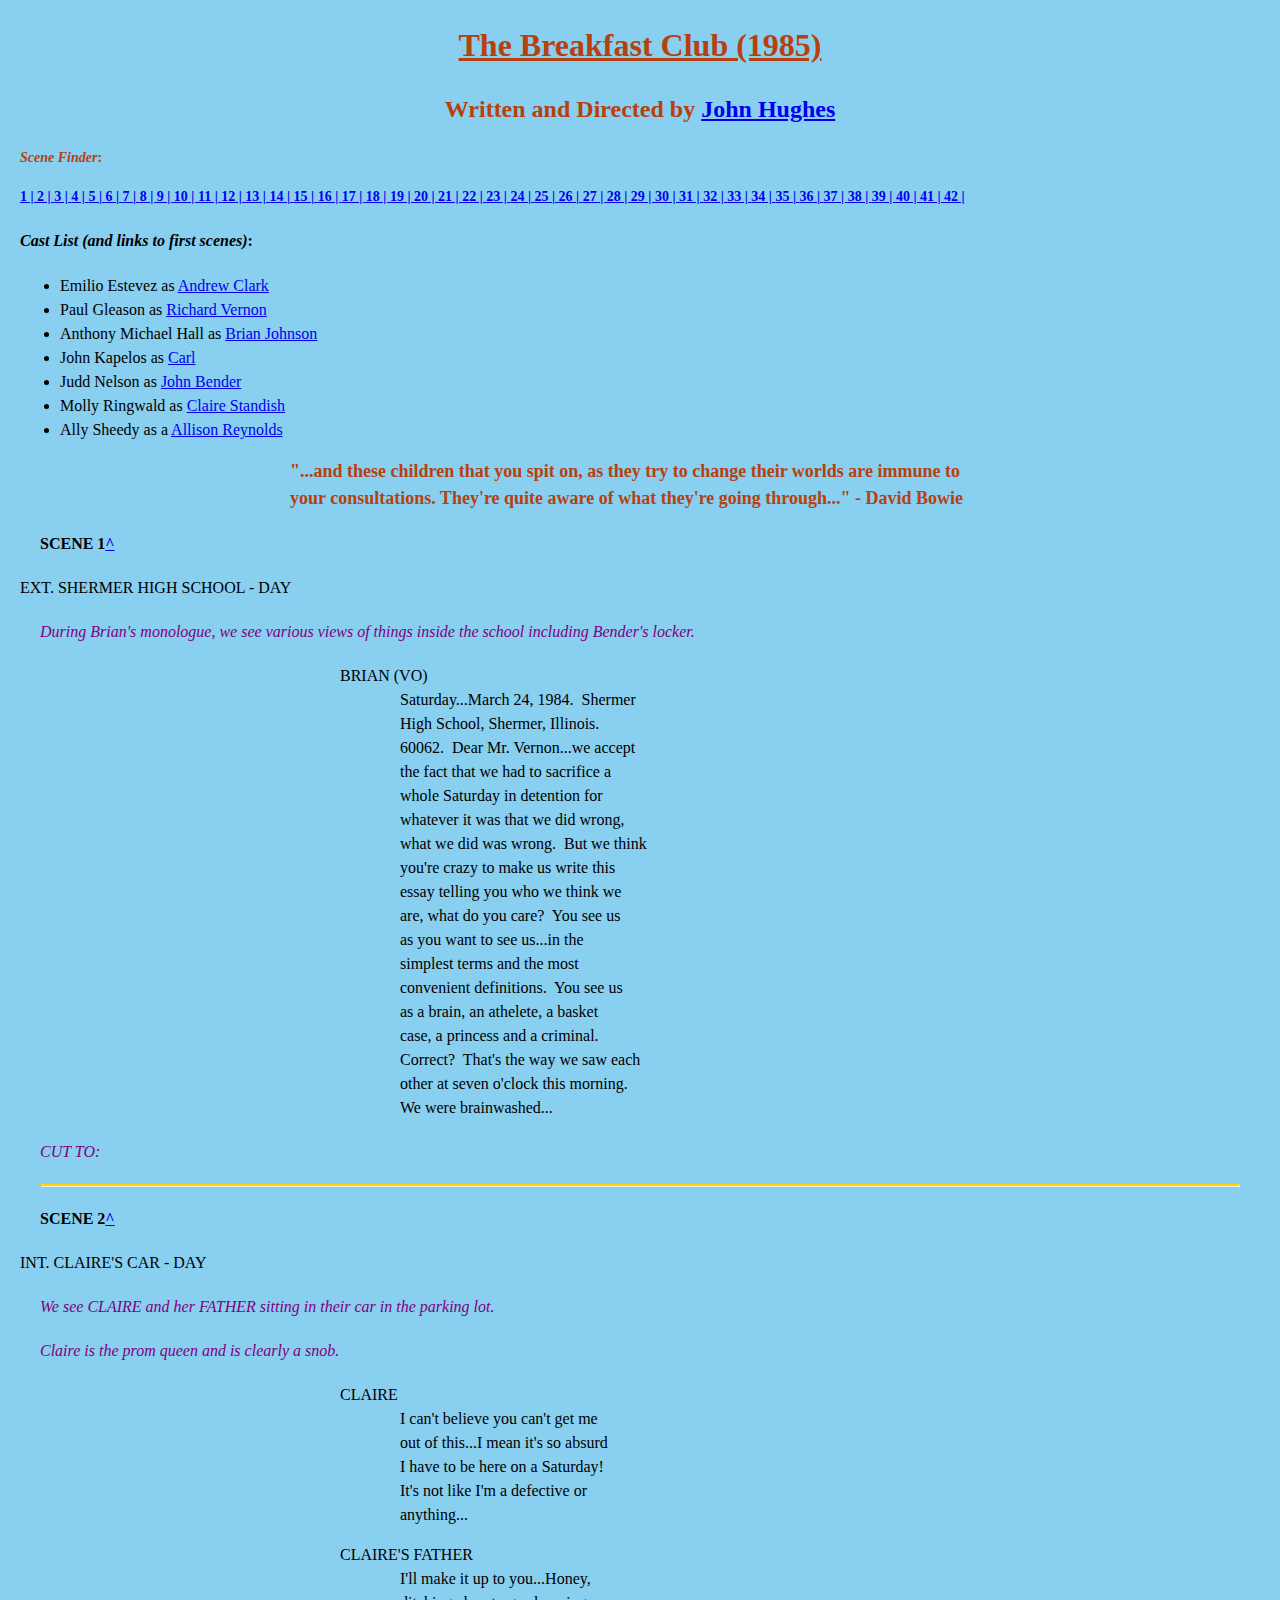
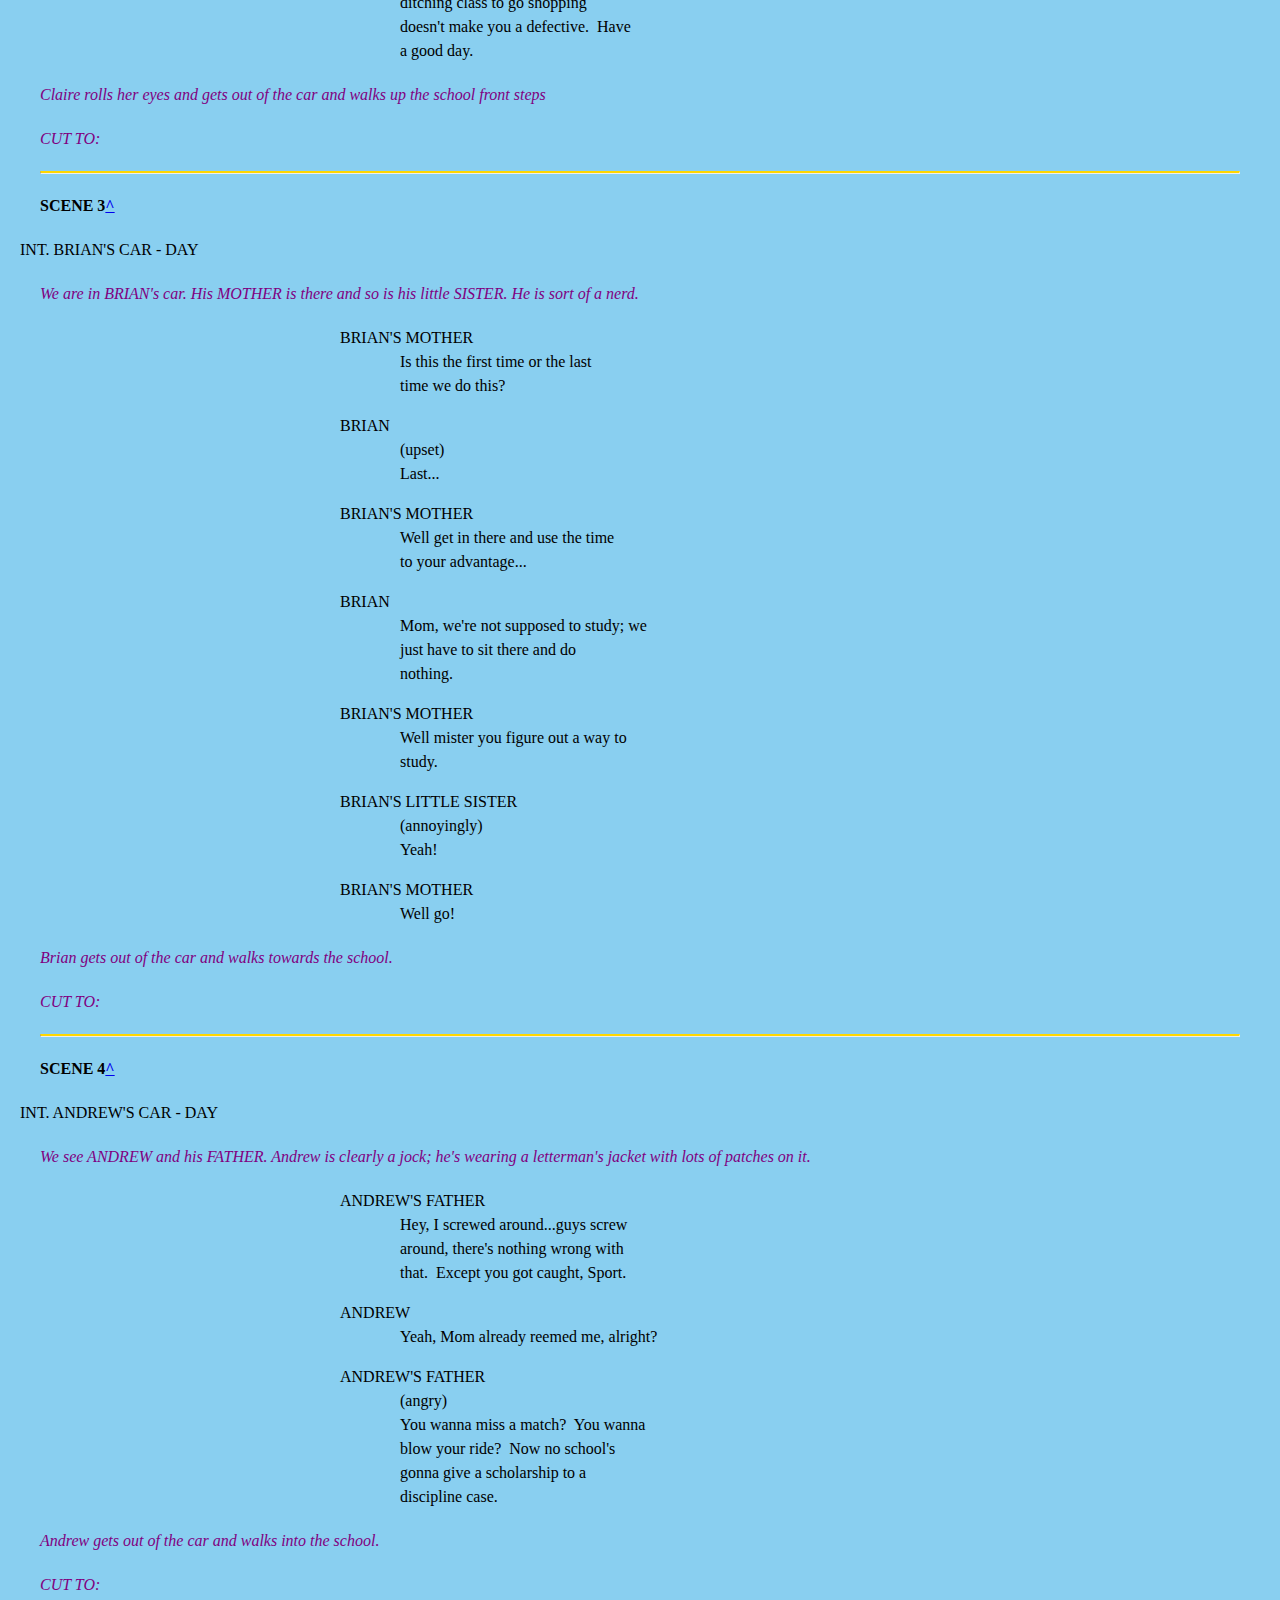
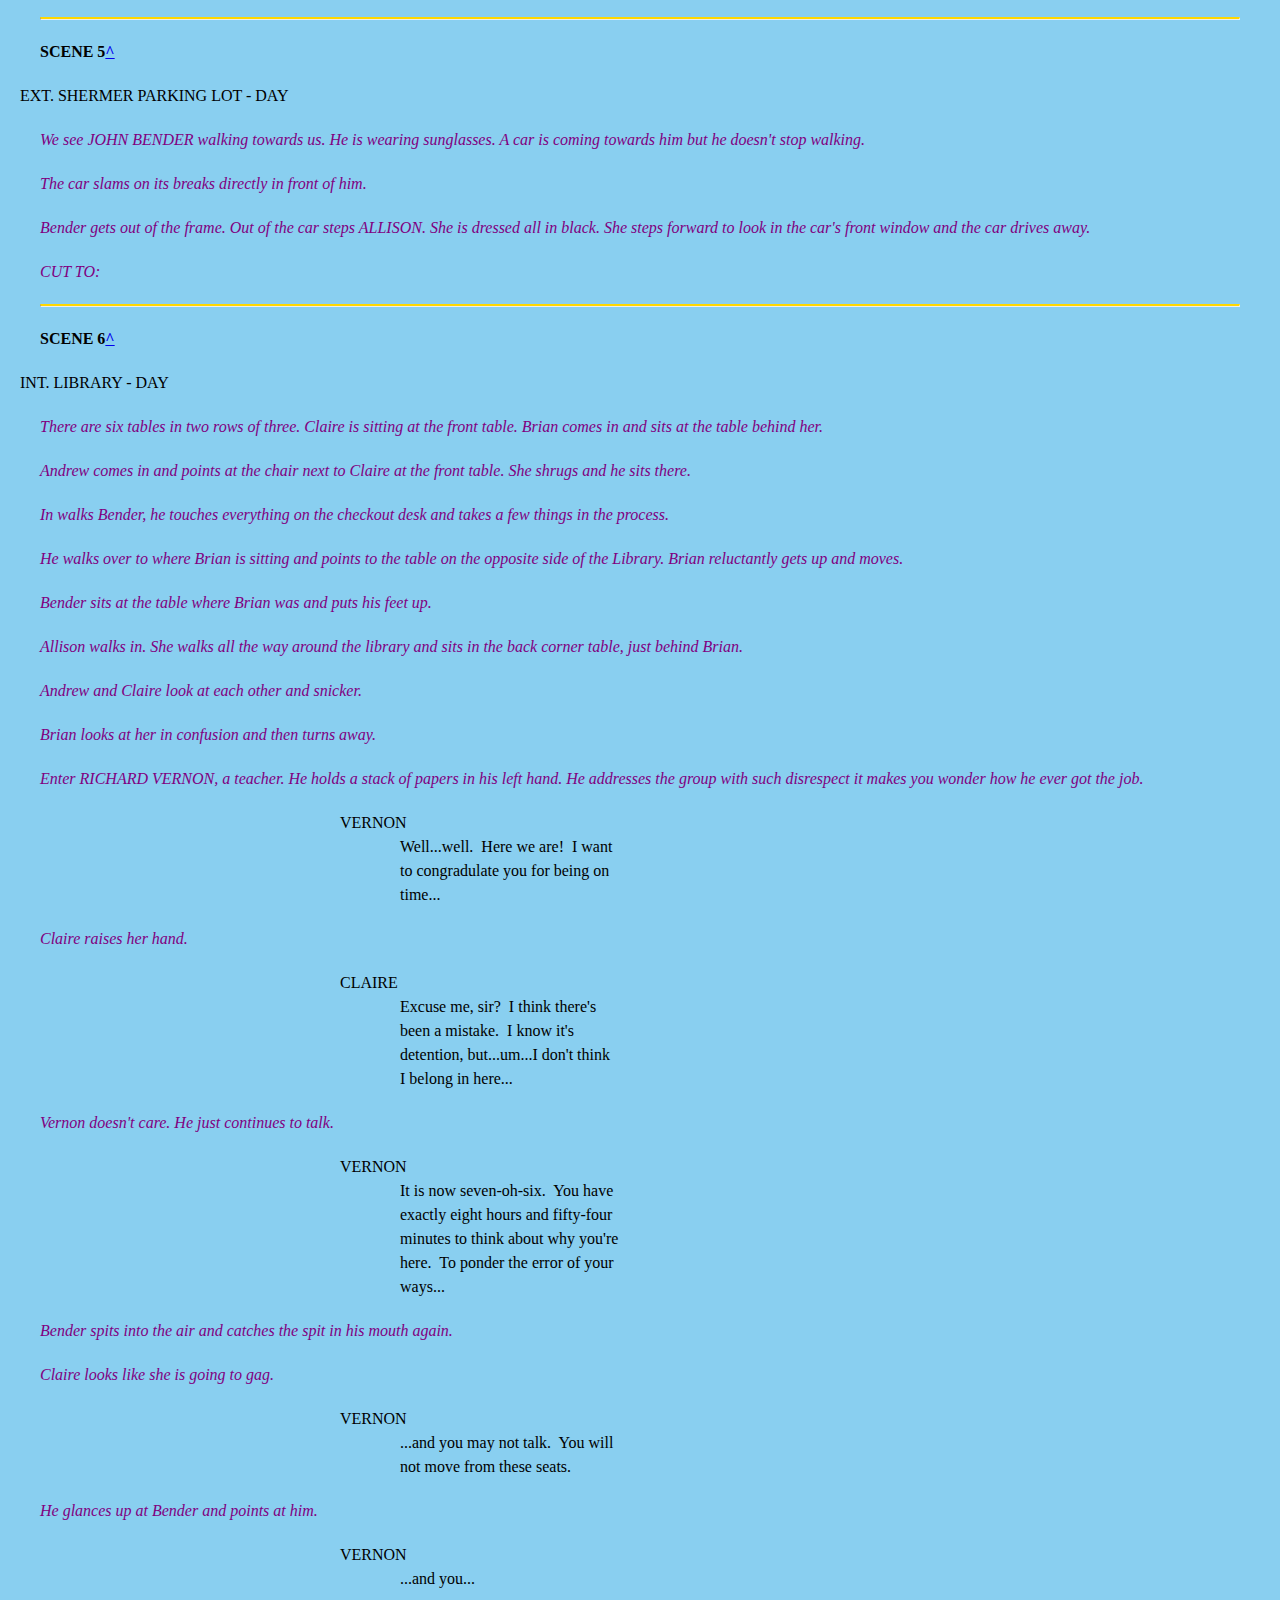
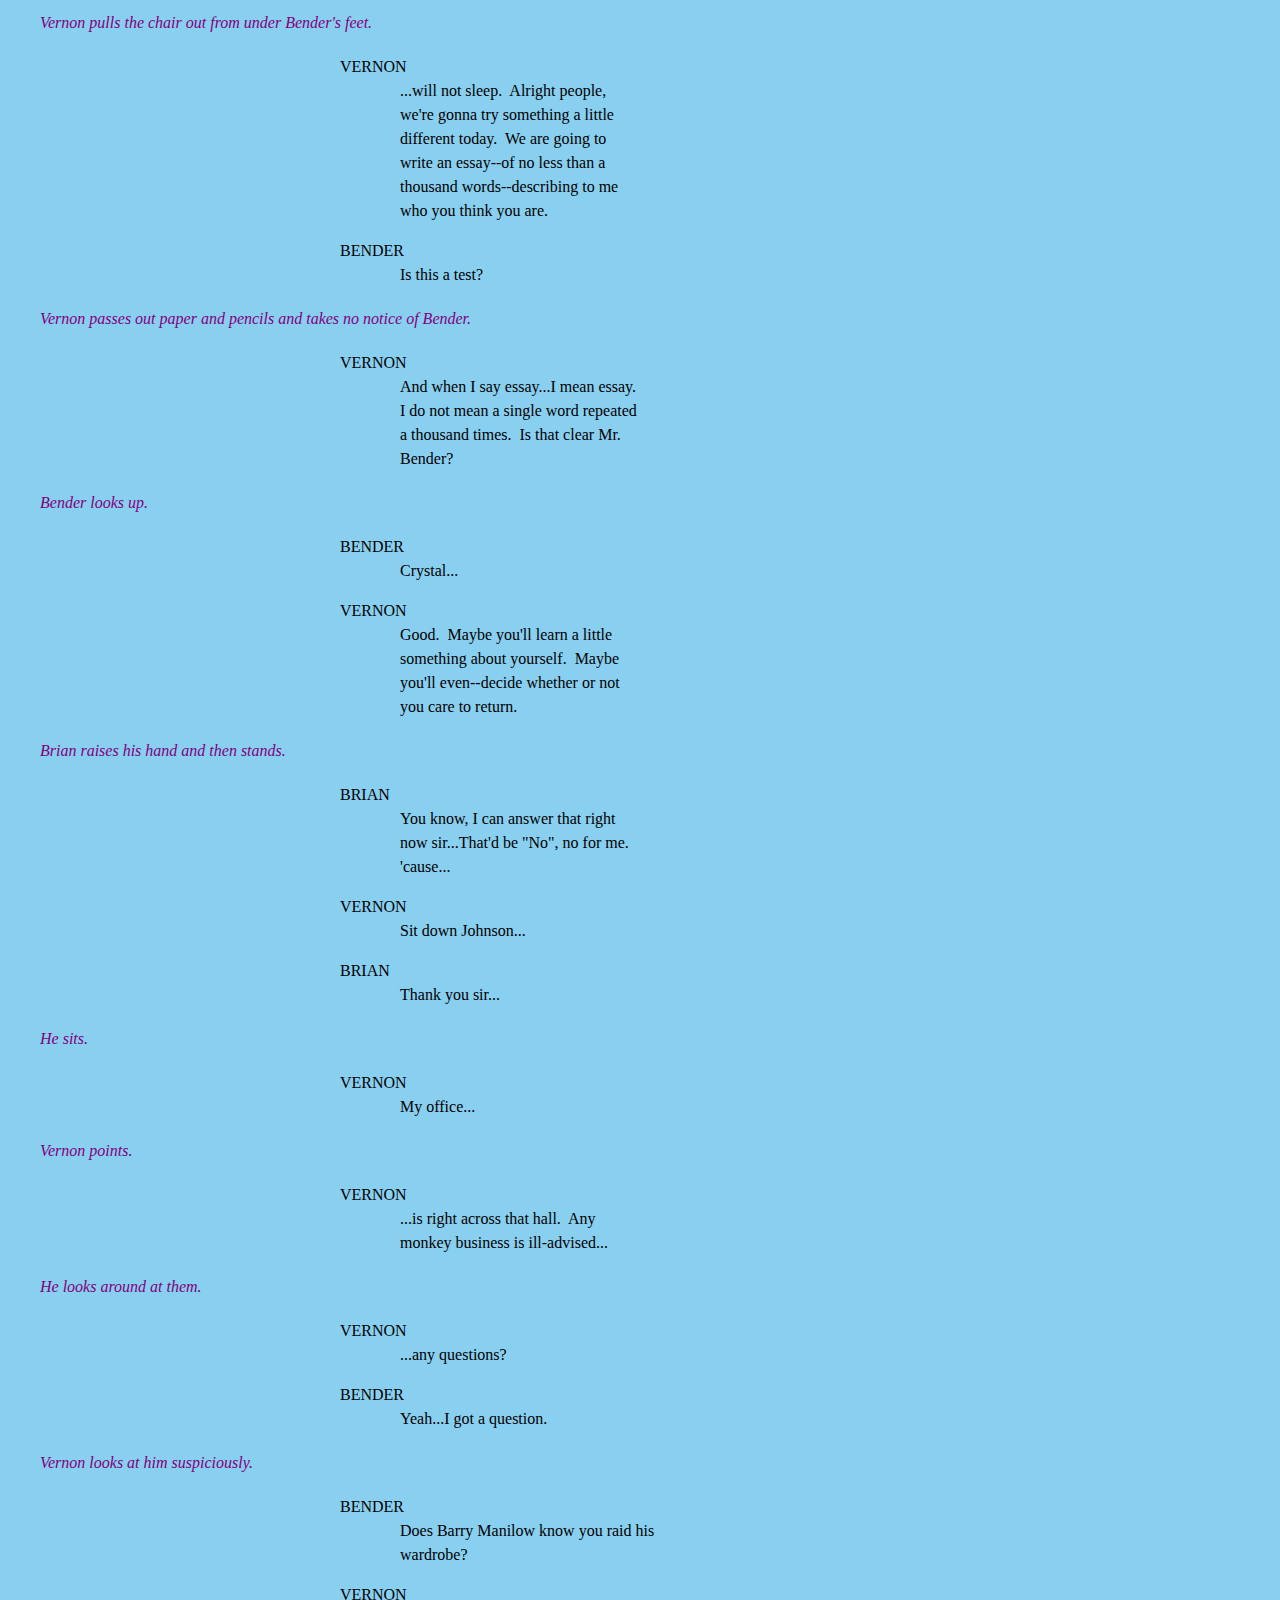
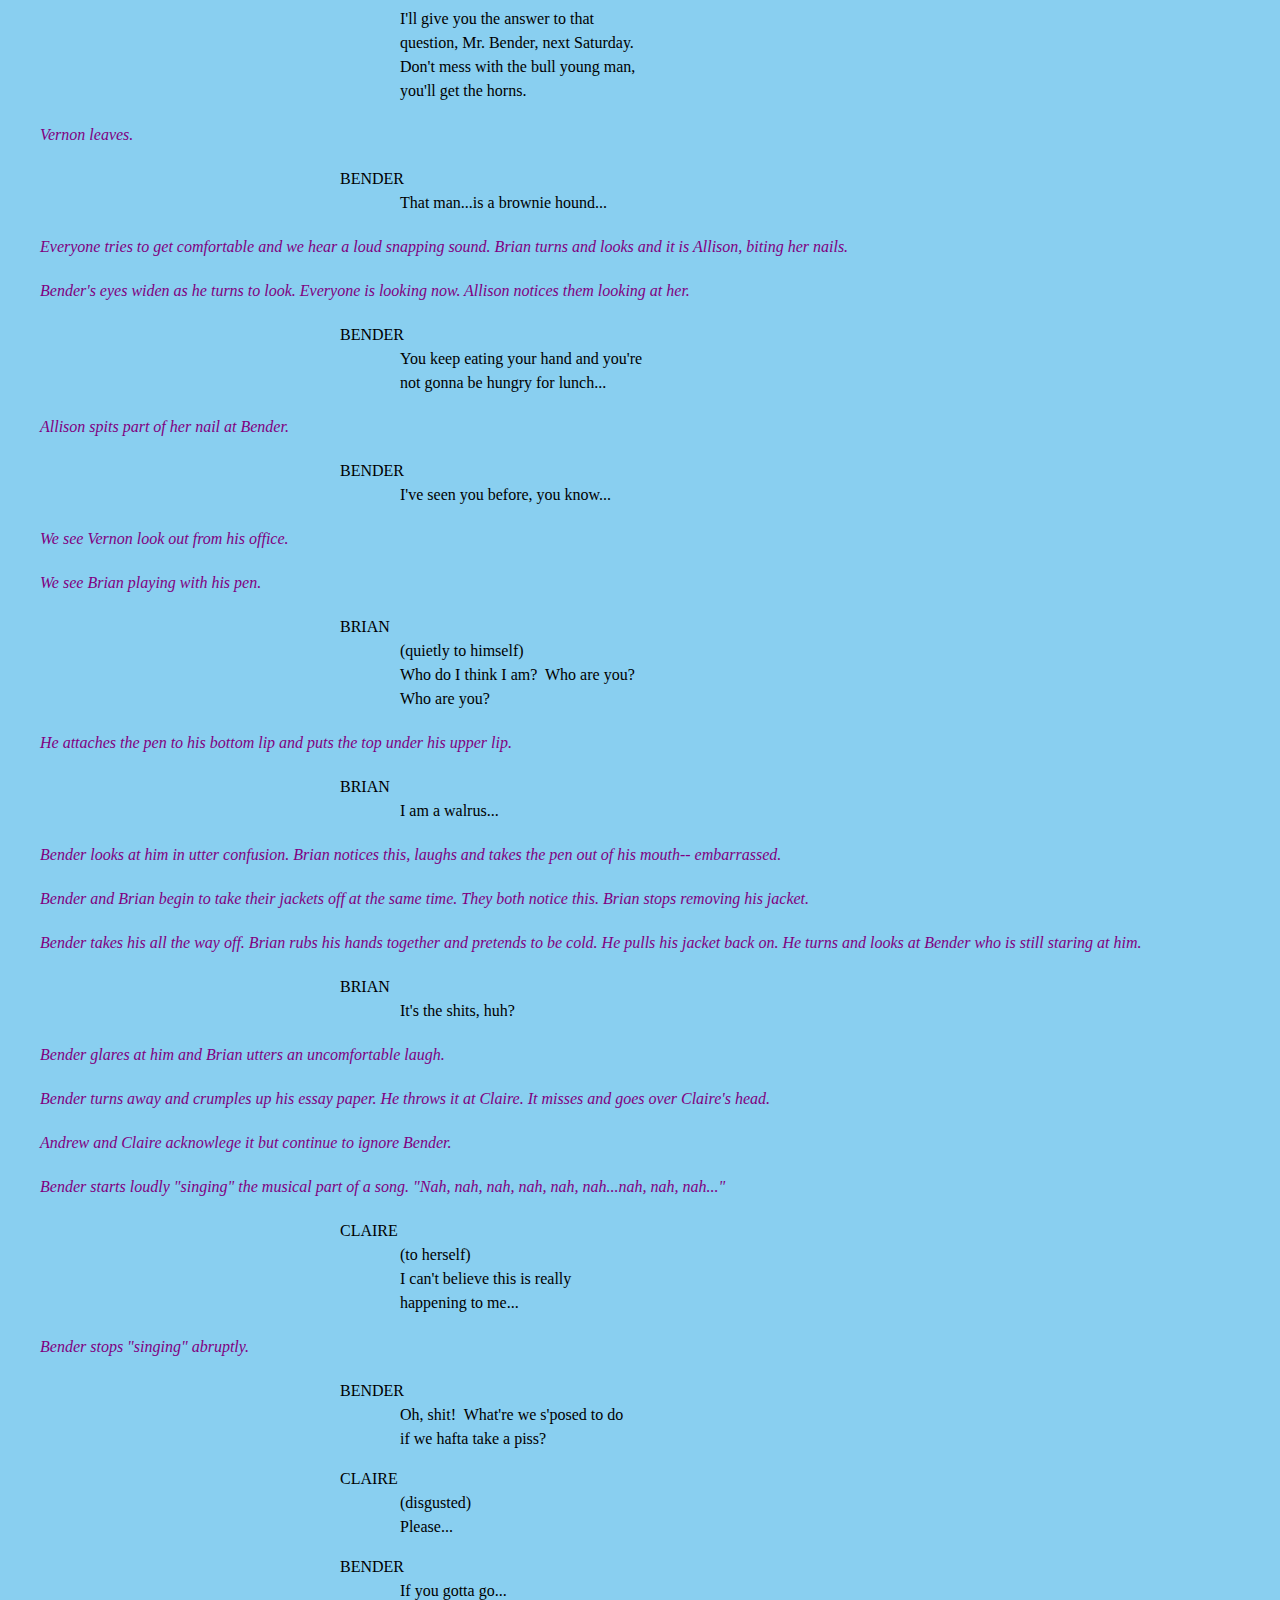
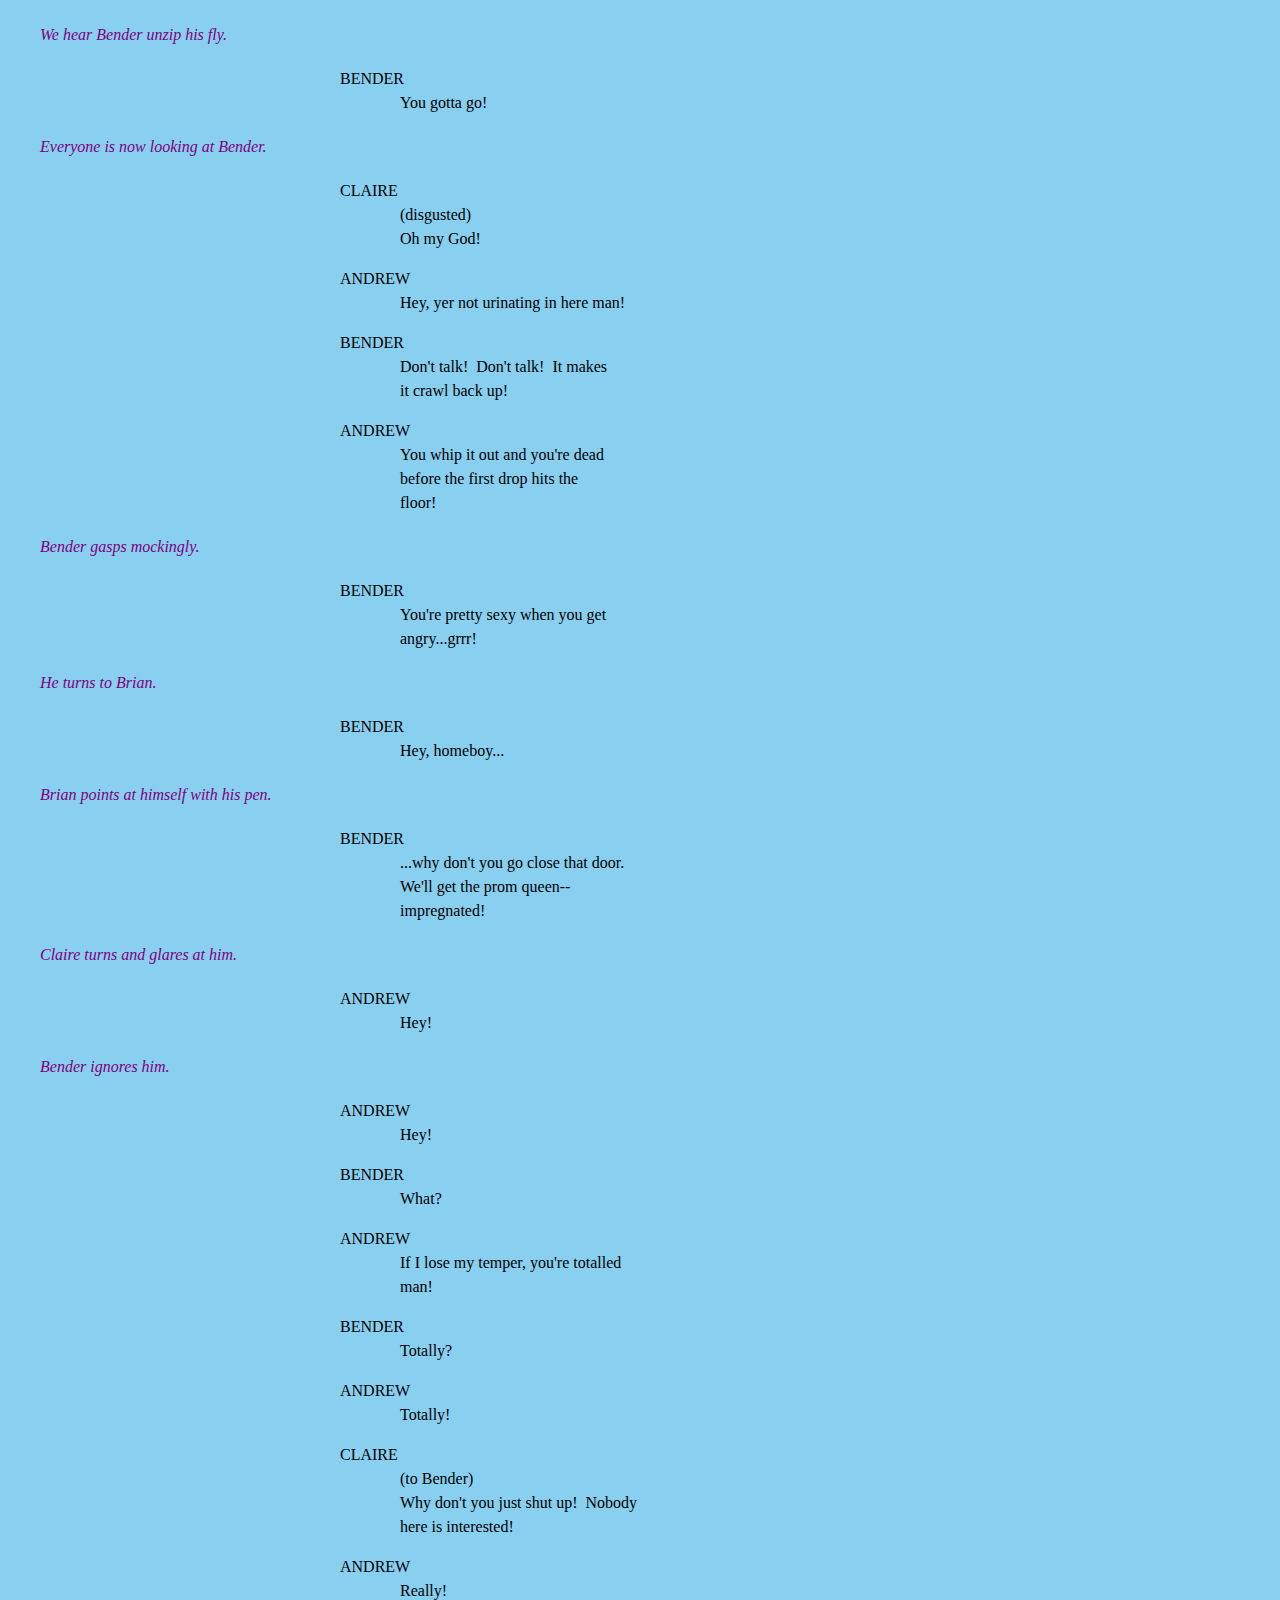
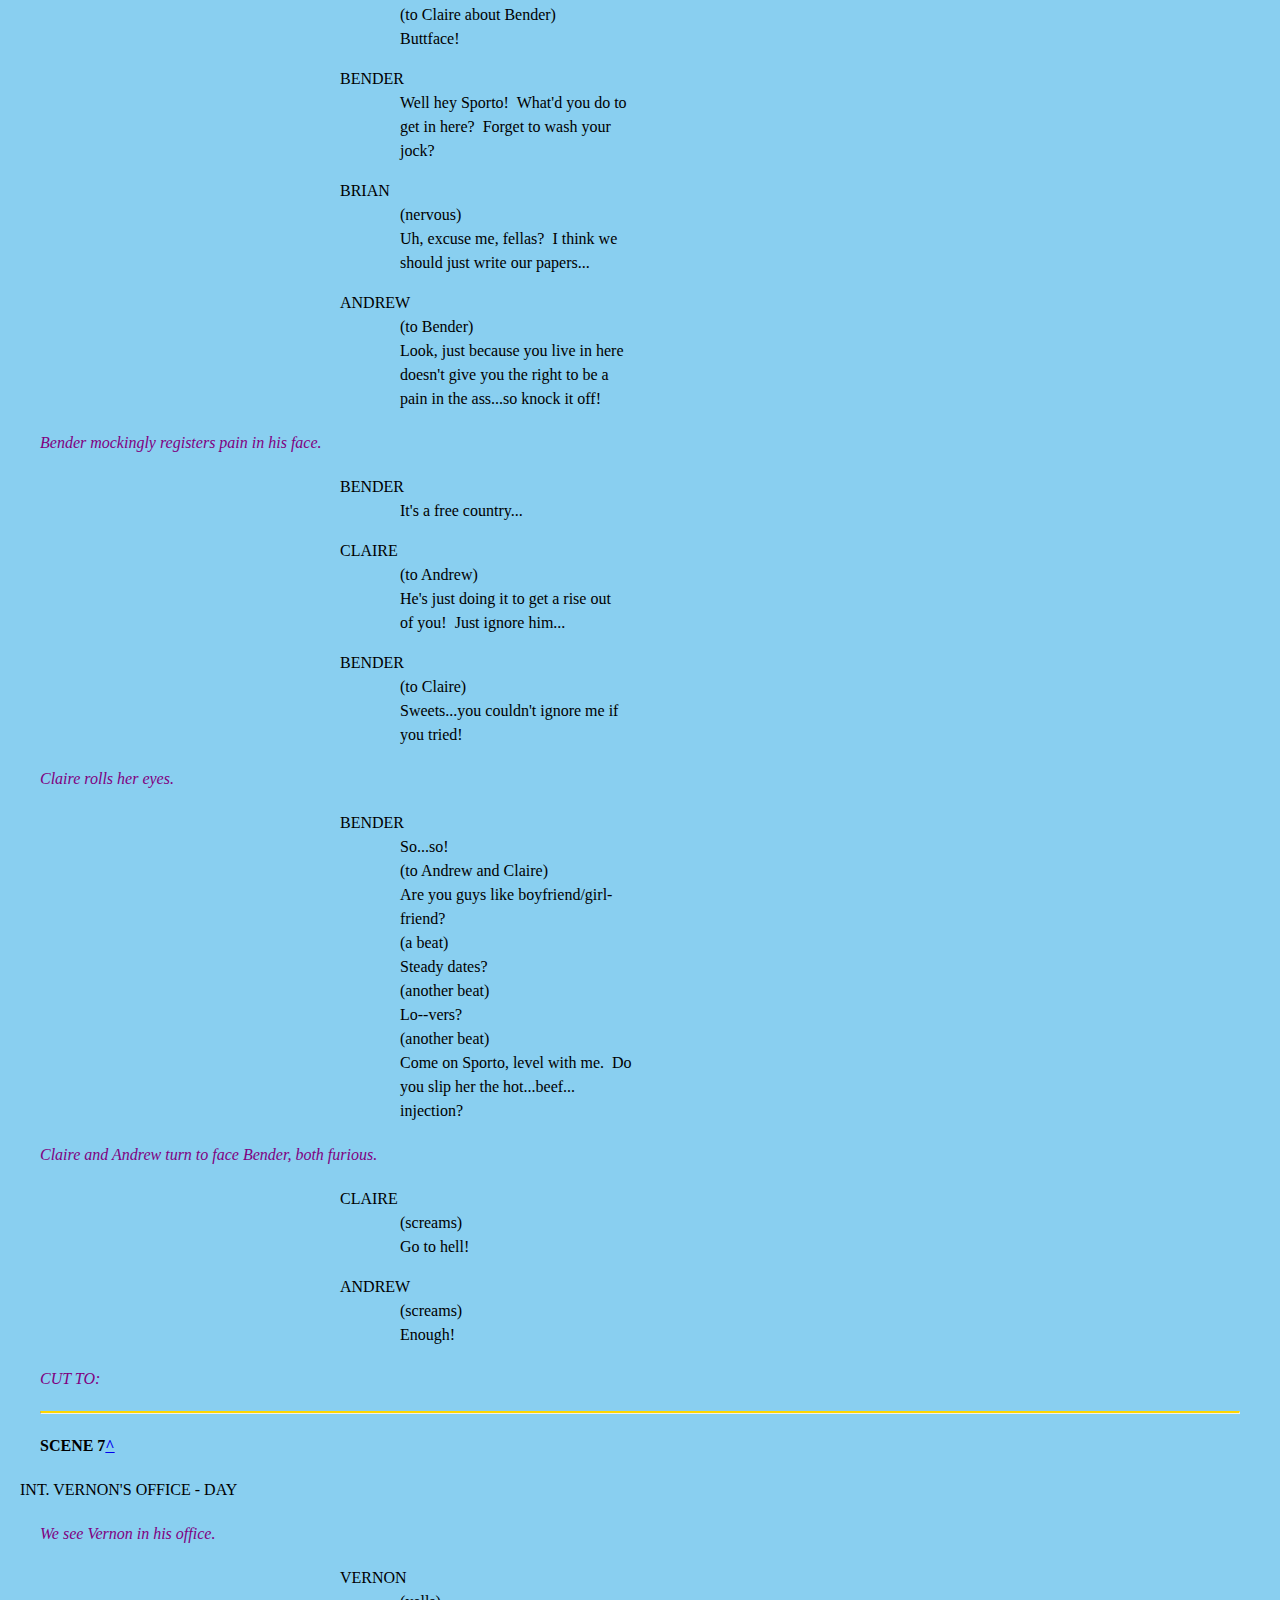
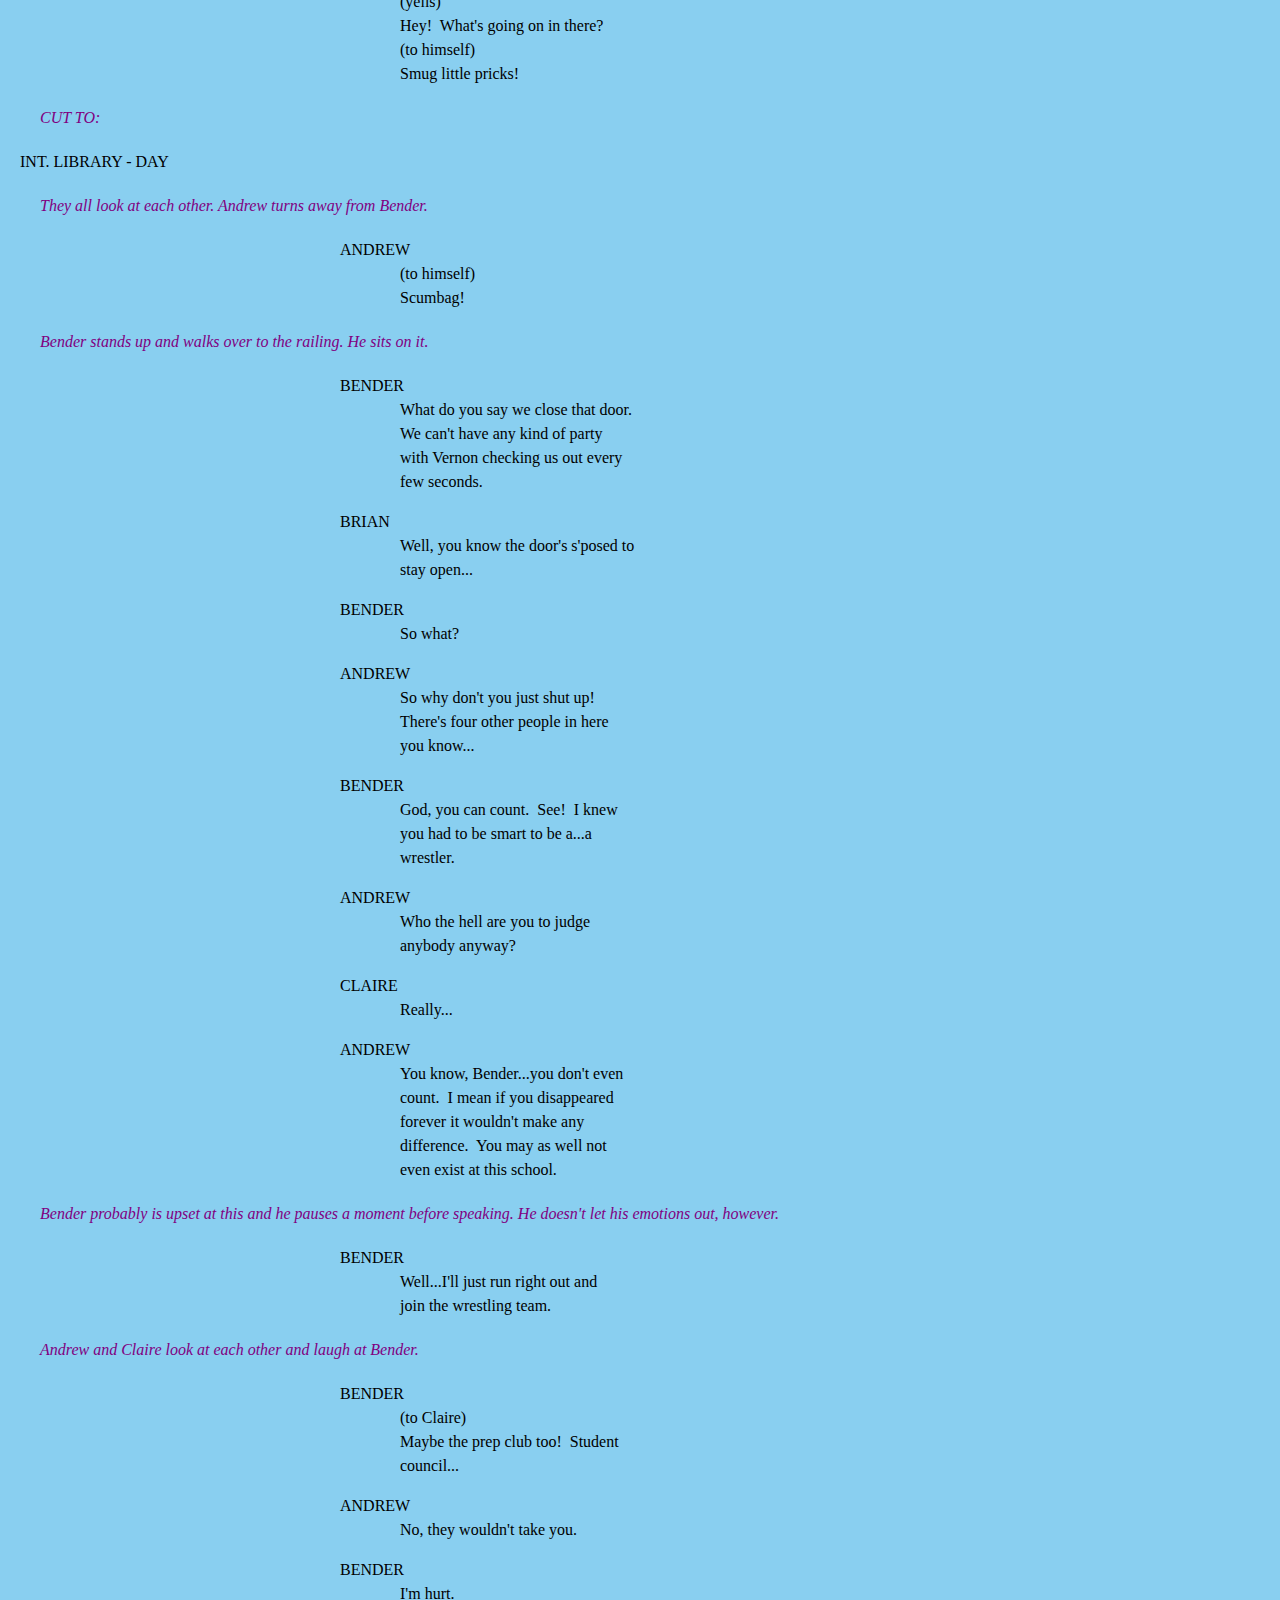
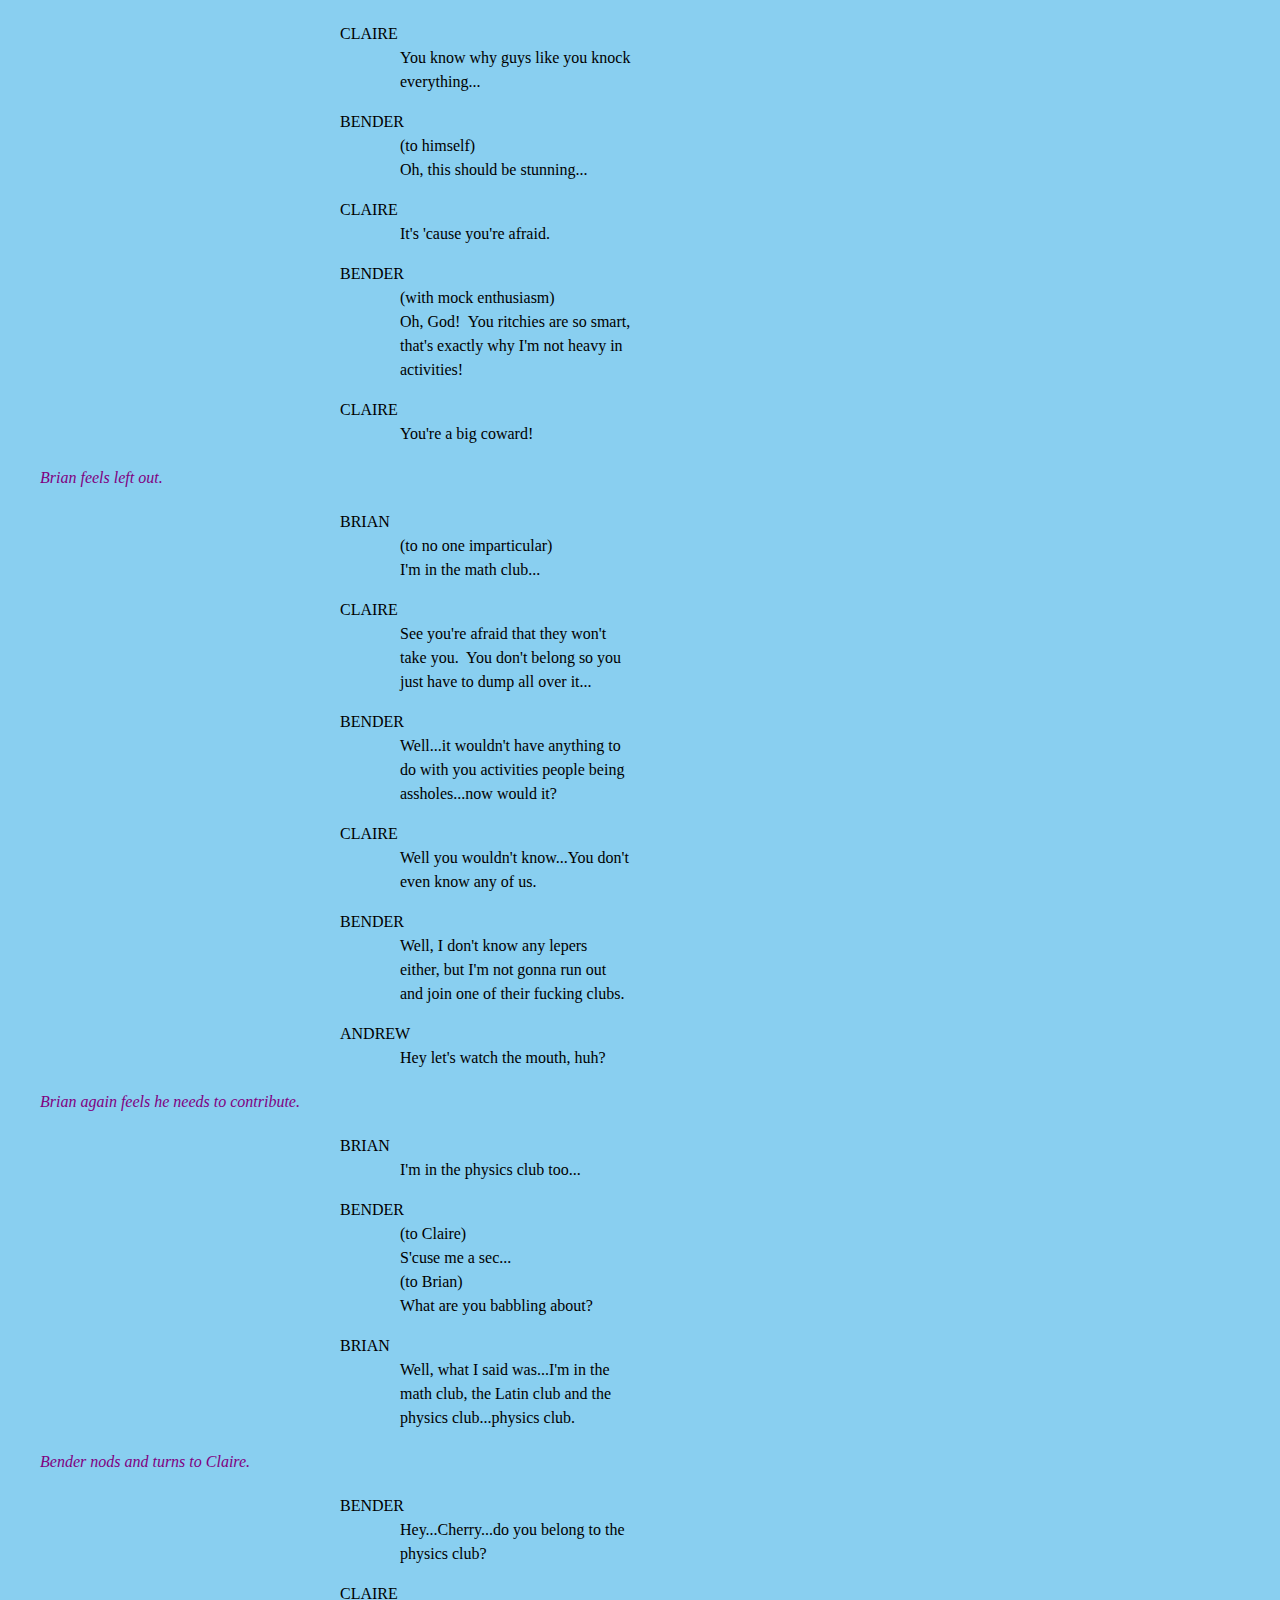
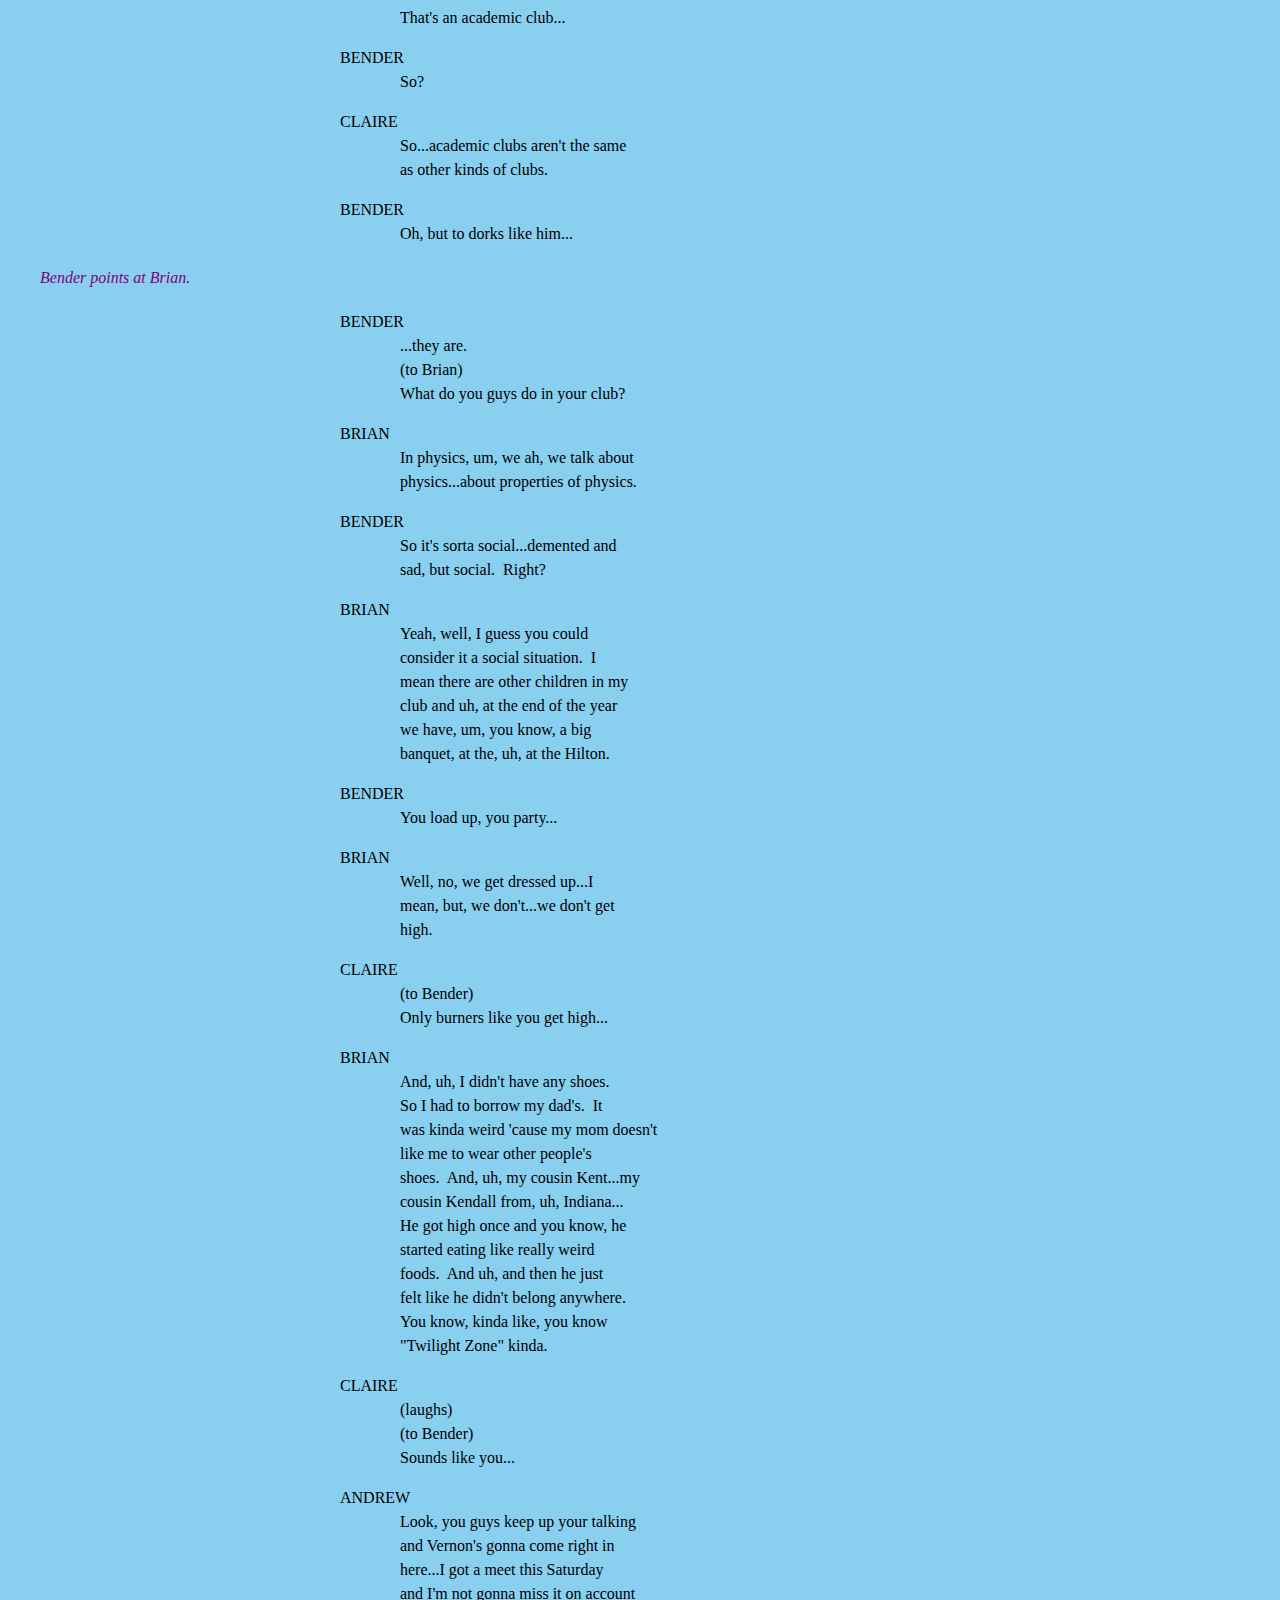
<file: docs/Breakfast_Output_V2.html>
<!DOCTYPE HTML>
<html>
   <head>
      <meta http-equiv="Content-Type" content="text/html; charset=UTF-8">
      <title>The Breakfast Club</title>
      <style>
                    body {
                    font-family: 'Tahoma', serif;
                    margin: 20px;
                    line-height: 1.5;
                    background-color: #89CFF0;
                    }
                    h1, h2 {
                    text-align: center;
                    color: #B7410E;
                    }
                    
                    .narration {
                    font-style: italic;
                    color: 	purple;
                    margin: 20px 20px;
                    }
                    
                    .dialogue {
                    white-space: pre-wrap;
                    margin-left: 20em;
                    margin-right: 10em;
                    }
                    
                    .scene-heading {
                    text-transform: uppercase;
                    font-weight: bold;
                    margin: 20px;
                    }
                    
                    hr {
                    border-top: 2px solid gold;
                    margin: 20px;
                    }
                    
                    .toc {
                    font-size: 14px;
                    color: #B7410E;
                    }
                    .quote {
                    font-size: 18px;
                    color: #B7410E;
                    margin-left: 15em;
                    margin-right: 15em;
                    }
                    

                </style>
   </head>
   <nav></nav>
   <body>
      <h1><u>The Breakfast Club (1985)</u></h1>
      <h2>Written and Directed by <a href="https://www.imdb.com/name/nm0000455/?ref_=nv_sr_srsg_0_tt_0_nm_8_in_0_q_john%2520hughes">John Hughes</a></h2>
      <div class="toc">
         <h4><i>Scene Finder</i>:</h4><strong>
            <div class="scene-string"><a href="#scene1">1 | </a><a href="#scene2">2 | </a><a href="#scene3">3 | </a><a href="#scene4">4 | </a><a href="#scene5">5 | </a><a href="#scene6">6 | </a><a href="#scene7">7 | </a><a href="#scene8">8 | </a><a href="#scene9">9 | </a><a href="#scene10">10 | </a><a href="#scene11">11 | </a><a href="#scene12">12 | </a><a href="#scene13">13 | </a><a href="#scene14">14 | </a><a href="#scene15">15 | </a><a href="#scene16">16 | </a><a href="#scene17">17 | </a><a href="#scene18">18 | </a><a href="#scene19">19 | </a><a href="#scene20">20 | </a><a href="#scene21">21 | </a><a href="#scene22">22 | </a><a href="#scene23">23 | </a><a href="#scene24">24 | </a><a href="#scene25">25 | </a><a href="#scene26">26 | </a><a href="#scene27">27 | </a><a href="#scene28">28 | </a><a href="#scene29">29 | </a><a href="#scene30">30 | </a><a href="#scene31">31 | </a><a href="#scene32">32 | </a><a href="#scene33">33 | </a><a href="#scene34">34 | </a><a href="#scene35">35 | </a><a href="#scene36">36 | </a><a href="#scene37">37 | </a><a href="#scene38">38 | </a><a href="#scene39">39 | </a><a href="#scene40">40 | </a><a href="#scene41">41 | </a><a href="#scene42">42 | </a></div></strong></div>
      <div class="cast-list">
         <h4><i>Cast List (and links to first scenes)</i>:</h4>
         <ul>
            <li>Emilio Estevez as <a href="#scene4">Andrew Clark</a></li>
            <li>Paul Gleason as <a href="#scene6">Richard Vernon</a></li>
            <li>Anthony Michael Hall as <a href="#scene1">Brian Johnson</a></li>
            <li>John Kapelos as <a href="#scene13">Carl</a></li>
            <li>Judd Nelson as <a href="#scene6">John Bender</a></li>
            <li>Molly Ringwald as <a href="#scene2">Claire Standish</a></li>
            <li>Ally Sheedy as a <a href="#scene13">Allison Reynolds</a></li>
         </ul>
      </div><strong>
         <div class="quote">"...and these children that you spit on, as they try to change their worlds are immune
            to your consultations. They're quite aware of what they're going through..." - David
            Bowie</div></strong><div>
         <div class="scene">
            <p class="scene-heading" id="scene1">SCENE 1<a href="#top">^</a></p>EXT. SHERMER HIGH SCHOOL - DAY
            <p class="narration">During Brian's monologue, we see various views of things inside the school including
               Bender's locker.</p>
            <p class="dialogue">BRIAN (VO)
               Saturday...March 24, 1984.  Shermer
               High School, Shermer, Illinois.
               60062.  Dear Mr. Vernon...we accept
               the fact that we had to sacrifice a
               whole Saturday in detention for
               whatever it was that we did wrong,
               what we did was wrong.  But we think
               you're crazy to make us write this
               essay telling you who we think we
               are, what do you care?  You see us
               as you want to see us...in the
               simplest terms and the most
               convenient definitions.  You see us
               as a brain, an athelete, a basket
               case, a princess and a criminal.
               Correct?  That's the way we saw each
               other at seven o'clock this morning.
               We were brainwashed...</p>
            <p class="narration">CUT TO:</p>
            <hr>
         </div>
         <div class="scene">
            <p class="scene-heading" id="scene2">SCENE 2<a href="#top">^</a></p>INT. CLAIRE'S CAR - DAY
            <p class="narration">We see CLAIRE and her FATHER sitting in their car in the parking lot.</p>
            <p class="narration">Claire is the prom queen and is clearly a snob.</p>
            <p class="dialogue">CLAIRE
               I can't believe you can't get me
               out of this...I mean it's so absurd
               I have to be here on a Saturday!
               It's not like I'm a defective or
               anything...</p>
            <p class="dialogue">CLAIRE'S FATHER
               I'll make it up to you...Honey,
               ditching class to go shopping
               doesn't make you a defective.  Have
               a good day.</p>
            <p class="narration">Claire rolls her eyes and gets out of the car and walks up the school front steps</p>
            <p class="narration">CUT TO:</p>
            <hr>
         </div>
         <div class="scene">
            <p class="scene-heading" id="scene3">SCENE 3<a href="#top">^</a></p>INT. BRIAN'S CAR - DAY
            <p class="narration">We are in BRIAN's car. His MOTHER is there and so is his little SISTER. He is sort
               of a nerd.</p>
            <p class="dialogue">BRIAN'S MOTHER
               Is this the first time or the last
               time we do this?</p>
            <p class="dialogue">BRIAN
               (upset)
               Last...</p>
            <p class="dialogue">BRIAN'S MOTHER
               Well get in there and use the time
               to your advantage...</p>
            <p class="dialogue">BRIAN
               Mom, we're not supposed to study; we
               just have to sit there and do
               nothing.</p>
            <p class="dialogue">BRIAN'S MOTHER
               Well mister you figure out a way to
               study.</p>
            <p class="dialogue">BRIAN'S LITTLE SISTER
               (annoyingly)
               Yeah!</p>
            <p class="dialogue">BRIAN'S MOTHER
               Well go!</p>
            <p class="narration">Brian gets out of the car and walks towards the school.</p>
            <p class="narration">CUT TO:</p>
            <hr>
         </div>
         <div class="scene">
            <p class="scene-heading" id="scene4">SCENE 4<a href="#top">^</a></p>INT. ANDREW'S CAR - DAY
            <p class="narration">We see ANDREW and his FATHER. Andrew is clearly a jock; he's wearing a letterman's
               jacket with lots of patches on it.</p>
            <p class="dialogue">ANDREW'S FATHER
               Hey, I screwed around...guys screw
               around, there's nothing wrong with
               that.  Except you got caught, Sport.</p>
            <p class="dialogue">ANDREW
               Yeah, Mom already reemed me, alright?</p>
            <p class="dialogue">ANDREW'S FATHER
               (angry)
               You wanna miss a match?  You wanna
               blow your ride?  Now no school's
               gonna give a scholarship to a
               discipline case.</p>
            <p class="narration">Andrew gets out of the car and walks into the school.</p>
            <p class="narration">CUT TO:</p>
            <hr>
         </div>
         <div class="scene">
            <p class="scene-heading" id="scene5">SCENE 5<a href="#top">^</a></p>EXT. SHERMER PARKING LOT - DAY
            <p class="narration">We see JOHN BENDER walking towards us. He is wearing sunglasses. A car is coming towards
               him but he doesn't stop walking.</p>
            <p class="narration">The car slams on its breaks directly in front of him.</p>
            <p class="narration">Bender gets out of the frame. Out of the car steps ALLISON. She is dressed all in
               black. She steps forward to look in the car's front window and the car drives away.</p>
            <p class="narration">CUT TO:</p>
            <hr>
         </div>
         <div class="scene">
            <p class="scene-heading" id="scene6">SCENE 6<a href="#top">^</a></p>INT. LIBRARY - DAY
            <p class="narration">There are six tables in two rows of three. Claire is sitting at the front table. Brian
               comes in and sits at the table behind her.</p>
            <p class="narration">Andrew comes in and points at the chair next to Claire at the front table. She shrugs
               and he sits there.</p>
            <p class="narration">In walks Bender, he touches everything on the checkout desk and takes a few things
               in the process.</p>
            <p class="narration">He walks over to where Brian is sitting and points to the table on the opposite side
               of the Library. Brian reluctantly gets up and moves.</p>
            <p class="narration">Bender sits at the table where Brian was and puts his feet up.</p>
            <p class="narration">Allison walks in. She walks all the way around the library and sits in the back corner
               table, just behind Brian.</p>
            <p class="narration">Andrew and Claire look at each other and snicker.</p>
            <p class="narration">Brian looks at her in confusion and then turns away.</p>
            <p class="narration">Enter RICHARD VERNON, a teacher. He holds a stack of papers in his left hand. He addresses
               the group with such disrespect it makes you wonder how he ever got the job.</p>
            <p class="dialogue">VERNON
               Well...well.  Here we are!  I want
               to congradulate you for being on
               time...</p>
            <p class="narration">Claire raises her hand.</p>
            <p class="dialogue">CLAIRE
               Excuse me, sir?  I think there's
               been a mistake.  I know it's
               detention, but...um...I don't think
               I belong in here...</p>
            <p class="narration">Vernon doesn't care. He just continues to talk.</p>
            <p class="dialogue">VERNON
               It is now seven-oh-six.  You have
               exactly eight hours and fifty-four
               minutes to think about why you're
               here.  To ponder the error of your
               ways...</p>
            <p class="narration">Bender spits into the air and catches the spit in his mouth again.</p>
            <p class="narration">Claire looks like she is going to gag.</p>
            <p class="dialogue">VERNON
               ...and you may not talk.  You will
               not move from these seats.</p>
            <p class="narration">He glances up at Bender and points at him.</p>
            <p class="dialogue">VERNON
               ...and you...</p>
            <p class="narration">Vernon pulls the chair out from under Bender's feet.</p>
            <p class="dialogue">VERNON
               ...will not sleep.  Alright people,
               we're gonna try something a little
               different today.  We are going to
               write an essay--of no less than a
               thousand words--describing to me
               who you think you are.</p>
            <p class="dialogue">BENDER
               Is this a test?</p>
            <p class="narration">Vernon passes out paper and pencils and takes no notice of Bender.</p>
            <p class="dialogue">VERNON
               And when I say essay...I mean essay.
               I do not mean a single word repeated
               a thousand times.  Is that clear Mr.
               Bender?</p>
            <p class="narration">Bender looks up.</p>
            <p class="dialogue">BENDER
               Crystal...</p>
            <p class="dialogue">VERNON
               Good.  Maybe you'll learn a little
               something about yourself.  Maybe
               you'll even--decide whether or not
               you care to return.</p>
            <p class="narration">Brian raises his hand and then stands.</p>
            <p class="dialogue">BRIAN
               You know, I can answer that right
               now sir...That'd be "No", no for me.
               'cause...</p>
            <p class="dialogue">VERNON
               Sit down Johnson...</p>
            <p class="dialogue">BRIAN
               Thank you sir...</p>
            <p class="narration">He sits.</p>
            <p class="dialogue">VERNON
               My office...</p>
            <p class="narration">Vernon points.</p>
            <p class="dialogue">VERNON
               ...is right across that hall.  Any
               monkey business is ill-advised...</p>
            <p class="narration">He looks around at them.</p>
            <p class="dialogue">VERNON
               ...any questions?</p>
            <p class="dialogue">BENDER
               Yeah...I got a question.</p>
            <p class="narration">Vernon looks at him suspiciously.</p>
            <p class="dialogue">BENDER
               Does Barry Manilow know you raid his
               wardrobe?</p>
            <p class="dialogue">VERNON
               I'll give you the answer to that
               question, Mr. Bender, next Saturday.
               Don't mess with the bull young man,
               you'll get the horns.</p>
            <p class="narration">Vernon leaves.</p>
            <p class="dialogue">BENDER
               That man...is a brownie hound...</p>
            <p class="narration">Everyone tries to get comfortable and we hear a loud snapping sound. Brian turns and
               looks and it is Allison, biting her nails.</p>
            <p class="narration">Bender's eyes widen as he turns to look. Everyone is looking now. Allison notices
               them looking at her.</p>
            <p class="dialogue">BENDER
               You keep eating your hand and you're
               not gonna be hungry for lunch...</p>
            <p class="narration">Allison spits part of her nail at Bender.</p>
            <p class="dialogue">BENDER
               I've seen you before, you know...</p>
            <p class="narration">We see Vernon look out from his office.</p>
            <p class="narration">We see Brian playing with his pen.</p>
            <p class="dialogue">BRIAN
               (quietly to himself)
               Who do I think I am?  Who are you?
               Who are you?</p>
            <p class="narration">He attaches the pen to his bottom lip and puts the top under his upper lip.</p>
            <p class="dialogue">BRIAN
               I am a walrus...</p>
            <p class="narration">Bender looks at him in utter confusion. Brian notices this, laughs and takes the pen
               out of his mouth-- embarrassed.</p>
            <p class="narration">Bender and Brian begin to take their jackets off at the same time. They both notice
               this. Brian stops removing his jacket.</p>
            <p class="narration">Bender takes his all the way off. Brian rubs his hands together and pretends to be
               cold. He pulls his jacket back on. He turns and looks at Bender who is still staring
               at him.</p>
            <p class="dialogue">BRIAN
               It's the shits, huh?</p>
            <p class="narration">Bender glares at him and Brian utters an uncomfortable laugh.</p>
            <p class="narration">Bender turns away and crumples up his essay paper. He throws it at Claire. It misses
               and goes over Claire's head.</p>
            <p class="narration">Andrew and Claire acknowlege it but continue to ignore Bender.</p>
            <p class="narration">Bender starts loudly "singing" the musical part of a song. "Nah, nah, nah, nah, nah,
               nah...nah, nah, nah..."</p>
            <p class="dialogue">CLAIRE
               (to herself)
               I can't believe this is really
               happening to me...</p>
            <p class="narration">Bender stops "singing" abruptly.</p>
            <p class="dialogue">BENDER
               Oh, shit!  What're we s'posed to do
               if we hafta take a piss?</p>
            <p class="dialogue">CLAIRE
               (disgusted)
               Please...</p>
            <p class="dialogue">BENDER
               If you gotta go...</p>
            <p class="narration">We hear Bender unzip his fly.</p>
            <p class="dialogue">BENDER
               You gotta go!</p>
            <p class="narration">Everyone is now looking at Bender.</p>
            <p class="dialogue">CLAIRE
               (disgusted)
               Oh my God!</p>
            <p class="dialogue">ANDREW
               Hey, yer not urinating in here man!</p>
            <p class="dialogue">BENDER
               Don't talk!  Don't talk!  It makes
               it crawl back up!</p>
            <p class="dialogue">ANDREW
               You whip it out and you're dead
               before the first drop hits the
               floor!</p>
            <p class="narration">Bender gasps mockingly.</p>
            <p class="dialogue">BENDER
               You're pretty sexy when you get
               angry...grrr!</p>
            <p class="narration">He turns to Brian.</p>
            <p class="dialogue">BENDER
               Hey, homeboy...</p>
            <p class="narration">Brian points at himself with his pen.</p>
            <p class="dialogue">BENDER
               ...why don't you go close that door.
               We'll get the prom queen--
               impregnated!</p>
            <p class="narration">Claire turns and glares at him.</p>
            <p class="dialogue">ANDREW
               Hey!</p>
            <p class="narration">Bender ignores him.</p>
            <p class="dialogue">ANDREW
               Hey!</p>
            <p class="dialogue">BENDER
               What?</p>
            <p class="dialogue">ANDREW
               If I lose my temper, you're totalled
               man!</p>
            <p class="dialogue">BENDER
               Totally?</p>
            <p class="dialogue">ANDREW
               Totally!</p>
            <p class="dialogue">CLAIRE
               (to Bender)
               Why don't you just shut up!  Nobody
               here is interested!</p>
            <p class="dialogue">ANDREW
               Really!
               (to Claire about Bender)
               Buttface!</p>
            <p class="dialogue">BENDER
               Well hey Sporto!  What'd you do to
               get in here?  Forget to wash your
               jock?</p>
            <p class="dialogue">BRIAN
               (nervous)
               Uh, excuse me, fellas?  I think we
               should just write our papers...</p>
            <p class="dialogue">ANDREW
               (to Bender)
               Look, just because you live in here
               doesn't give you the right to be a
               pain in the ass...so knock it off!</p>
            <p class="narration">Bender mockingly registers pain in his face.</p>
            <p class="dialogue">BENDER
               It's a free country...</p>
            <p class="dialogue">CLAIRE
               (to Andrew)
               He's just doing it to get a rise out
               of you!  Just ignore him...</p>
            <p class="dialogue">BENDER
               (to Claire)
               Sweets...you couldn't ignore me if
               you tried!</p>
            <p class="narration">Claire rolls her eyes.</p>
            <p class="dialogue">BENDER
               So...so!
               (to Andrew and Claire)
               Are you guys like boyfriend/girl-
               friend?
               (a beat)
               Steady dates?
               (another beat)
               Lo--vers?
               (another beat)
               Come on Sporto, level with me.  Do
               you slip her the hot...beef...
               injection?</p>
            <p class="narration">Claire and Andrew turn to face Bender, both furious.</p>
            <p class="dialogue">CLAIRE
               (screams)
               Go to hell!</p>
            <p class="dialogue">ANDREW
               (screams)
               Enough!</p>
            <p class="narration">CUT TO:</p>
            <hr>
         </div>
         <div class="scene">
            <p class="scene-heading" id="scene7">SCENE 7<a href="#top">^</a></p>INT. VERNON'S OFFICE - DAY
            <p class="narration">We see Vernon in his office.</p>
            <p class="dialogue">VERNON
               (yells)
               Hey!  What's going on in there?
               (to himself)
               Smug little pricks!</p>
            <p class="narration">CUT TO:</p>INT. LIBRARY - DAY
            <p class="narration">They all look at each other. Andrew turns away from Bender.</p>
            <p class="dialogue">ANDREW
               (to himself)
               Scumbag!</p>
            <p class="narration">Bender stands up and walks over to the railing. He sits on it.</p>
            <p class="dialogue">BENDER
               What do you say we close that door.
               We can't have any kind of party
               with Vernon checking us out every
               few seconds.</p>
            <p class="dialogue">BRIAN
               Well, you know the door's s'posed to
               stay open...</p>
            <p class="dialogue">BENDER
               So what?</p>
            <p class="dialogue">ANDREW
               So why don't you just shut up!
               There's four other people in here
               you know...</p>
            <p class="dialogue">BENDER
               God, you can count.  See!  I knew
               you had to be smart to be a...a
               wrestler.</p>
            <p class="dialogue">ANDREW
               Who the hell are you to judge
               anybody anyway?</p>
            <p class="dialogue">CLAIRE
               Really...</p>
            <p class="dialogue">ANDREW
               You know, Bender...you don't even
               count.  I mean if you disappeared
               forever it wouldn't make any
               difference.  You may as well not
               even exist at this school.</p>
            <p class="narration">Bender probably is upset at this and he pauses a moment before speaking. He doesn't
               let his emotions out, however.</p>
            <p class="dialogue">BENDER
               Well...I'll just run right out and
               join the wrestling team.</p>
            <p class="narration">Andrew and Claire look at each other and laugh at Bender.</p>
            <p class="dialogue">BENDER
               (to Claire)
               Maybe the prep club too!  Student
               council...</p>
            <p class="dialogue">ANDREW
               No, they wouldn't take you.</p>
            <p class="dialogue">BENDER
               I'm hurt.</p>
            <p class="dialogue">CLAIRE
               You know why guys like you knock
               everything...</p>
            <p class="dialogue">BENDER
               (to himself)
               Oh, this should be stunning...</p>
            <p class="dialogue">CLAIRE
               It's 'cause you're afraid.</p>
            <p class="dialogue">BENDER
               (with mock enthusiasm)
               Oh, God!  You ritchies are so smart,
               that's exactly why I'm not heavy in
               activities!</p>
            <p class="dialogue">CLAIRE
               You're a big coward!</p>
            <p class="narration">Brian feels left out.</p>
            <p class="dialogue">BRIAN
               (to no one imparticular)
               I'm in the math club...</p>
            <p class="dialogue">CLAIRE
               See you're afraid that they won't
               take you.  You don't belong so you
               just have to dump all over it...</p>
            <p class="dialogue">BENDER
               Well...it wouldn't have anything to
               do with you activities people being
               assholes...now would it?</p>
            <p class="dialogue">CLAIRE
               Well you wouldn't know...You don't
               even know any of us.</p>
            <p class="dialogue">BENDER
               Well, I don't know any lepers
               either, but I'm not gonna run out
               and join one of their fucking clubs.</p>
            <p class="dialogue">ANDREW
               Hey let's watch the mouth, huh?</p>
            <p class="narration">Brian again feels he needs to contribute.</p>
            <p class="dialogue">BRIAN
               I'm in the physics club too...</p>
            <p class="dialogue">BENDER
               (to Claire)
               S'cuse me a sec...
               (to Brian)
               What are you babbling about?</p>
            <p class="dialogue">BRIAN
               Well, what I said was...I'm in the
               math club, the Latin club and the
               physics club...physics club.</p>
            <p class="narration">Bender nods and turns to Claire.</p>
            <p class="dialogue">BENDER
               Hey...Cherry...do you belong to the
               physics club?</p>
            <p class="dialogue">CLAIRE
               That's an academic club...</p>
            <p class="dialogue">BENDER
               So?</p>
            <p class="dialogue">CLAIRE
               So...academic clubs aren't the same
               as other kinds of clubs.</p>
            <p class="dialogue">BENDER
               Oh, but to dorks like him...</p>
            <p class="narration">Bender points at Brian.</p>
            <p class="dialogue">BENDER
               ...they are.
               (to Brian)
               What do you guys do in your club?</p>
            <p class="dialogue">BRIAN
               In physics, um, we ah, we talk about
               physics...about properties of physics.</p>
            <p class="dialogue">BENDER
               So it's sorta social...demented and
               sad, but social.  Right?</p>
            <p class="dialogue">BRIAN
               Yeah, well, I guess you could
               consider it a social situation.  I
               mean there are other children in my
               club and uh, at the end of the year
               we have, um, you know, a big
               banquet, at the, uh, at the Hilton.</p>
            <p class="dialogue">BENDER
               You load up, you party...</p>
            <p class="dialogue">BRIAN
               Well, no, we get dressed up...I
               mean, but, we don't...we don't get
               high.</p>
            <p class="dialogue">CLAIRE
               (to Bender)
               Only burners like you get high...</p>
            <p class="dialogue">BRIAN
               And, uh, I didn't have any shoes.
               So I had to borrow my dad's.  It
               was kinda weird 'cause my mom doesn't
               like me to wear other people's
               shoes.  And, uh, my cousin Kent...my
               cousin Kendall from, uh, Indiana...
               He got high once and you know, he
               started eating like really weird
               foods.  And uh, and then he just
               felt like he didn't belong anywhere.
               You know, kinda like, you know
               "Twilight Zone" kinda.</p>
            <p class="dialogue">CLAIRE
               (laughs)
               (to Bender)
               Sounds like you...</p>
            <p class="dialogue">ANDREW
               Look, you guys keep up your talking
               and Vernon's gonna come right in
               here...I got a meet this Saturday
               and I'm not gonna miss it on account
               of you boneheads...</p>
            <p class="dialogue">BENDER
               (to Andrew)
               Oh and wouldn't that be a bite...</p>
            <p class="narration">Bender lets out a moan of fake agony.</p>
            <p class="dialogue">BENDER
               Missing a whole wrestling meet!</p>
            <p class="dialogue">ANDREW
               Well you wouldn't know anything
               about it, faggot!  You never competed
               in your whole life!</p>
            <p class="dialogue">BENDER
               (with mock hurt)
               Oh, I know...I feel all empty inside
               because of it.  I have such a deep
               admiration for guys that roll around
               on the floor with other guys!</p>
            <p class="dialogue">ANDREW
               Ahhh...you'd never miss it.  You
               don't have any goals.</p>
            <p class="dialogue">BENDER
               Oh, but I do!</p>
            <p class="dialogue">ANDREW
               Yeah?</p>
            <p class="dialogue">BENDER
               I wanna be just--like--you!  I
               figure all I need's a labotamy and
               some tights!</p>
            <p class="narration">Brian becomes interested.</p>
            <p class="dialogue">BRIAN
               You wear tights?</p>
            <p class="dialogue">ANDREW
               (to Brian)
               No I don't wear tights, I wear the
               required uniform...</p>
            <p class="dialogue">BRIAN
               Tights...</p>
            <p class="dialogue">ANDREW
               (defensive)
               Shut up!</p>
            <p class="narration">They hear Vernon moving around out in the hall so Bender quickly comes and sits in
               the chair between Claire and Andrew. He folds his hands on the table. Vernon goes
               back into his office. Bender laughs and gets up. He starts walking towards the double
               doors that separate the library from the hallway.</p>
            <p class="dialogue">BRIAN
               You know there's not s'posed to be
               any monkey business!</p>
            <p class="narration">Bender turns and points at Brian.</p>
            <p class="dialogue">BENDER
               (in a stern voice)
               Young man...have you finished your
               paper?</p>
            <p class="narration">Bender turns back away and goes to the door. He looks around cautiously and removes
               a screw from the door.</p>
            <p class="dialogue">CLAIRE
               What are you gonna do?</p>
            <p class="dialogue">ANDREW
               Drop dead, I hope!</p>
            <p class="narration">CUT TO:</p>
            <hr>
         </div>
         <div class="scene">
            <p class="scene-heading" id="scene8">SCENE 8<a href="#top">^</a></p>INT. HALLWAY - DAY
            <p class="narration">We see Vernon getting a drink at the fountain. He stands up and checks the way he
               looks in a mirror. He does a muscular pose and utters some manly jibberish �Cobadonga!�</p>
            <p class="narration">CUT TO:</p>
            <hr>
         </div>
         <div class="scene">
            <p class="scene-heading" id="scene9">SCENE 9<a href="#top">^</a></p>INT. LIBRARY - DAY
            <p class="narration">Brian looks up. Bender is messing with the door to the library.</p>
            <p class="dialogue">BRIAN
               Bender, that's, that's school
               property there...you know, it doesn't
               belong to us.  It's something not to
               be toyed with.</p>
            <p class="narration">The door slams shut. Bender runs back to his seat.</p>
            <p class="dialogue">ANDREW
               That's very funny, come on, fix it!</p>
            <p class="dialogue">BRIAN
               You should really fix that!</p>
            <p class="dialogue">BENDER
               Am I a genius?</p>
            <p class="dialogue">ANDREW
               No, you're an asshole!</p>
            <p class="dialogue">BENDER
               What a funny guy!</p>
            <p class="dialogue">ANDREW
               Fix the door Bender!</p>
            <p class="dialogue">BENDER
               Everyone just shhh!</p>
            <p class="narration">CUT TO:</p>
            <hr>
         </div>
         <div class="scene">
            <p class="scene-heading" id="scene10">SCENE 10<a href="#top">^</a></p>INT. HALLWAY - DAY
            <p class="narration">We see Vernon walking back to his office. He stops and listens to them through the
               closed door.</p>
            <p class="dialogue">BENDER (OS)
               I've been here before, I know what
               I'm doing!</p>
            <p class="dialogue">ANDREW (OS)
               No!  Fix the door, get up there and
               fix it!</p>
            <p class="dialogue">BENDER (OS)
               (screams)
               Shut up!</p>
            <p class="narration">CUT TO:</p>
            <hr>
         </div>
         <div class="scene">
            <p class="scene-heading" id="scene11">SCENE 11<a href="#top">^</a></p>INT. LIBRARY - DAY
            <p class="narration">We see Brian as we hear Vernon in the hall.</p>
            <p class="dialogue">VERNON (OS)
               God damnit!</p>
            <p class="narration">He opens the door and storms in.</p>
            <p class="dialogue">VERNON
               Why is that door closed?</p>
            <p class="narration">For a few seconds no one says anything, they just stare at Vernon.</p>
            <p class="dialogue">VERNON
               Why is that door closed?</p>
            <p class="dialogue">BENDER
               How're we s'posed to know?  We're
               not s'posed to move, right?</p>
            <p class="narration">Vernon turns to Claire.</p>
            <p class="dialogue">VERNON
               Why?</p>
            <p class="dialogue">CLAIRE
               We were just sitting here, like we
               were s'posed to...</p>
            <p class="narration">Vernon looks around and looks at Bender.</p>
            <p class="dialogue">VERNON
               Who closed that door?</p>
            <p class="dialogue">BENDER
               I think a screw fell out of it...</p>
            <p class="dialogue">ANDREW
               It just closed, sir...</p>
            <p class="narration">Vernon looks at Allison in the back.</p>
            <p class="dialogue">VERNON
               Who?</p>
            <p class="narration">Allison lets out a squeak and slams her face onto the table, hiding in her jacket
               hood.</p>
            <p class="dialogue">BENDER
               She doesn't talk, sir...</p>
            <p class="dialogue">VERNON
               (to Bender)
               Give me that screw...</p>
            <p class="dialogue">BENDER
               I don't have it...</p>
            <p class="dialogue">VERNON
               You want me to yank you outta that
               seat and shake it out of you?</p>
            <p class="dialogue">BENDER
               I don't have it...screws fall out
               all of the time, the world's an
               imperfect place...</p>
            <p class="dialogue">VERNON
               Give it to me, Bender...</p>
            <p class="dialogue">CLAIRE
               Excuse me, sir, why would anybody
               want to steal a screw?</p>
            <p class="dialogue">VERNON
               (to Claire)
               Watch it, young lady...</p>
            <p class="narration">Vernon goes over to the door. He tries to hold it open by putting a folding chair
               in front of it.</p>
            <p class="dialogue">BENDER
               The door's way too heavy, sir.</p>
            <p class="narration">The door slams shut despite the chair.</p>
            <p class="dialogue">VERNON (OS)
               God damnit!</p>
            <p class="narration">They laugh.</p>
            <p class="narration">Vernon opens the door again. He comes back in.</p>
            <p class="dialogue">VERNON
               (pointing)
               Andrew Clark...get up here.  Come on,
               front and center, let's go.</p>
            <p class="narration">Andrew gets up and walks over to Vernon.</p>
            <p class="dialogue">BENDER
               Hey, how come Andrew gets to get up?
               If he gets up, we'll all get up,
               it'll be anarchy!</p>
            <p class="narration">Vernon and Andrew are now attempting to move the steel magazine rack in front of the
               door.</p>
            <p class="dialogue">VERNON
               Okay, now, watch the magazines!</p>
            <p class="dialogue">BENDER
               It's out of my hands...</p>
            <p class="narration">They get it into the doorway and it blocks the entire door.</p>
            <p class="dialogue">BENDER
               That's very clever sir, but what if
               there's a fire?  I think violating
               fire codes and endangering the
               lives of children would be unwise
               at this juncture in your career, sir.</p>
            <p class="narration">Vernon thinks about it. He turns to Andrew.</p>
            <p class="dialogue">VERNON
               Alright, what are you doing with
               this?  Get this outta here for God's
               sake!  What's the matter with you?
               Come on!</p>
            <p class="dialogue">BRIAN
               You know the school comes equipped
               with fire exits at either end of the
               library.</p>
            <p class="narration">Brian points at them and Bender glares at him.</p>
            <p class="dialogue">BENDER
               (to Brian)
               Show Dick some respect!</p>
            <p class="narration">Andrew and Vernon come back into the main section of the library.</p>
            <p class="dialogue">VERNON
               (to Andrew)
               Let's go...go!  Get back into your
               seat.</p>
            <p class="narration">Andrew sits.</p>
            <p class="dialogue">VERNON
               (to Andrew)
               I expected a little more from a
               varsity letterman!
               (to Bender)
               You're not fooling anybody, Bender!
               The next screw that falls out is
               gonna be you!</p>
            <p class="narration">Vernon turns to leave.</p>
            <p class="dialogue">BENDER
               (under his breath)
               Eat my shorts...</p>
            <p class="narration">Vernon spins in his tracks and faces Bender again.</p>
            <p class="dialogue">VERNON
               What was that?</p>
            <p class="dialogue">BENDER
               (loudly)
               Eat my shorts!</p>
            <p class="dialogue">VERNON
               You just bought yourself another
               Saturday, mister!</p>
            <p class="dialogue">BENDER
               Oh, Christ...</p>
            <p class="dialogue">VERNON
               You just bought one more right
               there!</p>
            <p class="dialogue">BENDER
               Well, I'm free the Saturday after
               that...beyond that, I'm gonna have
               to check my calendar!</p>
            <p class="dialogue">VERNON
               Good!  'Cause it's gonna be filled,
               we'll keep goin'!  You want another
               one?  Say the word, just say the
               word!  Instead of going to prison,
               you'll come here!  Are you through.</p>
            <p class="dialogue">BENDER
               No!</p>
            <p class="dialogue">VERNON
               I'm doing society a favor!</p>
            <p class="dialogue">BENDER
               So?</p>
            <p class="dialogue">VERNON
               That's another one, right now!  I've
               got you for the rest of your natural
               born life if you don't watch your
               step!  You want another one?</p>
            <p class="dialogue">BENDER
               Yes!</p>
            <p class="dialogue">VERNON
               You got it!  You got another one,
               right there!  That's another one
               pal!</p>
            <p class="dialogue">CLAIRE
               (worried)
               Cut it out!</p>
            <p class="narration">Claire mouths the word "Stop" to Bender.</p>
            <p class="dialogue">VERNON
               You through?</p>
            <p class="dialogue">BENDER
               Not even close, bud!</p>
            <p class="dialogue">VERNON
               Good!  You got one more, right
               there!</p>
            <p class="dialogue">BENDER
               Do you really think I give a shit?</p>
            <p class="dialogue">VERNON
               Another...</p>
            <p class="narration">Bender glares at him.</p>
            <p class="dialogue">VERNON
               You through?</p>
            <p class="dialogue">BENDER
               How many is that?</p>
            <p class="dialogue">BRIAN
               That's seven including the one when
               we first came in and you asked Mr.
               Vernon here whether Barry Manilow
               knew that he raided his closet.</p>
            <p class="dialogue">VERNON
               (to Bender)
               Now it's eight...
               (to Brian)
               You stay out of it!</p>
            <p class="dialogue">BRIAN
               Excuse me, sir, it's seven!</p>
            <p class="dialogue">VERNON
               Shut up, Peewee!
               (to Bender)
               You're mine Bender...for two months
               I gotcha!  I gotcha!</p>
            <p class="dialogue">BENDER
               What can I say?  I'm thrilled!</p>
            <p class="dialogue">VERNON
               Oh, I'm sure that's exactly what you
               want these people to believe.  You
               know something, Bender?  You ought
               to spend a little more time trying
               to do something with yourself and a
               little less time trying to impress
               people.  You might be better off.
               (to everyone)
               Alright, that's it!  I'm going to
               be right outside those doors.  The
               next time I hafta come in here...I'm
               cracking skulls!  (Bender mouths "I'm
               cracking skulls")</p>
            <p class="narration">Vernon leaves and closes the door. A musical riff builds to a climax as Bender screams.</p>
            <p class="dialogue">BENDER
               (screams)
               Fuck you!</p>
            <p class="narration">We see the clock, it reads a quarter to eight.</p>
            <p class="narration">We see Bender, lighting his shoe on fire and lighting a cigarette with his shoe.</p>
            <p class="narration">We see Claire thinking.</p>
            <p class="narration">We see Brian playing with his balls.</p>
            <p class="narration">We see Andrew playing with his sweatshirt.</p>
            <p class="narration">We see Allison pulling a string around her finger and making it turn purple.</p>
            <p class="narration">We see Bender put the flames on his shoe out. He then plays air guitar.</p>
            <p class="narration">We see Allison drawing.</p>
            <p class="narration">We see Andrew playing paper football. He cheers silently.</p>
            <p class="narration">Allison shakes dandruff from her hair onto her picture.</p>
            <p class="narration">We see everyone fall asleep.</p>
            <p class="narration">CUT TO:</p>
            <hr>
         </div>
         <div class="scene">
            <p class="scene-heading" id="scene12">SCENE 12<a href="#top">^</a></p>INT. LIBRARY - DAY
            <p class="narration">Later.</p>
            <p class="narration">Vernon is standing there staring at the sleeping kids.</p>
            <p class="dialogue">VERNON
               Wake up!  Who has to go to the
               lavatory?</p>
            <p class="narration">Everyone raises their hands.</p>
            <p class="narration">CUT TO:</p>
            <hr>
         </div>
         <div class="scene">
            <p class="scene-heading" id="scene13">SCENE 13<a href="#top">^</a></p>INT. LIBRARY - DAY
            <p class="narration">Later.</p>
            <p class="narration">We see the clock, it now says 10:22.</p>
            <p class="narration">We see Andrew stretching. We see Bender tearing pages out of a book. He is tossing
               them around.</p>
            <p class="dialogue">ANDREW
               That's real intelligent.</p>
            <p class="dialogue">BENDER
               You're right...it's wrong to
               destroy literature...</p>
            <p class="narration">He continues to tear pages out.</p>
            <p class="dialogue">BENDER
               It's such fun to read...and, Molet
               really pumps my nads!</p>
            <p class="dialogue">CLAIRE
               (pronouncing it correctly)
               Mol-yare.</p>
            <p class="dialogue">BRIAN
               I love his work.</p>
            <p class="narration">Bender tosses the rest of the pages at Brian. He picks up the card catalogue drawer
               and begins to take cards out.</p>
            <p class="dialogue">BENDER
               Big deal...nothing to do when you're
               locked in a vacancy..</p>
            <p class="dialogue">ANDREW
               Speak for yourself...</p>
            <p class="dialogue">BENDER
               Do you think I'd speak for you?  I
               don't even know your language!</p>
            <p class="narration">Andrew turns to Claire.</p>
            <p class="dialogue">ANDREW
               Hey, you grounded tonight?</p>
            <p class="narration">Claire shrugs.</p>
            <p class="dialogue">CLAIRE
               I don't know, my mom said I was but
               by dad told me to just blow her off.</p>
            <p class="dialogue">ANDREW
               Big party at Stubbies, parents are
               in Europe.  Should be pretty wild...</p>
            <p class="dialogue">CLAIRE
               Yeah?</p>
            <p class="dialogue">ANDREW
               Yeah, can you go?</p>
            <p class="dialogue">CLAIRE
               I doubt it...</p>
            <p class="dialogue">ANDREW
               How come?</p>
            <p class="dialogue">CLAIRE
               Well 'cause if I do what my mother
               tells me not to do, it's because
               because my father says it's okay.
               There's like this whole big monster
               deal, it's endless and it's a total
               drag.  It's like any minute...
               divorce...</p>
            <p class="dialogue">BENDER
               Who do you like better?</p>
            <p class="dialogue">CLAIRE
               What?</p>
            <p class="dialogue">BENDER
               You like your old man better than
               your mom?</p>
            <p class="dialogue">CLAIRE
               They're both strict.</p>
            <p class="dialogue">BENDER
               No, I mean, if you had to choose
               between them.</p>
            <p class="dialogue">CLAIRE
               I dunno, I'd probably go live with
               my brother.  I mean, I don't think
               either one of them gives a shit
               about me...it's like they use me
               just to get back at each other.</p>
            <p class="narration">Suddenly, from the back of the room. Allison speaks.</p>
            <p class="dialogue">ALLISON
               (loudly)
               Ha!!!</p>
            <p class="narration">Everyone looks at her shocked. Allison blows her hair out of her eyes and grins.</p>
            <p class="dialogue">CLAIRE
               Shut up!</p>
            <p class="dialogue">ANDREW
               You're just feeling sorry for
               yourself...</p>
            <p class="dialogue">CLAIRE
               Yeah, well if I didn't nobody else
               would.</p>
            <p class="dialogue">ANDREW
               Aw...you're breaking my heart...</p>
            <p class="dialogue">BENDER
               Sporto...</p>
            <p class="dialogue">ANDREW
               What?</p>
            <p class="narration">Bender jumps down and goes next to Andrew.</p>
            <p class="dialogue">BENDER
               You get along with your parents?</p>
            <p class="dialogue">ANDREW
               Well if I say yes, I'm an idiot,
               right?</p>
            <p class="dialogue">BENDER
               You're an idiot anyway...But if you
               say you get along with your parents
               well you're a liar too!</p>
            <p class="narration">Bender turns and walks away from him. Andrew follows and pushes Bender.</p>
            <p class="dialogue">ANDREW
               You know something, man...If we
               weren't in school right now, I'd
               waste you!</p>
            <p class="narration">Bender points his middle finger at the floor.</p>
            <p class="dialogue">BENDER
               Can you hear this?  Want me to turn
               it up?</p>
            <p class="narration">Bender flips his hand around so he is now giving Andrew the bird.</p>
            <p class="narration">Brian comes over and puts a hand on each of the guy's shoulders.</p>
            <p class="dialogue">BRIAN
               Hey fellas, I mean...</p>
            <p class="narration">Andrew pushes away from Brian.</p>
            <p class="dialogue">BRIAN
               ...I don't like my parents either,
               I don't...I don't get along with
               them...their idea of parental
               compassion is just, you know, wacko!</p>
            <p class="narration">Bender turns to Brian.</p>
            <p class="dialogue">BENDER
               Dork...</p>
            <p class="dialogue">BRIAN
               Yeah?</p>
            <p class="dialogue">BENDER
               You are a parent's wet dream, okay?</p>
            <p class="narration">Bender starts to walk away.</p>
            <p class="dialogue">BRIAN
               Well that's a problem!</p>
            <p class="dialogue">BENDER
               Look, I can see you getting all
               bunged up for them making you wear
               these kinda clothes.  But face it,
               you're a Neo-Maxi-Zoom-Dweebie!
               What would you be doing if you
               weren't out making yourself a better
               citizen?</p>
            <p class="dialogue">ANDREW
               Why do you have to insult everybody?</p>
            <p class="dialogue">BENDER
               I'm being honest, asshole!  I would
               expect you...to know the difference!</p>
            <p class="dialogue">ANDREW
               Yeah well, he's gotta name!</p>
            <p class="dialogue">BENDER
               Yeah?</p>
            <p class="dialogue">ANDREW
               Yeah,
               (to Brian)
               What's your name?</p>
            <p class="dialogue">BRIAN
               Brian...</p>
            <p class="dialogue">ANDREW
               See...</p>
            <p class="dialogue">BENDER
               (to Brian)
               My condolences...</p>
            <p class="narration">Bender walks away.</p>
            <p class="dialogue">CLAIRE
               (to Bender)
               What's your name?</p>
            <p class="dialogue">BENDER
               What's yours?</p>
            <p class="dialogue">CLAIRE
               Claire...</p>
            <p class="dialogue">BENDER
               Ka-Laire?</p>
            <p class="dialogue">CLAIRE
               Claire...it's a family name!</p>
            <p class="dialogue">BENDER
               Nooo...It's a fat girl's name!</p>
            <p class="dialogue">CLAIRE
               Well thank you...</p>
            <p class="dialogue">BENDER
               You're welcome...</p>
            <p class="dialogue">CLAIRE
               I'm not fat!</p>
            <p class="dialogue">BENDER
               Well not at present but I could see
               you really pushing maximum density!
               You see, I'm not sure if you know
               this...but there are two kinds of
               fat people.  There's fat people that
               were born to be fat, and then there's
               fat people that were once thin but
               they became fat...so when you look
               at them you can sorta see that thin
               person inside!  You see, you're
               gonna get married, you're gonna
               squeeze out a few puppies and then,
               uh...</p>
            <p class="narration">He mimes becoming fat, making noises.</p>
            <p class="narration">Claire gives him the finger.</p>
            <p class="dialogue">BENDER
               Oh...obscene finger gestures from
               such a pristine girl!</p>
            <p class="dialogue">CLAIRE
               (resentfully)
               I'm not that pristine!</p>
            <p class="narration">Bender bends down closer to Claire.</p>
            <p class="dialogue">BENDER
               Are you a virgin?
               (a beat)
               I'll bet you a million dollars that
               you are!  Let's end the suspense!
               Is it gonna be...
               (another beat)
               ...a white weddin?</p>
            <p class="dialogue">CLAIRE
               Why don't you just shut up?</p>
            <p class="dialogue">BENDER
               Have you ever kissed a boy on the
               mouth?
               (a beat)
               Have you ever been felt up?  Over
               the bra, under the blouse, shoes
               off...hoping to God your parents
               don't walk in?</p>
            <p class="narration">Claire is getting upset.</p>
            <p class="dialogue">CLAIRE
               Do you want me to puke?</p>
            <p class="dialogue">BENDER
               Over the panties, no bra, blouse
               unbuttoned, Calvin's in a ball on
               the front seat past eleven on a
               school night?</p>
            <p class="dialogue">ANDREW
               Leave her alone!</p>
            <p class="narration">Bender slowly stands and faces Andrew.</p>
            <p class="dialogue">ANDREW
               I said leave her alone!</p>
            <p class="dialogue">BENDER
               You gonna make me?</p>
            <p class="dialogue">ANDREW
               Yeah...</p>
            <p class="narration">Bender walks over to where Andrew is standing.</p>
            <p class="dialogue">BENDER
               You and how many of your friends?</p>
            <p class="dialogue">ANDREW
               Just me, just you and me.  Two hits.
               Me hitting you, you hitting the
               floor!  Anytime you're ready, pal!</p>
            <p class="narration">Bender goes to hit him but Andrew gets Bender down on the ground with a wrestling
               move.</p>
            <p class="dialogue">BENDER
               I don't wanna get into to this with
               you man...</p>
            <p class="narration">Andrew gets up.</p>
            <p class="dialogue">ANDREW
               Why not?</p>
            <p class="narration">Bender gets up.</p>
            <p class="dialogue">BENDER
               'Cause I'd kill you...It's real simple.
               I'd kill you and your fucking parents
               would sue me and it would be a big
               mess and I don't care enough about
               you to bother.</p>
            <p class="dialogue">ANDREW
               Chicken shit...</p>
            <p class="narration">Andrew turns and walks away. Bender takes out a switchblade and opens it.</p>
            <p class="narration">He stabs the switchblade into a chair.</p>
            <p class="dialogue">ANDREW
               Let's end this right now.  You don't
               talk to her...you don't look at her
               and you don't even think about her!
               You understand me?</p>
            <p class="dialogue">BENDER
               I'm trying to help her!.</p>
            <p class="narration">We see the janitor, CARL come into the room.</p>
            <p class="dialogue">CARL
               Brian, how you doing?</p>
            <p class="dialogue">BENDER
               Your dad works here?</p>
            <p class="narration">Brian is embarrassed.</p>
            <p class="dialogue">BENDER
               Uh, Carl?</p>
            <p class="dialogue">CARL
               What?</p>
            <p class="dialogue">BENDER
               Can I ask you a question?</p>
            <p class="dialogue">CARL
               Sure...</p>
            <p class="dialogue">BENDER
               How does one become a janitor?</p>
            <p class="dialogue">CARL
               You wanna be a janitor?</p>
            <p class="dialogue">BENDER
               No I just wanna know how one becomes
               a janitor because Andrew here, is
               very interested in persuing a
               career in the custodial arts...</p>
            <p class="dialogue">CARL
               Oh, really?  You guys think I'm
               just some untouchable peasant?  Peon?
               Huh?  Maybe so, but following
               a broom around after shitheads like
               you for the past eight years I've
               learned a couple of things...I look
               through your letters, I look through
               your lockers...I listen to your
               conversations, you don't know that
               but I do...I am the eyes and ears of
               this institution my friends.  By the
               way, that clock's twenty minutes
               fast!</p>
            <p class="narration">Everyone groans. Bender smiles.</p>
            <p class="dialogue">ANDREW
               Shit!</p>
            <p class="narration">CUT TO:</p>
            <hr>
         </div>
         <div class="scene">
            <p class="scene-heading" id="scene14">SCENE 14<a href="#top">^</a></p>INT. VERNON'S OFFICE - DAY
            <p class="narration">The clock says 11:30. Vernon gets up and leaves.</p>
            <p class="narration">CUT TO:</p>
            <hr>
         </div>
         <div class="scene">
            <p class="scene-heading" id="scene15">SCENE 15<a href="#top">^</a></p>INT. LIBRARY - DAY
            <p class="narration">Bender starts to whistle a marching tune and everybody joins in.</p>
            <p class="narration">Vernon enters. Bender begins to whistle Beethoven's 5th.</p>
            <p class="dialogue">VERNON
               Allright girls, that's thirty
               minutes for lunch...</p>
            <p class="dialogue">ANDREW
               Here?</p>
            <p class="dialogue">VERNON
               Here...</p>
            <p class="dialogue">ANDREW
               Well I think the cafeteria would be
               a more suitable place for us to eat
               lunch in, sir!</p>
            <p class="dialogue">VERNON
               Well, I don't care what you think,
               Andrew!</p>
            <p class="dialogue">BENDER
               Uh, Dick?  Excuse me, Rich...will
               milk be made available to us?</p>
            <p class="dialogue">ANDREW
               We're extremely thirsty sir...</p>
            <p class="dialogue">CLAIRE
               I have a very low tolerance for
               dehydration.</p>
            <p class="dialogue">ANDREW
               I've seen her dehydrate sir, it's
               pretty gross.</p>
            <p class="narration">Bender stands.</p>
            <p class="dialogue">BENDER
               Relax, I'll get it!</p>
            <p class="dialogue">VERNON
               Ah, ah, ah grab some wood there, bub!</p>
            <p class="narration">Bender grins.</p>
            <p class="dialogue">VERNON
               What do you think, I was born
               yesterday?  You think I'm gonna
               have you roaming these halls?</p>
            <p class="narration">He points at Andrew.</p>
            <p class="dialogue">VERNON
               You!</p>
            <p class="narration">He points at Allison.</p>
            <p class="dialogue">VERNON
               And you!  Hey!  What's her name?
               Wake her!  Wake her up!
               (to Allison)
               Come on, on your feet missy!  Let's
               go!  This is no rest home!</p>
            <p class="narration">Allison gets up.</p>
            <p class="dialogue">VERNON
               There's a soft drink machine in the
               teacher's lounge.  Lets go!</p>
            <p class="narration">CUT TO:</p>
            <hr>
         </div>
         <div class="scene">
            <p class="scene-heading" id="scene16">SCENE 16<a href="#top">^</a></p>INT. HALLWAY - DAY
            <p class="narration">Andrew and Allison are walking in the hall.</p>
            <p class="dialogue">ANDREW
               So, what's your poison?</p>
            <p class="narration">Allison doesn't answer.</p>
            <p class="dialogue">ANDREW
               What do you drink?</p>
            <p class="narration">Allison still doesn't answer.</p>
            <p class="dialogue">ANDREW
               Okay...forget I asked...</p>
            <p class="narration">Allison waits for two beats and then speaks.</p>
            <p class="dialogue">ALLISON
               Vodka...</p>
            <p class="dialogue">ANDREW
               Vodka?  When do you drink vodka?</p>
            <p class="dialogue">ALLISON
               Whenever...</p>
            <p class="dialogue">ANDREW
               A lot?</p>
            <p class="narration">Allison smiles.</p>
            <p class="dialogue">ALLISON
               Tons...</p>
            <p class="dialogue">ANDREW
               Is that why you're here today?</p>
            <p class="narration">Allison doesn't answer.</p>
            <p class="dialogue">ANDREW
               Why are you here?</p>
            <p class="narration">Allison snaps back.</p>
            <p class="dialogue">ALLISON
               Why are you here?</p>
            <p class="narration">They stop walking and Andrew leans against the wall.</p>
            <p class="dialogue">ANDREW
               Um, I'm here today...because uh,
               because my coach and my father don't
               want me to blow my ride.  See I get
               treated differently because uh,
               Coach thinks I'm a winner.  So does
               my old man.  I'm not a winner
               because I wanna be one... I'm a
               winner because I got strength and
               speed.  Kinda like a race horse.
               That's about how involved I am in
               what's happening to me.</p>
            <p class="dialogue">ALLISON
               Yeah?  That's very interesting.
               Now why don't you tell me why you're
               really in here.</p>
            <p class="dialogue">ANDREW
               Forget it!</p>
            <p class="narration">CUT TO:</p>
            <hr>
         </div>
         <div class="scene">
            <p class="scene-heading" id="scene17">SCENE 17<a href="#top">^</a></p>INT. LIBRARY - DAY
            <p class="narration">Claire and Bender and Brian are all sitting around waiting for the Cokes.</p>
            <p class="dialogue">BENDER
               Claire...you wanna see a picture of
               a guy with elephantitus of the nuts?
               It's pretty tasty...</p>
            <p class="dialogue">CLAIRE
               No thank you...</p>
            <p class="dialogue">BENDER
               How do you think he rides a bike?</p>
            <p class="narration">Claire rolls her eyes and turns away in disgust.</p>
            <p class="dialogue">BENDER
               Oh, Claire...would you ever consider
               dating a guy like this?</p>
            <p class="dialogue">CLAIRE
               Can't you just leave me alone?</p>
            <p class="dialogue">BENDER
               I mean if he had a great personality
               and was a good dancer and had a cool
               car...Although you'd probably have
               to ride in the back seat 'cause his
               nuts would ride shotgun.</p>
            <p class="dialogue">CLAIRE
               You know what I wish I was doing?</p>
            <p class="dialogue">BENDER
               Op, watch what you say, Brian here
               is a cherry.</p>
            <p class="dialogue">BRIAN
               A cherry?</p>
            <p class="dialogue">CLAIRE
               I wish I was on a plane to France.</p>
            <p class="dialogue">BRIAN
               I'm not a cherry.</p>
            <p class="dialogue">BENDER
               (to Brian)
               When have you ever gotten laid?</p>
            <p class="dialogue">BRIAN
               I've laid, lotsa times!</p>
            <p class="dialogue">BENDER
               Name one!</p>
            <p class="dialogue">BRIAN
               She lives in Canada, met her at
               Niagra Falls.  You wouldn't know
               her.</p>
            <p class="dialogue">BENDER
               Ever laid anyone around here.</p>
            <p class="narration">Brian shushes Bender and points at Claire whos back is still turned.</p>
            <p class="dialogue">BRIAN
               Oh, you and Claire, did it!</p>
            <p class="narration">Claire spins around.</p>
            <p class="dialogue">CLAIRE
               What are you talking about?</p>
            <p class="dialogue">BRIAN
               (to Claire)
               Nothin', nothin!
               (to Bender)
               Let's just drop it, we'll talk about
               it later!</p>
            <p class="dialogue">CLAIRE
               No!  Drop what, what're you talking
               about?</p>
            <p class="dialogue">BENDER
               Well, Brian's trying to tell me that
               in addition to the number of girls
               in the Niagra Falls area, that
               presently you and he are, riding
               the hobby horse!</p>
            <p class="dialogue">CLAIRE
               (to Brian)
               Little pig!</p>
            <p class="dialogue">BRIAN
               No I'm not!  I'm not!  John said I
               was a cherry and I said I wasn't,
               that's it, that's all that was said!</p>
            <p class="dialogue">BENDER
               Well then what were you motioning to
               Claire for?</p>
            <p class="dialogue">CLAIRE
               You know I don't appreciate this
               very much, Brian.</p>
            <p class="dialogue">BRIAN
               He is lying!</p>
            <p class="dialogue">BENDER
               Oh you weren't motioning to Claire?</p>
            <p class="dialogue">BRIAN
               You know he's lying, right?</p>
            <p class="dialogue">BENDER
               Were you or were you not motioning
               to Claire?</p>
            <p class="dialogue">BRIAN
               Yeah, but it was only...was only
               because I didn't want her to know
               that I was a virgin, okay?</p>
            <p class="narration">Bender just stares at him.</p>
            <p class="dialogue">BRIAN
               Excuse me for being a virgin, I'm
               sorry...</p>
            <p class="narration">Claire laughs.</p>
            <p class="dialogue">CLAIRE
               Why didn't you want me to know you
               were a virgin?</p>
            <p class="dialogue">BRIAN
               Because it's personal business, it's
               my personal, private business.</p>
            <p class="dialogue">BENDER
               Well Brian, it doesn't sound like
               you're doing any business...</p>
            <p class="dialogue">CLAIRE
               I think it's okay for a guy to be a
               virgin...</p>
            <p class="narration">Bender looks suprised.</p>
            <p class="dialogue">BRIAN
               You do?</p>
            <p class="narration">Claire smiles and nods.</p>
            <p class="narration">CUT TO:</p>
            <hr>
         </div>
         <div class="scene">
            <p class="scene-heading" id="scene18">SCENE 18<a href="#top">^</a></p>INT. LIBRARY - DAY
            <p class="narration">Later.</p>
            <p class="narration">Everybody has lunches now.</p>
            <p class="narration">Claire begins to take hers out of a small shopping bag.</p>
            <p class="dialogue">BENDER
               What's in there?</p>
            <p class="dialogue">CLAIRE
               Guess, where's your lunch?</p>
            <p class="dialogue">BENDER
               You're wearing it...</p>
            <p class="dialogue">CLAIRE
               You're nauseating...</p>
            <p class="narration">Bender grabs a Coke and tosses it over to Allison who catches it without even looking
               up.</p>
            <p class="narration">Bender then watches Claire set up a sushi platter.</p>
            <p class="dialogue">BENDER
               What's that?</p>
            <p class="dialogue">CLAIRE
               Sushi...</p>
            <p class="dialogue">BENDER
               Sushi?</p>
            <p class="dialogue">CLAIRE
               Rice, uh, raw fish and seaweed.</p>
            <p class="dialogue">BENDER
               You won't accept a guys tongue in
               your mouth and you're gonna eat
               that?</p>
            <p class="dialogue">CLAIRE
               Can I eat?</p>
            <p class="dialogue">BENDER
               I don't know...give it a try...</p>
            <p class="narration">We now watch Andrew take a couple sandwiches out of his bag, a bag of potato chips,
               an apple, a banana, a bag of cookies and a carton of milk.</p>
            <p class="narration">Allison opens her Coke and it fizzes over. She loudly slurps it up off the table and
               her fingers.</p>
            <p class="narration">Andrew sees Bender looking at him.</p>
            <p class="dialogue">ANDREW
               What's your problem?</p>
            <p class="narration">Allison opens her sandwich and and tosses the meat up. It lands on the sculpture above.</p>
            <p class="narration">She opens some pixie stix and pours the sugar on the sandwich and then puts Cap'n
               Crunch on top of that. She crushes the sandwich together and loudly eats it.</p>
            <p class="narration">Bender goes over and sits by Brian, Bender takes Brian's bag lunch.</p>
            <p class="dialogue">BENDER
               What're we having?</p>
            <p class="dialogue">BRIAN
               Uh, it's your standard, regular
               lunch I guess...</p>
            <p class="narration">Bender reaches in the bag and pulls out a thermos. He sets it on the table and points
               at it.</p>
            <p class="dialogue">BENDER
               Milk?</p>
            <p class="dialogue">BRIAN
               Soup.</p>
            <p class="narration">Bender goes in again and pulls out a juice box. Brian reaches toward the bag and Bender
               slaps his hand.</p>
            <p class="dialogue">BRIAN
               That's apple juice...</p>
            <p class="dialogue">BENDER
               I can read!  PB &amp; J with the crusts
               cut off...Well Brian, this is a
               very nutritous lunch, all the food
               groups are represented.  Did your
               mom marry Mr. Rogers?</p>
            <p class="dialogue">BRIAN
               Uh, no, Mr. Johnson...</p>
            <p class="dialogue">BENDER
               Ahhh....</p>
            <p class="narration">Andrew and Claire smile at each other. Bender stands.</p>
            <p class="dialogue">BENDER
               Here's my impression of life at big
               Bri's house...
               (in a loud and friendly voice)
               Son!
               (in a kiddie voice)
               Yeah Dad?
               (loud)
               How's your day, pal?
               (kiddie)
               Great Dad, how's yours?
               (loud)
               Super, say son, how'd you like to go
               fishing this weekend?
               (kiddie)
               Great Dad, but I've got homework to
               do!
               (loud)
               That's alright son, you can do it,
               on the boat!
               (kiddie)
               Geee!!!
               (loud)
               Dear, isn't our son swell?
               (quiet and motherly)
               Yes Dear, isn't life swell?</p>
            <p class="narration">Bender mimes mother kissing father and then father kissing mother and then father
               punching mother in the face.</p>
            <p class="narration">Suddenly it's not so funny anymore.</p>
            <p class="dialogue">ANDREW
               Alright, what about your family?</p>
            <p class="dialogue">BENDER
               Oh, mine?</p>
            <p class="dialogue">ANDREW
               That's real easy!</p>
            <p class="narration">Bender stands again and points forward.</p>
            <p class="dialogue">BENDER
               (as his father)
               Stupid, worthless, no good, God
               damned, freeloading, son of a bitch,
               retarded, bigmouth, know it all,
               asshole, jerk!
               (as his mother)
               You forgot ugly, lazy and
               disrespectful.</p>
            <p class="narration">Bender slams his hand back to slap his invisable mother.</p>
            <p class="dialogue">BENDER
               (as his father)
               Shut up bitch!  Go fix me a turkey
               pot pie!
               (as himself)
               What about you Dad?
               (as his father)
               Fuck you!
               (as himself)
               No, Dad, what about you?
               (as his father)
               Fuck you!
               (as himself--yelling)
               No, Dad, what about you?
               (as his father--yelling)
               Fuck you!</p>
            <p class="narration">He reaches out and pretend he's his father hitting him.</p>
            <p class="dialogue">BRIAN
               Is that for real?</p>
            <p class="dialogue">BENDER
               (to Brian)
               You wanna come over sometime?</p>
            <p class="dialogue">ANDREW
               That's bullshit.  It's all part of
               your image, I don't believe a word
               of it.</p>
            <p class="narration">Bender actually looks hurt.</p>
            <p class="dialogue">BENDER
               You don't believe me?</p>
            <p class="dialogue">ANDREW
               No...</p>
            <p class="dialogue">BENDER
               No?</p>
            <p class="dialogue">ANDREW
               Did I stutter?</p>
            <p class="narration">Bender comes over to Andrew and rolls up his right sleeve to reveal a circular shaped
               burn.</p>
            <p class="dialogue">BENDER
               Do you believe this?  Huh?  It's
               about the size of a cigar...Do I
               stutter?  You see, this is what you
               get in my house when you spill paint
               in the garage.</p>
            <p class="narration">Bender begins to walk away.</p>
            <p class="dialogue">BENDER
               See I don't think that I need to
               sit here with you fuckin' dildos anymore!</p>
            <p class="narration">Bender walks over to a map table and throws all the maps on the floor. He climbs up
               on top of the table and then up to the second floor balcony.</p>
            <p class="dialogue">CLAIRE
               (to Andrew)
               You shouldn't have said that!</p>
            <p class="dialogue">ANDREW
               How would I know, I mean he lies
               about everything anyway!</p>
            <p class="narration">CUT TO:</p>
            <hr>
         </div>
         <div class="scene">
            <p class="scene-heading" id="scene19">SCENE 19<a href="#top">^</a></p>INT. VERNON'S OFFICE - DAY
            <p class="narration">Vernon puts an orange in his mouth and then attempts to pour coffee out of his thermos.
               The top comes off and the coffee goes all over his desk.</p>
            <p class="dialogue">VERNON
               Oh, shit!</p>
            <p class="narration">CUT TO:</p>
            <hr>
         </div>
         <div class="scene">
            <p class="scene-heading" id="scene20">SCENE 20<a href="#top">^</a></p>INT. HALLWAY - DAY
            <p class="narration">Vernon walks into the hallway, talking to himself.</p>
            <p class="dialogue">VERNON
               Coffee...looks like they scrape it
               off the bottom of the Mississippi
               river.  Everything's polluted,
               everything's polluted...the coffee.</p>
            <p class="narration">Bender comes out of the library doors followed bye veryone else.</p>
            <p class="narration">Bender and Claire are walking next to each other. Brian and Andrew are walking next
               to each other and at the end of the line, Allison is following.</p>
            <p class="dialogue">CLAIRE
               (to Bender)
               How do you know where Vernon went?</p>
            <p class="dialogue">BENDER
               I don't...</p>
            <p class="dialogue">CLAIRE
               Well then, how do you know when he'll
               be back?</p>
            <p class="dialogue">BENDER
               I don't...being bad feels pretty
               good, huh?</p>
            <p class="dialogue">BRIAN
               (to Andrew)
               What's the point in going to Bender's
               locker?</p>
            <p class="dialogue">ANDREW
               Beats me...</p>
            <p class="dialogue">BRIAN
               This is so stupid...Why do you think,
               why are we risking getting caught?</p>
            <p class="dialogue">ANDREW
               I dunno...</p>
            <p class="dialogue">BRIAN
               So then what are we doing?</p>
            <p class="dialogue">ANDREW
               You ask me one more question and I'm
               beating the shit out of you!</p>
            <p class="dialogue">BRIAN
               Sorry...</p>
            <p class="narration">Bender opens his locker.</p>
            <p class="dialogue">ANDREW
               Slob!</p>
            <p class="dialogue">BENDER
               My maid's on vacation.</p>
            <p class="narration">Bender pulls out a bag of marijuana.</p>
            <p class="dialogue">BRIAN
               Drugs...</p>
            <p class="dialogue">ANDREW
               Screw that Bender...put it back!</p>
            <p class="narration">Bender walks away.</p>
            <p class="dialogue">BRIAN
               Drugs...the boy had marijuana.</p>
            <p class="narration">Claire walks after Bender.</p>
            <p class="dialogue">BRIAN
               That was marijuana!</p>
            <p class="dialogue">ANDREW
               Shut up!</p>
            <p class="narration">Andrew follows the other two. Brian looks at Allison who is standing there with her
               mouth open.</p>
            <p class="dialogue">BRIAN
               Do you approve of this?</p>
            <p class="narration">Brian turns and leaves. Allison steals the lock off of Bender's locker.</p>
            <p class="narration">We see the crowd walking down the hall.</p>
            <p class="dialogue">BENDER
               We'll cross through the lab, and
               then we'll double back.</p>
            <p class="dialogue">ANDREW
               You better be right, if Vernon cuts
               us off it's your fault, asshole!</p>
            <p class="dialogue">BRIAN
               (to Claire)
               What'd he say?  Where're we going?</p>
            <p class="narration">They see Vernon down one of the halls. We have various sequences of them running around
               and seeing Vernon until they stop.</p>
            <p class="dialogue">BENDER
               Wait!  Wait, hold it!  Hold it!  We
               have to go through the cafeteria!</p>
            <p class="dialogue">ANDREW
               No, the activities hall.</p>
            <p class="dialogue">BENDER
               Hey man, you don't know what you're
               talking about!</p>
            <p class="dialogue">ANDREW
               No you don't know what you're
               talking about!</p>
            <p class="narration">Allison squeaks.</p>
            <p class="dialogue">ANDREW
               Now we're through listening to you,
               we're going this way.</p>
            <p class="narration">They all go Andrew's way and run into a hall closed by an iron gate.</p>
            <p class="dialogue">ANDREW
               Shit!</p>
            <p class="dialogue">BENDER
               Great idea Jagoff!</p>
            <p class="dialogue">ANDREW
               Fuck you!</p>
            <p class="dialogue">CLAIRE
               (to Andrew)
               Fuck you!  Why didn't you listen to
               John?</p>
            <p class="dialogue">BRIAN
               We're dead!</p>
            <p class="dialogue">BENDER
               No, just me!</p>
            <p class="dialogue">BRIAN
               What do you mean?</p>
            <p class="dialogue">BENDER
               Get back to the library, keep your
               unit on this!</p>
            <p class="narration">Bender puts his bag of marijuana into Brian's underwear.</p>
            <p class="narration">Bender runs away singing loudly. "I wanna be an airborne ranger..."</p>
            <p class="narration">We see Vernon hear Bender.</p>
            <p class="narration">The rest of them run.</p>
            <p class="dialogue">VERNON
               That son of a bitch!</p>
            <p class="narration">We see Vernon looking for Bender until he finds him in the gym.</p>
            <p class="narration">Bender is going up for a basket.</p>
            <p class="dialogue">BENDER
               Three...two...one!</p>
            <p class="narration">He dunks the ball. Vernon enters.</p>
            <p class="dialogue">VERNON
               Bender!  Bender!  Bender!  What is
               this?  What are you doing here, what
               is this?</p>
            <p class="dialogue">BENDER
               Oh, hi!</p>
            <p class="dialogue">VERNON
               Out!  That's it Bender!  Out, it's
               over!</p>
            <p class="dialogue">BENDER
               Don't you wanna hear my excuse?</p>
            <p class="dialogue">VERNON
               Out!</p>
            <p class="dialogue">BENDER
               I'm thinking of trying out for a
               scholarship.</p>
            <p class="dialogue">VERNON
               Gimmie the ball, Bender.</p>
            <p class="narration">Bender fakes the ball at Vernon. He then sets the ball down and rolls it at Vernon
               who kicks it back at him.</p>
            <p class="narration">They leave.</p>
            <p class="narration">CUT TO:</p>
            <hr>
         </div>
         <div class="scene">
            <p class="scene-heading" id="scene21">SCENE 21<a href="#top">^</a></p>INT. LIBRARY - DAY
            <p class="narration">The rest of the kids are all sitting back in their seats when Bender and Vernon enter.
               Vernon pushes Bender.</p>
            <p class="dialogue">VERNON
               Get your stuff, let's go!
               (to everyone)
               Mr. Wiseguy here has taken it upon
               himself to go to the gymnasium.  I'm
               sorry to inform you, you're going to
               be without his services for the rest
               of the day.</p>
            <p class="dialogue">BENDER
               (to Vernon)
               B-O-O H-O-O!</p>
            <p class="dialogue">VERNON
               Everything's a big joke, huh Bender?
               The false alarm you pulled, Friday,
               false alarms are really funny,
               aren't they...What if your home,
               what if your family...
               (a beat)
               ...what if your dope was on fire?</p>
            <p class="dialogue">BENDER
               Impossible, sir...It's in Johnson's
               underwear...</p>
            <p class="narration">Andrew laughs.</p>
            <p class="dialogue">VERNON
               (to Andrew)
               You think he's funny?  You think
               this is cute?  You think he's
               bitchin', is that it?  Lemme tell
               you something.  Look at him, he's a
               bum.
               (to everybody)
               You wanna see something funny?  You
               go visit John Bender in five years!
               You'll see how God damned funny he
               is!
               (to Bender)
               What's the matter, John?  You gonna
               cry?  Let's go...</p>
            <p class="narration">Vernon grabs Bender's shoulder.</p>
            <p class="dialogue">BENDER
               Hey keep your fuckin' hands off me!
               I expect better manners from you,
               Dick!</p>
            <p class="narration">Bender takes his sunglasses out of his pocket and lays them in front of Andrew.</p>
            <p class="dialogue">BENDER
               For better hallway vision!</p>
            <p class="narration">Bender leaves but not before pushing stuff over on the way.</p>
            <p class="narration">CUT TO:</p>
            <hr>
         </div>
         <div class="scene">
            <p class="scene-heading" id="scene22">SCENE 22<a href="#top">^</a></p>INT. CLOSET - DAY
            <p class="narration">Vernon has put Bender in a closet and is in there talking to him.</p>
            <p class="dialogue">VERNON
               That's the last time, Bender.  That's
               the last time you ever make me look
               bad in front of those kids, do you
               hear me?  I make $31,000 dollars a
               year and I have a home and I'm not
               about to throw it away on some punk
               like you...But someday, man, someday.
               When you're outta here and you've
               forgotten all about this place...
               And they've forgotten all about you
               and you're wrapped up in your own
               pathetic life...I'm gonna be there.
               That's right.  And I'm gonna kick
               the living shit out of you, man, I'm
               gonna knock your dick in the dirt!</p>
            <p class="dialogue">BENDER
               Are you threatening me?</p>
            <p class="dialogue">VERNON
               What're you gonna do about it?  You
               think anybody's gonna believe you?
               You think anybody's gonna take your
               word over mine?  I'm a man of
               respect around here.  They love me
               around here, I'm a swell guy...you're
               a lying sack of shit!  And everybody
               knows it.  Oh, you're a real tough
               guy...come on, come on...get on your
               feet, pal!  Let's find out how
               tough you are!  I wanna know right
               now, how tough you are!  Come on!
               I'll give you the first punch, let's
               go!  Come on, right here, just take
               the first shot!  Please, I'm begging
               you, take a shot!  Come on, just
               take one shot, that's all I need,
               just one swing...</p>
            <p class="narration">Bender just sits there staring at Vernon. Vernon fakes a punch and Bender flinches.</p>
            <p class="dialogue">VERNON
               That's what I though...you're a
               gutless turd!</p>
            <p class="narration">Vernon leaves and locks the closet door after him. Bender climbs into a hatch in the
               ceiling and disappears.</p>
            <p class="narration">CUT TO:</p>
            <hr>
         </div>
         <div class="scene">
            <p class="scene-heading" id="scene23">SCENE 23<a href="#top">^</a></p>INT. HEATING DUCT - DAY
            <p class="narration">Bender is slowly crawling through a heating duct.</p>
            <p class="dialogue">BENDER
               (to himself)
               A naked blond walks into a bar, with
               a poodle under one arm and a two
               foot salami under the other.  She
               lays the poodle on the table.  Bar-
               tender says: "I suppose you won't
               be needing a drink."  The naked
               lady says...</p>
            <p class="narration">The ceiling under Bender gives and he falls through.</p>
            <p class="dialogue">BENDER
               (screaming)
               Oh shit!!!!</p>
            <p class="narration">CUT TO:</p>
            <hr>
         </div>
         <div class="scene">
            <p class="scene-heading" id="scene24">SCENE 24<a href="#top">^</a></p>INT. FACILTY BATHROOM - DAY
            <p class="narration">We see the door to the bathroom. We hear Vernon inside.</p>
            <p class="dialogue">VERNON (OS)
               Jesus Christ, allmighty!</p>
            <p class="narration">CUT TO:</p>
            <hr>
         </div>
         <div class="scene">
            <p class="scene-heading" id="scene25">SCENE 25<a href="#top">^</a></p>INT. LIBRARY - DAY
            <p class="narration">Bender walks down the stairs.</p>
            <p class="dialogue">BENDER
               I forgot my pencil...</p>
            <p class="narration">We hear Vernon in the hall.</p>
            <p class="dialogue">VERNON (OS)
               God damnit!  What in God's name is
               going on in here?</p>
            <p class="narration">Vernon enters.</p>
            <p class="dialogue">VERNON
               What was that ruckus?</p>
            <p class="dialogue">ANDREW
               Uh, what ruckus?</p>
            <p class="dialogue">VERNON
               I was just in my office and I heard
               a ruckus!</p>
            <p class="dialogue">BRIAN
               Could you describe the ruckus, sir?</p>
            <p class="dialogue">VERNON
               Watch your tongue young man, watch
               it!</p>
            <p class="narration">We see Bender under the table by Claire's legs. He sits up and bangs his head on the
               table. He groans.</p>
            <p class="narration">Above the table, Andrew and Claire try to take credit for the noise by making more
               noise.</p>
            <p class="dialogue">VERNON
               What is that?  What, what is that,
               what is that noise?</p>
            <p class="narration">Under the table, Bender looks between Claire's legs and can see her panties. He puts
               his head between Claire's legs.</p>
            <p class="dialogue">ANDREW
               What noise?</p>
            <p class="dialogue">CLAIRE
               Really, sir, there wasn't any noise...</p>
            <p class="narration">Claire squeels. She squeezes Bender's head between her knees.</p>
            <p class="narration">Everyone starts faking a coughing fit.</p>
            <p class="dialogue">CLAIRE
               (flustered)
               That noise?  Was that the noise you
               were talking about?</p>
            <p class="dialogue">VERNON
               No, it wasn't.  That was not the
               noise I was talking about.  Now, I
               may not have caught you in the act
               this time, but you can bet I will.</p>
            <p class="narration">Allison laughs at Vernon.</p>
            <p class="dialogue">VERNON
               You make book on that missy!
               (to Claire)
               And you!  I will not be made a fool
               of!</p>
            <p class="narration">He turns and walks away. We see that he still has the toilet seat cover stuck to his
               pants. Vernon leaves.</p>
            <p class="narration">Everyone laughs except Claire who lets Bender out to a barage of slaps.</p>
            <p class="dialogue">BENDER
               It was an accident!</p>
            <p class="dialogue">CLAIRE
               You're an asshole!</p>
            <p class="dialogue">BENDER
               So sue me...</p>
            <p class="narration">Bender gets up and walks over to Brian.</p>
            <p class="dialogue">BENDER
               So, Ahab...Kybo Mein Doobage...</p>
            <p class="narration">Brian gives Bender his bag of marajuana. Bender turns and walks away.</p>
            <p class="dialogue">ANDREW
               Yo waistoid...you're not gonna blaze
               up in here!</p>
            <p class="narration">Claire gets up and goes after him. Then Brian.</p>
            <p class="dialogue">ANDREW
               Shit...</p>
            <p class="narration">Andrew goes.</p>
            <p class="narration">CUT TO:</p>
            <hr>
         </div>
         <div class="scene">
            <p class="scene-heading" id="scene26">SCENE 26<a href="#top">^</a></p>INT. STAIRS - DAY
            <p class="narration">We see Vernon go down the stairs.</p>
            <p class="narration">CUT TO:</p>
            <hr>
         </div>
         <div class="scene">
            <p class="scene-heading" id="scene27">SCENE 27<a href="#top">^</a></p>INT. LIBRARY - DAY
            <p class="narration">Brian, Bender and Claire are sitting in a circle and laughing hysterically.</p>
            <p class="narration">Bender lights Claire up and she coughs the smoke out. Brian laughs at her. He exhales
               and tries to eat the smoke. He talks in a really weird voice.</p>
            <p class="dialogue">BRIAN
               Chicks, cannot hold der smoke!  That's
               what it is!</p>
            <p class="dialogue">CLAIRE
               Do you know how popular I am?  I'm
               so popular, everybody loves me so
               much, at this school...</p>
            <p class="dialogue">BENDER
               Poor baby.</p>
            <p class="narration">Brian waves Claire over to him and he falls over.</p>
            <p class="narration">We see Andrew emerge from a really smokey room. He inhales another puff and then starts
               dancing to everybody's applause.</p>
            <p class="narration">He goes back in the room he was in. He screams and it shatters the glass in the door.</p>
            <p class="narration">CUT TO:</p>
            <hr>
         </div>
         <div class="scene">
            <p class="scene-heading" id="scene28">SCENE 28<a href="#top">^</a></p>INT. BASEMENT - DAY
            <p class="narration">Vernon is glancing through the confidential files in the school basement.</p>
            <p class="dialogue">VERNON
               (to himself)
               Mister, oh mister Tearney...a
               history of slight mental illness?
               Wooh, no wonder he's so fucked up!</p>
            <p class="narration">Carl enters.</p>
            <p class="dialogue">CARL
               Afternoon, Dick...</p>
            <p class="dialogue">VERNON
               Hey Carl, how you doin'?</p>
            <p class="dialogue">CARL
               Good...</p>
            <p class="dialogue">VERNON
               Good, what's up?</p>
            <p class="dialogue">CARL
               Not much, what's happening, what
               are you doing in the basement files?</p>
            <p class="dialogue">VERNON
               Oh, nothin' here.  I'm just
               doin' a little homework here...</p>
            <p class="dialogue">CARL
               Homework, huh?</p>
            <p class="dialogue">VERNON
               Yeah...</p>
            <p class="narration">Carl, laughing, comes over and looks at the files that Vernon was looking at.</p>
            <p class="dialogue">CARL
               Confidential files...hmmm?</p>
            <p class="dialogue">VERNON
               Look, Carl...this is a highly
               sensitive area and I, I tell you
               something...certain people would be
               very very embarrassed.  I would really
               appreciate it if if if if this would
               be something that, that you and I
               could keep between us...</p>
            <p class="dialogue">CARL
               What're you gonna do for me, man?</p>
            <p class="dialogue">VERNON
               Well, well what would you like?</p>
            <p class="dialogue">CARL
               Got fifty bucks?</p>
            <p class="dialogue">VERNON
               What?</p>
            <p class="dialogue">CARL
               Fifty bucks...</p>
            <p class="narration">CUT TO:</p>
            <hr>
         </div>
         <div class="scene">
            <p class="scene-heading" id="scene29">SCENE 29<a href="#top">^</a></p>INT. LIBRARY - DAY
            <p class="narration">We see Andrew and Brian laughing. Allison is hanging out over by the statue in the
               back of the library.</p>
            <p class="dialogue">ANDREW
               No no man, no; you got a middle
               name?</p>
            <p class="dialogue">BRIAN
               Yeah, guess...</p>
            <p class="narration">Allison suddenly takes interest in the conversation and as she speaks, she moves over
               and sits next to the two.</p>
            <p class="dialogue">ALLISON
               Your middle name is Ralph, as in
               puke...</p>
            <p class="narration">Brian and Andrew look at her in confusion.</p>
            <p class="dialogue">ALLISON
               ...your birthday is March 12th,
               you're five-nine and a half you
               weigh a hundred and thirty pounds
               and your social security number is
               0-4-9-3-8-0-9-1
               (a beat)
               3.</p>
            <p class="narration">Andrew is impressed.</p>
            <p class="dialogue">ANDREW
               Wow!  Are you psychic?</p>
            <p class="dialogue">ALLISON
               No...</p>
            <p class="dialogue">BRIAN
               Well would you mind telling me how
               you know all this about me?</p>
            <p class="narration">Allison reaches in her bag.</p>
            <p class="dialogue">ALLISON
               I stole your wallet...</p>
            <p class="narration">She produces it in her hands and grins.</p>
            <p class="dialogue">BRIAN
               Give it to me...</p>
            <p class="dialogue">ALLISON
               No...</p>
            <p class="dialogue">BRIAN
               Give it!</p>
            <p class="narration">Allison reluctantly hands over the wallet and Brian glances through it to make sure
               nothing is missing.</p>
            <p class="dialogue">BRIAN
               This is great...you're a thief too!
               Huh?</p>
            <p class="dialogue">ALLISON
               I'm not a thief!</p>
            <p class="dialogue">BRIAN
               Multi-talented!</p>
            <p class="dialogue">ALLISON
               What's there to steal?  Two bucks
               and a beaver shot!</p>
            <p class="dialogue">ANDREW
               A what?</p>
            <p class="dialogue">ALLISON
               He's got a nudie picture in there!
               I saw it, it's perverted!</p>
            <p class="dialogue">ANDREW
               Alright, let's see it!</p>
            <p class="narration">We see Bender, he is brushing his teeth with one of Claire's cosmetic brushes.</p>
            <p class="narration">We see Claire looking through Bender's wallet pictures.</p>
            <p class="dialogue">CLAIRE
               Are all these your girlfriends?</p>
            <p class="dialogue">BENDER
               Some of them...</p>
            <p class="dialogue">CLAIRE
               What about the others?</p>
            <p class="dialogue">BENDER
               Well, some I consider my girlfriends
               and some...I just consider...</p>
            <p class="dialogue">CLAIRE
               Consider what?</p>
            <p class="dialogue">BENDER
               Whether or not, I wanna hang out
               with them...</p>
            <p class="dialogue">CLAIRE
               You don't believe in just one guy,
               one girl?</p>
            <p class="dialogue">BENDER
               Do you?</p>
            <p class="dialogue">CLAIRE
               Yeah...that's the way it should be.</p>
            <p class="dialogue">BENDER
               Well, not for me...</p>
            <p class="dialogue">CLAIRE
               Why not?</p>
            <p class="narration">Bender clearly doesn't want to answer that. He acts defensive.</p>
            <p class="dialogue">BENDER
               How come you got so much shit in
               your purse?</p>
            <p class="dialogue">CLAIRE
               How come you got so many
               girlfriends?</p>
            <p class="dialogue">BENDER
               I asked you first...</p>
            <p class="dialogue">CLAIRE
               (shrugs)
               I dunno...I guess I never throw
               anything away.</p>
            <p class="dialogue">BENDER
               Neither do I...</p>
            <p class="dialogue">CLAIRE
               Oh...</p>
            <p class="narration">We cut back to where Andrew, Brian and Allison are sitting, Andrew is looking through
               Brian's wallet.</p>
            <p class="dialogue">ANDREW
               This is the worst fake ID I've ever
               seen...</p>
            <p class="narration">Brian laughs.</p>
            <p class="dialogue">ANDREW
               Do you realize you made yourself
               sixty eight?</p>
            <p class="dialogue">BRIAN
               Oh, I know...I know, I goofed it...</p>
            <p class="dialogue">ANDREW
               What do you need a fake ID for?</p>
            <p class="dialogue">BRIAN
               (like it's obvious)
               So I can vote!</p>
            <p class="narration">Allison looks up suddenly.</p>
            <p class="dialogue">ALLISON
               You wanna see what's in my bag?</p>
            <p class="dialogue">BRIAN &amp; ANDREW
               No!</p>
            <p class="narration">Allison looks hurt and then resentful. Just to spite them, she dumps the contents
               of her bag onto the couch.</p>
            <p class="narration">Lots of stuff comes out.</p>
            <p class="dialogue">ANDREW
               Holy shit!  What is all that stuff?</p>
            <p class="dialogue">BRIAN
               Do you always carry this much shit
               in your bag?</p>
            <p class="dialogue">ALLISON
               Yeah...I always carry this much shit
               ...in my bag...You never know when
               you may have to jam...</p>
            <p class="dialogue">BRIAN
               Are you gonna be like a shopping
               bag lady?  You know like, sit in
               alleyways and like talk to buildings
               and wear men's shoes and that kinda
               thing?</p>
            <p class="dialogue">ALLISON
               I'll do what I have to do...</p>
            <p class="dialogue">BRIAN
               Why do you have to do anything?</p>
            <p class="dialogue">ALLISON
               (with feeling)
               My home life is un...satisfying...</p>
            <p class="dialogue">BRIAN
               So you're saying you'd subject
               yourself to the violent dangers of
               the Chicago streets because your
               homelife is unsatisfying?</p>
            <p class="dialogue">ALLISON
               I don't have to run away and live
               in the street...I can run away and,
               go to the ocean, I can go to the
               country, I can go to the mountains.
               I can go to Israel, Africa,
               Afghanistan...</p>
            <p class="narration">Brian looks at her and then moves over to Andrew.</p>
            <p class="dialogue">BRIAN
               Andy...you wanna get in on this?
               Allison here says, she wants to run
               away, because her home life is
               unsatisfying...</p>
            <p class="dialogue">ANDREW
               Well everyone's home lives are un-
               satisfying...If it wasn't, people
               would live with there parents
               forever...</p>
            <p class="dialogue">BRIAN
               Yeah, yeah I understand.  But I
               think that her's goes beyond, you
               know, what guys like you and me...
               consider normal unsatisfying...</p>
            <p class="dialogue">ALLISON
               Nevermind...forget it, everything's
               cool!</p>
            <p class="narration">Allison starts putting everything back in her purse.</p>
            <p class="dialogue">ANDREW
               What's the deal?</p>
            <p class="dialogue">ALLISON
               No!  There's no deal, Sporto.
               Forget it, leave me alone.</p>
            <p class="dialogue">ANDREW
               Wait a minute, now you're carrying
               all that crap around in your purse.
               Either you really wanna run away or
               you want people to think you wanna
               run away.</p>
            <p class="dialogue">ALLISON
               Eat shit!</p>
            <p class="narration">Allison gets up and walks away.</p>
            <p class="dialogue">BRIAN
               The girl is an island, with herself.
               Okay?</p>
            <p class="narration">Andrew gets up and goes after her.</p>
            <p class="dialogue">ANDREW
               Hi, you wanna talk?</p>
            <p class="dialogue">ALLISON
               No!</p>
            <p class="dialogue">ANDREW
               Why not?</p>
            <p class="dialogue">ALLISON
               Go away...</p>
            <p class="dialogue">ANDREW
               Where do you want me to go?</p>
            <p class="dialogue">ALLISON
               GO away!</p>
            <p class="narration">Andrew turns away and Allison starts to cry.</p>
            <p class="dialogue">ALLISON
               You have problems...</p>
            <p class="dialogue">ANDREW
               Oh, I have problems?</p>
            <p class="dialogue">ALLISON
               You do everything everybody ever
               tells you to do, that is a problem!</p>
            <p class="dialogue">ANDREW
               Okay, fine...but I didn't dump my
               purse out on the couch and invite
               people into my problems...Did I?
               So what's wrong?  What is it?  Is
               is bad?  Real bad?  Parents?</p>
            <p class="narration">Allison is silently crying.</p>
            <p class="dialogue">ALLISON
               Yeah...</p>
            <p class="narration">Andrew nods.</p>
            <p class="dialogue">ANDREW
               What do they do to you?</p>
            <p class="dialogue">ALLISON
               They ignore me...</p>
            <p class="dialogue">ANDREW
               Yeah...yeah...</p>
            <p class="narration">They both are crying silently.</p>
            <p class="narration">CUT TO:</p>
            <hr>
         </div>
         <div class="scene">
            <p class="scene-heading" id="scene30">SCENE 30<a href="#top">^</a></p>INT. BASEMENT - DAY
            <p class="narration">Vernon and Carl are sitting talking.</p>
            <p class="dialogue">VERNON
               What did you want to be when you
               were young?</p>
            <p class="dialogue">CARL
               When I was a kid, I wanted to be
               John Lennon...</p>
            <p class="dialogue">VERNON
               Carl don't be a goof!  I'm trying
               to make a serious point here...I've
               been teaching, for twenty two years,
               and each year...these kids get more
               and more arrogant.</p>
            <p class="dialogue">CARL
               Aw bull shit, man.  Come on Vern,
               the kids haven't changed, you have!
               You took a teaching position, 'cause
               you thought it'd be fun, right?
               Thought you could have summer
               vacations off...and then you found
               out it was actually work...and that
               really bummed you out.</p>
            <p class="dialogue">VERNON
               These kids turned on me...they think
               I'm a big fuckin' joke...</p>
            <p class="dialogue">CARL
               Come on...listen Vern, if you were
               sixteen, what would you think of
               you, huh?</p>
            <p class="dialogue">VERNON
               Hey...Carl, you think I give one
               rat's ass what these kids think of
               me?</p>
            <p class="dialogue">CARL
               Yes I do...</p>
            <p class="dialogue">VERNON
               You think about this...when you get
               old, these kids; when I get old,
               they're gonna be runnin' the country.</p>
            <p class="dialogue">CARL
               Yeah?</p>
            <p class="dialogue">VERNON
               Now this is the thought that wakes
               me up in the middle of the night...
               That when I get older, these kids
               are gonna take care of me...</p>
            <p class="dialogue">CARL
               I wouldn't count on it!</p>
            <p class="narration">Vernon ponders that statement for a moment.</p>
            <p class="narration">CUT TO:</p>
            <hr>
         </div>
         <div class="scene">
            <p class="scene-heading" id="scene31">SCENE 31<a href="#top">^</a></p>INT. LIBRARY - DAY
            <p class="narration">They are sitting on the floor in a circle.</p>
            <p class="dialogue">ANDREW
               What would I do for a million bucks?
               Well, I guess I'd do as little as I
               had to...</p>
            <p class="dialogue">CLAIRE
               That's boring...</p>
            <p class="dialogue">ANDREW
               Well, how'm I s'posed to answer?</p>
            <p class="dialogue">CLAIRE
               The idea is to like search your mind
               for the absolute limit.  Like, uh,
               would you drive to school naked?</p>
            <p class="narration">Andrew laughs.</p>
            <p class="dialogue">ANDREW
               Um, uh...would I have to get out of
               the car?</p>
            <p class="dialogue">CLAIRE
               Of course...</p>
            <p class="dialogue">ANDREW
               In the spring, or winter?</p>
            <p class="dialogue">CLAIRE
               It doesn't matter...spring...</p>
            <p class="dialogue">ANDREW
               In front of the school or in back
               of the school?</p>
            <p class="dialogue">CLAIRE
               Either one...</p>
            <p class="dialogue">ANDREW
               Yes...</p>
            <p class="dialogue">ALLISON
               I'd do that!</p>
            <p class="narration">They all look at her.</p>
            <p class="dialogue">ALLISON
               I'll do anything sexual, I don't
               need a million dollars to do it
               either...</p>
            <p class="dialogue">CLAIRE
               You're lying...</p>
            <p class="dialogue">ALLISON
               I already have...I've done just
               about everything there is except a
               few things that are illegal...I'm a
               nymphomaniac!</p>
            <p class="narration">Claire rolls her eyes.</p>
            <p class="dialogue">CLAIRE
               Lie...</p>
            <p class="dialogue">BRIAN
               Are your parents aware of this?</p>
            <p class="dialogue">ALLISON
               The only person I told was my
               shrink...</p>
            <p class="dialogue">ANDREW
               And what'd he do when you told him?</p>
            <p class="dialogue">ALLISON
               He nailed me...</p>
            <p class="dialogue">CLAIRE
               Very nice...</p>
            <p class="dialogue">ALLISON
               I don't think that from a legal
               standpoint what he did can be
               construed as rape since I paid him.</p>
            <p class="dialogue">CLAIRE
               He's an adult!</p>
            <p class="narration">Allison is relishing this attention.</p>
            <p class="dialogue">ALLISON
               Yeah...he's married too!</p>
            <p class="narration">Claire notes her disgust.</p>
            <p class="dialogue">CLAIRE
               Do you have any idea how completely
               gross that is?</p>
            <p class="dialogue">ALLISON
               Well, the first few times...</p>
            <p class="dialogue">CLAIRE
               First few times?  You mean he did it
               more than once?</p>
            <p class="dialogue">ALLISON
               Sure...</p>
            <p class="dialogue">CLAIRE
               Are you crazy?</p>
            <p class="dialogue">BRIAN
               Obviously she's crazy if she's
               screwing her shrink...</p>
            <p class="dialogue">ALLISON
               (to Claire)
               Have you ever done it?</p>
            <p class="dialogue">CLAIRE
               I don't even have a psychiatrist...</p>
            <p class="dialogue">ALLISON
               Have you ever done it with a normal
               person?</p>
            <p class="dialogue">CLAIRE
               Now, didn't we already cover this?</p>
            <p class="dialogue">BENDER
               You never answered the question...</p>
            <p class="dialogue">CLAIRE
               Look, I'm not gonna discuss my
               private life with total strangers.</p>
            <p class="dialogue">ALLISON
               It's kind of a double-edged sword,
               isn't it?</p>
            <p class="dialogue">CLAIRE
               A what?</p>
            <p class="dialogue">ALLISON
               Well, if you say you haven't...
               you're a prude.  If you say you
               have...you're a slut!  It's a trap.
               You want to but you can't but when
               you do you wish you didn't, right?</p>
            <p class="dialogue">CLAIRE
               Wrong...</p>
            <p class="dialogue">ALLISON
               Or, are you a tease?</p>
            <p class="dialogue">ANDREW
               She's a tease...</p>
            <p class="dialogue">CLAIRE
               Oh why don't you just forget it...</p>
            <p class="dialogue">ANDREW
               You're a tease and you know it, all
               girls are teases!</p>
            <p class="dialogue">BENDER
               (to Andrew)
               She's only a tease if what she does
               gets you hot...</p>
            <p class="dialogue">CLAIRE
               I don't do anything!</p>
            <p class="dialogue">ALLISON
               That's why you're a tease...</p>
            <p class="dialogue">CLAIRE
               Okay, lemme ask you a few questions.</p>
            <p class="narration">Allison is suddenly defensive.</p>
            <p class="dialogue">ALLISON
               I've already told you everything!</p>
            <p class="dialogue">CLAIRE
               No!  Doesn't it bother you to sleep
               around without being in love.  I
               mean don't you want any respect?</p>
            <p class="dialogue">ALLISON
               I don't screw to get respect...That's
               the difference between you and me...</p>
            <p class="dialogue">CLAIRE
               Not the only difference, I hope.</p>
            <p class="dialogue">BENDER
               Face it, you're a tease.</p>
            <p class="dialogue">CLAIRE
               I'm not a tease!</p>
            <p class="dialogue">BENDER
               Sure you are!  You said it yourself
               sex is a weapon, you use it to get
               respect!</p>
            <p class="dialogue">CLAIRE
               No, I never said that, she twisted
               my words around.</p>
            <p class="dialogue">BENDER
               Oh then what do you use it for?</p>
            <p class="dialogue">CLAIRE
               I don't use it period!</p>
            <p class="narration">Claire is on the verge of tears.</p>
            <p class="dialogue">BENDER
               Oh, are you medically frigid or is
               it psychological?</p>
            <p class="dialogue">CLAIRE
               I didn't mean it that way!  You guys
               are putting words into my mouth!</p>
            <p class="dialogue">BENDER
               Well if you'd just answer the
               question...</p>
            <p class="dialogue">BRIAN
               Why don't you just answer the
               question?</p>
            <p class="dialogue">ANDREW
               Be honest...</p>
            <p class="dialogue">BENDER
               No big deal...</p>
            <p class="dialogue">BRIAN
               Yeah, answer it!</p>
            <p class="dialogue">ANDREW
               Answer the question, Claire!</p>
            <p class="dialogue">BENDER
               Talk to us!</p>
            <p class="dialogue">ANDREW &amp; BRIAN
               Come on, answer the question!</p>
            <p class="dialogue">BENDER
               It's easy, it's only one question!</p>
            <p class="narration">Claire silences all of them by screaming.</p>
            <p class="dialogue">CLAIRE
               (screaming)
               No!  I never did it!</p>
            <p class="narration">Silence for two beats.</p>
            <p class="dialogue">ALLISON
               I never did it either, I'm not a
               nymphomaniac...I'm a compulsive
               liar...</p>
            <p class="dialogue">CLAIRE
               You are such a bitch!  You did that
               on purpose just to fuck me over!</p>
            <p class="dialogue">ALLISON
               I would do it though...If you love
               someone it's okay...</p>
            <p class="dialogue">CLAIRE
               I can't believe you, you're so
               weird.  You don't say anything all
               day and then when you open your
               mouth...you unload all these
               tremendous lies all over me!</p>
            <p class="dialogue">ANDREW
               You're just pissed off because she
               got you to admit something you didn't
               want to admit to...</p>
            <p class="dialogue">CLAIRE
               Okay, fine, but that doesn't make it
               any less bizarre...</p>
            <p class="dialogue">ANDREW
               What's bizarre?  I mean we're all
               pretty bizarre!  Some of us are just
               better at hiding it, that's all.</p>
            <p class="dialogue">CLAIRE
               (to Andrew)
               How are you bizarre?</p>
            <p class="narration">Allison decides to field that question.</p>
            <p class="dialogue">ALLISON
               He can't think for himself...</p>
            <p class="dialogue">ANDREW
               She's right...do you guys know what,
               uh, what I did to get in here?  I
               taped Larry Lester's buns together.</p>
            <p class="narration">Claire laughs.</p>
            <p class="dialogue">BRIAN
               (to Andrew)
               That was you?</p>
            <p class="dialogue">ANDREW
               (to Brian)
               Yeah, you know him?</p>
            <p class="dialogue">BRIAN
               Yeah, I know him...</p>
            <p class="dialogue">ANDREW
               Well then you know how hairy he is,
               right?  Well, when they pulled the
               tape off, most of his hair came off
               and some, some skin too...</p>
            <p class="dialogue">CLAIRE
               Oh my God...</p>
            <p class="dialogue">ANDREW
               And the bizarre thing is, is that
               I did it for my old man...I
               tortured this poor kid, because I
               wanted him to think that I was cool.
               He's always going off about, you
               know, when he was in school...all
               the wild things he used to do.  And
               I got the feeling that he was
               disappointed that I never cut loose
               on anyone, right...So, I'm...I'm
               sitting in the locker room, and I'm
               taping up my knee.  And Larry's
               undressing a couple lockers down
               from me.  Yeah...he's kinda...
               he's kinda skinny, weak.  And I
               started thinking about my father,
               and his attitude about weakness.
               And the next thing I knew, I uh, I
               jumped on top of him and started
               wailing on him...And my friends,
               they just laughed and cheered me on.
               And afterwards, when I was sittin'
               in Vernon's office, all I could
               think about was Larry's father. And
               Larry havin' to go home and...and
               explain what happened to him.  And
               the humiliation...fucking
               humiliation he mustuv felt.  It
               mustuv been unreal...I mean,
               (he's crying)
               I mean, how do you apologize for
               something like that?  There's no
               way...it's all because of me and
               my old man.  Oh God, I fucking hate
               him!  He's like this...he's like
               this mindless machine that I can't
               even relate to anymore..."Andrew,
               you've got to be number one!  I
               won't tolerate any losers in this
               family...Your intensity is for shit!
               Win.  Win!  WIN!!!"  You son of a
               bitch!  You know, sometimes, I wish
               my knee would give...and I wouldn't
               be able to wrestle anymore.  And he
               could forget all about me...</p>
            <p class="dialogue">BENDER
               I think your old man and my old man
               should get together and go bowling.</p>
            <p class="narration">Andrew laughs briefly.</p>
            <p class="dialogue">BRIAN
               It's like me, you know, with my
               grades...like, when I, when I
               step outside myself kinda, and
               when I, when I look in at myself
               you know?  And I see me and I don't
               like what I see, I really don't.</p>
            <p class="dialogue">CLAIRE
               What's wrong with you?  Why don't
               you like yourself?</p>
            <p class="dialogue">BRIAN
               'Cause I'm stupid...'cause I'm failing
               shop.  See we had this assignment,
               to make this ceramic elephant, and
               um...and we had eight weeks to do
               it and we're s'posed ta, and it was
               like a lamp, and when you pull the
               trunk the light was s'posed to go
               on...my light didn't go on, I got a
               F on it.  Never got a F in my life...
               When I signed up, you know, for the
               course I mean.  I thought I was
               playing it real smart, you know.
               'Cause I thought, I'll take shop,
               it'll be such an easy way to
               maintain my grade point average...</p>
            <p class="dialogue">BENDER
               Why'd you think it'd be easy?</p>
            <p class="dialogue">BRIAN
               Have you seen some of the dopes that
               take shop?</p>
            <p class="dialogue">BENDER
               I take shop...you must be a fuckin'
               idiot!</p>
            <p class="dialogue">BRIAN
               I'm a fuckin' idiot because I can't
               make a lamp?</p>
            <p class="dialogue">BENDER
               No, you're a genius because you
               can't make a lamp...</p>
            <p class="dialogue">BRIAN
               What do you know about Trigonometry?</p>
            <p class="dialogue">BENDER
               I could care less about
               Trigonometry...</p>
            <p class="dialogue">BRIAN
               Bender, did you know without
               Trigonometry there'd be no
               engineering?</p>
            <p class="dialogue">BENDER
               Without lamps, there'd be no light!</p>
            <p class="dialogue">CLAIRE
               Okay so neither one of you is any
               better than the other one...</p>
            <p class="narration">Allison feels left out.</p>
            <p class="dialogue">ALLISON
               I can write with my toes!  I can
               also eat, brush my teeth...</p>
            <p class="dialogue">CLAIRE
               With your feet?</p>
            <p class="dialogue">ALLISON
               ...play Heart &amp; Soul on the piano.</p>
            <p class="dialogue">BRIAN
               I can make spaghetti!</p>
            <p class="dialogue">CLAIRE
               (to Andrew)
               What can you do?</p>
            <p class="dialogue">ANDREW
               I can...uh...tape all your buns
               together...</p>
            <p class="dialogue">BENDER
               I wanna see what Claire can do!</p>
            <p class="dialogue">CLAIRE
               I can't do anything.</p>
            <p class="dialogue">BENDER
               Now, everybody can do something...</p>
            <p class="dialogue">CLAIRE
               There's one thing I can do, no
               forget it, it's way too embarrassing.</p>
            <p class="dialogue">BENDER
               You ever seen Wild Kingdom?  I mean
               that guy's been doing that show for
               thirty years.</p>
            <p class="dialogue">CLAIRE
               Okay, but you have to swear to God
               you won't laugh...I can't believe
               I'm actually doing this...</p>
            <p class="narration">Claire takes lipstick out and opens it. She places it between her breasts and applies
               it from her cleavage.</p>
            <p class="narration">When she lifts her head, her lipstick is perfect.</p>
            <p class="narration">Everyone claps. Bender's clap is sarcastic and slow.</p>
            <p class="dialogue">ANDREW
               All right, great!  Where'd you learn
               to do that?</p>
            <p class="dialogue">CLAIRE
               Camp, seventh grade...</p>
            <p class="dialogue">BENDER
               That was great, Claire...my image of
               you is totally blown...</p>
            <p class="dialogue">ALLISON
               You're a shit!  Don't do that to her
               you swore to God you wouldn't laugh!</p>
            <p class="dialogue">BENDER
               Am I laughing?</p>
            <p class="dialogue">ANDREW
               You fucking prick!</p>
            <p class="narration">Bender turns to Andrew. As he speaks, we can see his words hitting home.</p>
            <p class="dialogue">BENDER
               What do you care what I think,
               anyway?  I don't even count, right?
               I could disappear forever and it
               wouldn't make any difference...I may
               as well not even exist at this
               school, remember?
               (he turns to Claire)
               And you...don't like me anyway!</p>
            <p class="dialogue">CLAIRE
               You know, I have just as many
               feelings as you do and it hurts
               just as much when somebody steps
               all over them!</p>
            <p class="dialogue">BENDER
               God, you're so pathetic!
               (furious)
               Don't you ever...ever!  Compare
               yourself to me!  Okay?  You got
               everything, and I got shit!  Fuckin'
               Rapunzel, right?  School would
               probably fucking shut down if you
               didn't show up!  "Queenie isn't
               here!"  I like those earrings Claire.</p>
            <p class="dialogue">CLAIRE
               (quietly)
               Shut up...</p>
            <p class="dialogue">BENDER
               Are those real diamonds, Claire?</p>
            <p class="dialogue">CLAIRE
               (angry)
               Shut up!</p>
            <p class="dialogue">BENDER
               I bet they are...did you
               work, for the money
               for those earrings?</p>
            <p class="dialogue">CLAIRE
               Shut... Your mouth!</p>
            <p class="dialogue">BENDER
               Or did your daddy buy those?</p>
            <p class="dialogue">CLAIRE
               (furious)
               Shut up!</p>
            <p class="narration">Claire starts crying.</p>
            <p class="dialogue">BENDER
               I bet he bought those for you!  I
               bet those are a Christmas gift!
               Right?  You know what I got for
               Christmas this year?  It was a
               banner fuckin' year at the old
               Bender family!  I got a carton of
               cigarettes.  The old man grabbed me
               and said "Hey!  Smoke up Johnny!"
               Okay, so go home'n cry to your
               daddy, don't cry here, okay?</p>
            <p class="narration">There are a few beats.</p>
            <p class="dialogue">ANDREW
               My God, are we gonna be like our
               parents?</p>
            <p class="dialogue">CLAIRE
               Not me...ever...</p>
            <p class="dialogue">ALLISON
               It's unavoidable, it just happens.</p>
            <p class="dialogue">CLAIRE
               What happens?</p>
            <p class="dialogue">ALLISON
               When you grow up, your heart dies.</p>
            <p class="dialogue">BENDER
               Who cares?</p>
            <p class="narration">Allison is on the verge of tears herself.</p>
            <p class="dialogue">ALLISON
               I care...</p>
            <p class="dialogue">BRIAN
               Um, I was just thinking, I mean.  I
               know it's kind of a weird time, but
               I was just wondering, um, what is
               gonna happen to us on Monday?  When
               we're all together again?  I mean I
               consider you guys my friends, I'm
               not wrong, am I?</p>
            <p class="dialogue">ANDREW
               No...</p>
            <p class="dialogue">BRIAN
               So, so on Monday...what happens?</p>
            <p class="dialogue">CLAIRE
               Are we still friends, you mean?
               If we're friends now, that is?</p>
            <p class="dialogue">BRIAN
               Yeah...</p>
            <p class="dialogue">CLAIRE
               Do you want the truth?</p>
            <p class="dialogue">BRIAN
               Yeah, I want the truth...</p>
            <p class="dialogue">CLAIRE
               I don't think so...</p>
            <p class="dialogue">ALLISON
               Well, do you mean all of us or just
               John?</p>
            <p class="dialogue">CLAIRE
               With all of you...</p>
            <p class="dialogue">ANDREW
               That's a real nice attitude, Claire!</p>
            <p class="dialogue">CLAIRE
               Oh, be honest, Andy...if Brian came
               walking up to you in the hall on
               Monday, what would you do?  I mean
               picture this, you're there with all
               the sports.  I know exactly what
               you'd do, you'd say hi to him and
               when he left you'd cut him all up
               so your friends wouldn't think you
               really liked him!</p>
            <p class="dialogue">ANDREW
               No way!</p>
            <p class="dialogue">ALLISON
               'Kay, what if I came up to you?</p>
            <p class="dialogue">CLAIRE
               Same exact thing!</p>
            <p class="dialogue">BENDER
               (furious and screaming at Claire)
               You are a bitch!</p>
            <p class="dialogue">CLAIRE
               Why?  'Cause I'm telling the truth,
               that makes me a bitch?</p>
            <p class="dialogue">BENDER
               No!  'Cause you know how shitty that
               is to do to someone!  And you don't
               got the balls to stand up to your
               friends and tell 'em that you're
               gonna like who you wanna like!</p>
            <p class="dialogue">CLAIRE
               Okay, what about you, you hypocrite!
               Why don't you take Allison to one of
               your heavy metal vomit parties?  Or
               take Brian out to the parking lot at
               lunch to get high?  What about Andy
               for that matter, what about me?
               What would your friends say if we
               were walking down the hall together.
               They'd laugh their asses off and
               you'd probably tell them you were
               doing it with me so they'd forgive
               you for being seen with me.</p>
            <p class="dialogue">BENDER
               (furious once again)
               Don't you ever talk about my
               friends!  You don't know any of my
               friends, you don't look at any of my
               friends and you certainly wouldn't
               condescend to speak to any of my
               friends so you just stick to the
               things you know, shopping, nail
               polish, your father's BMW and your
               poor--rich--drunk mother in the
               Carribean!</p>
            <p class="dialogue">CLAIRE
               (furious and sobbing)
               Shut up!</p>
            <p class="dialogue">BENDER
               And as far as being concerned about
               what's gonna happen when you and I
               walk down the hallways at school,
               you can forget it!  'Cause it's never
               gonna happen!  Just bury your head
               in the sand...and wait for your
               fuckin' prom!</p>
            <p class="dialogue">CLAIRE
               I hate you!</p>
            <p class="dialogue">BENDER
               Yeah?  Good!</p>
            <p class="narration">There is silence until Brian speaks.</p>
            <p class="dialogue">BRIAN
               Then I assume Allison and I are
               better people than you guys, huh?
               Us weirdos...
               (to Allison)
               Do you, would you do that to me?</p>
            <p class="dialogue">ALLISON
               I don't have any friends...</p>
            <p class="dialogue">BRIAN
               Well if you did?</p>
            <p class="dialogue">ALLISON
               No...I don't think the kind of
               friends I'd have would mind...</p>
            <p class="dialogue">BRIAN
               I just wanna tell, each of you,
               that I wouldn't do that...I wouldn't
               and I will not!  'Cause I think that's
               real shitty...</p>
            <p class="dialogue">CLAIRE
               Your friends wouldn't mind because
               they look up to us...</p>
            <p class="narration">Brian laughs at her.</p>
            <p class="dialogue">BRIAN
               You're so conceited, Claire.  You're
               so conceited.  You're so, like, full
               of yourself, why are you like that?</p>
            <p class="dialogue">CLAIRE
               (crying again)
               I'm not saying that to be conceited!
               I hate it!  I hate having to go
               along with everything my friends say!</p>
            <p class="dialogue">BRIAN
               Well then why do you do it?</p>
            <p class="dialogue">CLAIRE
               I don't know, I don't...you don't
               understand..you don't.  You're not
               friends with the same kind of people
               that Andy and I are friends with!
               You know, you just don't understand
               the pressure that they can put on
               you!</p>
            <p class="narration">Brian is shocked.</p>
            <p class="dialogue">BRIAN
               I don't understand what?  You think
               I don't understand pressure, Claire?
               Well fuck you!  Fuck you!</p>
            <p class="narration">Brian hides his head in his arm because he is crying.</p>
            <p class="dialogue">BRIAN
               Know why I'm here today?  Do you?
               I'm here because Mr. Ryan found a
               gun in the locker...</p>
            <p class="dialogue">ANDREW
               Why'd you have a gun in your locker?</p>
            <p class="dialogue">BRIAN
               I tried.  You pull the fuckin' trunk
               on it and the light's s'posed to go
               on...and it didn't go on, I mean,
               I...</p>
            <p class="dialogue">ANDREW
               What's the gun for Brian?</p>
            <p class="dialogue">BRIAN
               Just forget it...</p>
            <p class="dialogue">ANDREW
               You brought it up, man!</p>
            <p class="dialogue">BRIAN
               I can't have an F, I can't have it
               and I know my parents can't have it!
               Even if I aced the rest of the
               semester, I'm still only a B.  And
               everything's ruined for me!</p>
            <p class="dialogue">CLAIRE
               (with pity)
               Oh Brian...</p>
            <p class="narration">Brian bashes a chair over.</p>
            <p class="dialogue">BRIAN
               So I considered my options, you
               know?</p>
            <p class="dialogue">CLAIRE
               No!  Killing yourself is not an
               option!</p>
            <p class="dialogue">BRIAN
               Well I didn't do it, did I?  No, I
               don't think so!</p>
            <p class="dialogue">ALLISON
               It was a hand gun?</p>
            <p class="dialogue">BRIAN
               No, it was a flare gun, went off
               in my locker.</p>
            <p class="dialogue">ANDREW
               Really?</p>
            <p class="narration">Andrew starts to laugh.</p>
            <p class="dialogue">BRIAN
               It's not funny...</p>
            <p class="narration">They all start to laugh, including Brian.</p>
            <p class="dialogue">BRIAN
               Yes it is...fuckin' elephant was
               destroyed!</p>
            <p class="dialogue">ALLISON
               You wanna know what I did to get in
               here?  Nothing...I didn't have
               anything better to do.</p>
            <p class="narration">Everyone laughs.</p>
            <p class="dialogue">ALLISON
               You're laughing at me...</p>
            <p class="dialogue">ANDREW
               No!</p>
            <p class="narration">Allison starts to laugh too.</p>
            <p class="dialogue">ALLISON
               Yeah you are!</p>
            <p class="narration">CUT TO:</p>
            <hr>
         </div>
         <div class="scene">
            <p class="scene-heading" id="scene32">SCENE 32<a href="#top">^</a></p>INT. LIBRARY - DAY
            <p class="narration">Later.</p>
            <p class="narration">We see Brian putting a record on and then music starts.</p>
            <p class="narration">We see them all dancing. This goes on for the duration of the song.</p>
            <p class="narration">CUT TO:</p>
            <hr>
         </div>
         <div class="scene">
            <p class="scene-heading" id="scene33">SCENE 33<a href="#top">^</a></p>INT. HEATING DUCT - DAY
            <p class="narration">We see Bender crawling back through the heating duct.</p>
            <p class="narration">CUT TO:</p>
            <hr>
         </div>
         <div class="scene">
            <p class="scene-heading" id="scene34">SCENE 34<a href="#top">^</a></p>INT. LIBRARY - DAY
            <p class="narration">Andrew, Allison, Claire and Brian are sitting, in that order on the railing.</p>
            <p class="dialogue">CLAIRE
               Brian?</p>
            <p class="dialogue">BRIAN
               Yeah?</p>
            <p class="dialogue">CLAIRE
               Are you gonna write your paper?</p>
            <p class="dialogue">BRIAN
               Yeah, why?</p>
            <p class="dialogue">CLAIRE
               Well, it's kinda a waste for all of
               us to write our paper, don't you
               think?</p>
            <p class="dialogue">BRIAN
               Oh, but that's what Vernon wants us
               to do...</p>
            <p class="dialogue">CLAIRE
               True, but I think we'd all kinda
               say the same thing.</p>
            <p class="dialogue">BRIAN
               You just don't want to write your
               paper...Right?</p>
            <p class="dialogue">CLAIRE
               True, but, you're the smartest,
               right?</p>
            <p class="dialogue">BRIAN
               (with pride)
               Oh, well...</p>
            <p class="dialogue">CLAIRE
               We trust you...</p>
            <p class="narration">Brian glances over at Allison and Andrew who nod in approval.</p>
            <p class="dialogue">ANDREW
               Yeah...</p>
            <p class="dialogue">BRIAN
               All right, I'll do it...</p>
            <p class="dialogue">CLAIRE
               Great...</p>
            <p class="narration">Claire looks at Allison who looks back.</p>
            <p class="dialogue">CLAIRE
               (to Allison)
               Come on...</p>
            <p class="dialogue">ALLISON
               Where're we going?</p>
            <p class="dialogue">CLAIRE
               Come on!</p>
            <p class="narration">We see Claire putting eye make-up on Allison.</p>
            <p class="dialogue">CLAIRE
               Don't be afraid.</p>
            <p class="dialogue">ALLISON
               Don't stick that in my eye!</p>
            <p class="dialogue">CLAIRE
               I'm not sticking it, just close...
               just go like that...</p>
            <p class="narration">Claire closes her eyes. Allison mimics her.</p>
            <p class="dialogue">CLAIRE
               Good...</p>
            <p class="narration">Claire puts the make-up on her and Allison squeals.</p>
            <p class="dialogue">CLAIRE
               You know you really do look a lot
               better without all that black shit
               on your eyes...</p>
            <p class="dialogue">ALLISON
               Hey...I like that black shit...</p>
            <p class="dialogue">CLAIRE
               This looks a lot better...look up.</p>
            <p class="narration">We see Brian thinking about what he's going to write.</p>
            <p class="narration">We see Andrew just thinking.</p>
            <p class="narration">We see Allison and Claire again. Claire is still putting make-up on Allison.</p>
            <p class="dialogue">ALLISON
               Please, why're you being so nice to
               me?</p>
            <p class="dialogue">CLAIRE
               'Cause you're letting me.</p>
            <p class="narration">We see Brian begin to write.</p>
            <p class="narration">We see Andrew, still deep in thought.</p>
            <p class="narration">CUT TO:</p>
            <hr>
         </div>
         <div class="scene">
            <p class="scene-heading" id="scene35">SCENE 35<a href="#top">^</a></p>INT. CLOSET - DAY
            <p class="narration">We see Bender, in the closet once again. Claire opens the door and enters.</p>
            <p class="dialogue">BENDER
               You lost?</p>
            <p class="narration">Claire stares at him.</p>
            <p class="narration">Bender smiles.</p>
            <p class="narration">Claire smiles.</p>
            <p class="narration">CUT TO:</p>
            <hr>
         </div>
         <div class="scene">
            <p class="scene-heading" id="scene36">SCENE 36<a href="#top">^</a></p>INT. LIBRARY - DAY
            <p class="narration">Brian is busily preparing the essay.</p>
            <p class="narration">Andrew looks up and sees the newly made over Allison and is in awe.</p>
            <p class="narration">Allison walks towards him and stops when she notices Brian staring at her with his
               mouth open.</p>
            <p class="narration">She glares at him.</p>
            <p class="dialogue">BRIAN
               Cool!</p>
            <p class="dialogue">ALLISON
               (smiling)
               Thank you!</p>
            <p class="narration">CUT TO:</p>
            <hr>
         </div>
         <div class="scene">
            <p class="scene-heading" id="scene37">SCENE 37<a href="#top">^</a></p>INT. CLOSET - DAY
            <p class="narration">Claire kisses Bender, then she breaks the kiss.</p>
            <p class="dialogue">BENDER
               Why'd you do that?</p>
            <p class="dialogue">CLAIRE
               'Cause I knew you wouldn't.</p>
            <p class="dialogue">BENDER
               You know how you said before, how
               your parents used you to get back
               at each other...wouldn't I be
               outstanding in that capacity?</p>
            <p class="dialogue">CLAIRE
               Were you really disgusted about
               what I did with my lipstick?</p>
            <p class="dialogue">BENDER
               Truth?</p>
            <p class="dialogue">CLAIRE
               Truth...</p>
            <p class="narration">Bender nods and speaks at the same time.</p>
            <p class="dialogue">BENDER
               No...</p>
            <p class="narration">CUT TO:</p>
            <hr>
         </div>
         <div class="scene">
            <p class="scene-heading" id="scene38">SCENE 38<a href="#top">^</a></p>INT. LIBRARY - DAY
            <p class="narration">We see Brian lift up his paper and kiss it.</p>
            <p class="narration">We see Andrew and Allison.</p>
            <p class="dialogue">ANDREW
               What happened to you?</p>
            <p class="dialogue">ALLISON
               Why?  Claire did it!  What's wrong?</p>
            <p class="dialogue">ANDREW
               Nothing's wrong, it's just so
               different.  I can see your face.</p>
            <p class="dialogue">ALLISON
               Is that good or bad?</p>
            <p class="dialogue">ANDREW
               (laughing)
               It's good!</p>
            <p class="narration">Allison smiles.</p>
            <p class="narration">We see Brian laugh and give himself a congratulatory punch in the arm.</p>
            <p class="narration">CUT TO:</p>
            <hr>
         </div>
         <div class="scene">
            <p class="scene-heading" id="scene39">SCENE 39<a href="#top">^</a></p>INT. HALLWAY - DAY
            <p class="narration">The five are walking down the hall where they are met by Carl, sweeping up. Brian
               nods at him.</p>
            <p class="dialogue">CARL
               See ya Brian...</p>
            <p class="dialogue">BRIAN
               Hey Carl...</p>
            <p class="dialogue">BENDER
               (to Carl)
               See you next Saturday...</p>
            <p class="dialogue">CARL
               You bet!</p>
            <p class="narration">CUT TO:</p>
            <hr>
         </div>
         <div class="scene">
            <p class="scene-heading" id="scene40">SCENE 40<a href="#top">^</a></p>EXT. PARKING LOT - DAY
            <p class="narration">Brian gets into his dad's car and leaves. Andrew and Allison kiss, Allison rips a
               patch off Andrew's jacket and gets into the car.</p>
            <p class="narration">Andrew's dad arrives and looks at him, then at Allison.</p>
            <p class="narration">Andrew gets into the car and they drive off.</p>
            <p class="narration">We see Claire take out one of her diamond earrings and put it into Benders hand. They
               kiss and she gets into her car. She leaves.</p>
            <p class="narration">We see Bender put the earring in his ear.</p>
            <p class="narration">CUT TO:</p>
            <hr>
         </div>
         <div class="scene">
            <p class="scene-heading" id="scene41">SCENE 41<a href="#top">^</a></p>INT. LIBRARY - DAY
            <p class="narration">We see Vernon pick up Brian's essay and begin to read.</p>
            <p class="dialogue">BRIAN (VO)
               Dear Mr. Vernon, we accept the fact
               that we had to sacrifice a whole
               Saturday in detention for whatever
               it was we did wrong.  But we think
               you're crazy to make an essay
               telling you who we think we are.
               You see us as you want to see us...
               In the simplest terms, in the most
               convenient definitions.</p>
            <p class="narration">CUT TO:</p>
            <hr>
         </div>
         <div class="scene">
            <p class="scene-heading" id="scene42">SCENE 42<a href="#top">^</a></p>EXT. FOOTBALL FIELD - DAY
            <p class="narration">We see Bender walking towards us as Brian's monologue continues.</p>
            <p class="dialogue">BRIAN (VO)
               (CONT'D)
               But what we found out is that each
               one of us is a brain...</p>
            <p class="dialogue">ANDREW (VO)
               ...and an athlete...</p>
            <p class="dialogue">ALLISON (VO)
               ...and a basket case...</p>
            <p class="dialogue">CLAIRE (VO)
               ...a princess...</p>
            <p class="dialogue">BENDER (VO)
               ...and a criminal...</p>
            <p class="dialogue">BRIAN (VO)
               Does that answer your question?
               Sincerely yours, the Breakfast Club.</p>
            <p class="narration">We see Bender walking across the football field as he thrusts his fist into the air
               in a silent cheer and freezes there.</p>
            <hr>
         </div>
      </div>
   </body>
</html>
</file>
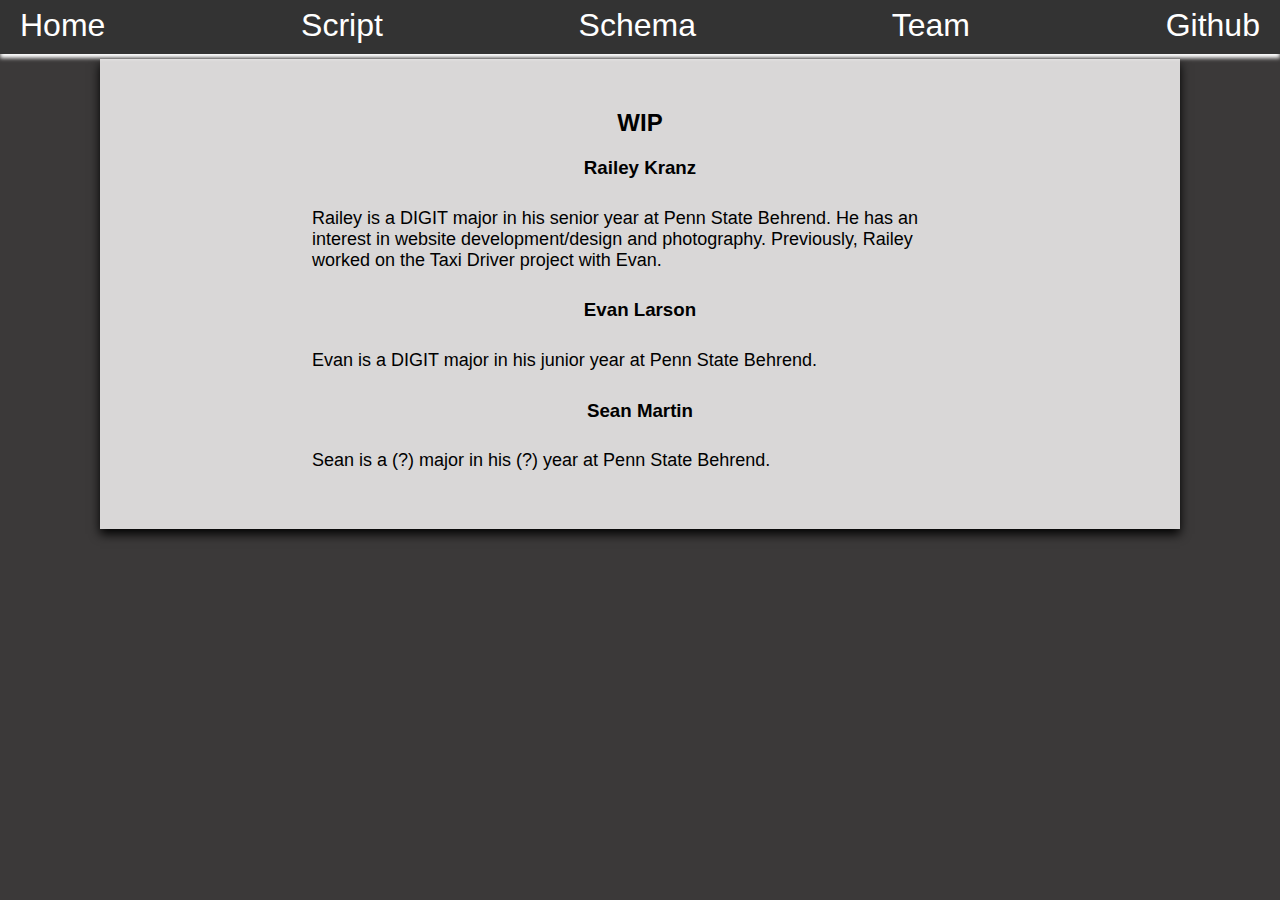
<file: docs/our-team.html>
<!DOCTYPE html>
<html>
    <head>
        <title>Our Team</title>
        <link rel="stylesheet" type="text/css" href="johnhughes.css"/>
    </head>
    <body>
      <style>
      p {
        margin-left: 15%;
        margin-right: 15%;
      }
      </style>
        <nav>
            <a href="index.html">Home</a>
            <a href="script.html">Script</a>
            <a href="schema.html">Schema</a>
            <a href="our-team.html">Team</a>
            <a href="https://github.com/EvLar64/JohnHughesProj">Github</a>
        </nav>
        <div class="content">
          <h2>WIP</h2>
          <h3>Railey Kranz</h3>
          <p>Railey is a DIGIT major in his senior year at Penn State Behrend. He has an interest in website development/design and photography. Previously, Railey worked on the Taxi Driver project with Evan.</p>
          <h3>Evan Larson</h3>
          <p>Evan is a DIGIT major in his junior year at Penn State Behrend.</p>
          <h3>Sean Martin</h3>
          <p>Sean is a (?) major in his (?) year at Penn State Behrend.</p>
    </body>
  </div>
</html>
</file>
<file: docs/johnhughes.css>
/*general content*/
body {
    color: black;
    font-family:'Roboto', arial, helvetica, sans-serif;
    text-align: center;
    background-color: #3b3939;
}
p {
    font-size: 18px;
    text-align: left;
    padding: 50px;
    padding-top: 10px;
    padding-bottom: 10px;
}
hr {
    margin-left: 4%;
    margin-right: 4%;
    color: black;
    border-top: 3px solid black;
    box-shadow: 0 2px 2px;
}
.content {
    max-width: 1080px;
    margin-left: auto;
    margin-right: auto;
    padding: 30px 0;
    background-color: #d9d7d7;
    box-shadow: 0 5px 10px;
}
.container {
    max-width: 1080px;
    margin-left: auto;
    margin-right: auto;
    background-color: #d9d7d7;
}
/*navbar*/
nav {
        display: flex;
        justify-content: space-between;
        align-items: center;
        background-color: #333;
        padding: 10px 20px;
        color: white;
        font-family: 'Roboto', sans-serif;
        position: relative;
        font-size: 32px;
        margin-left: -8px;
        margin-right: -8px;
        margin-top: -11px;
        margin-bottom: 5px;
        box-shadow: 0 4px 4px;
      }
.nav-title {
        position: absolute;
        left: 50%;
        transform: translateX(-50%);
        font-size: 20px;
        font-weight: bold;
      }
.dropbtn {
  background-color: #333;
  color: white;
  padding-left: 49px;
  padding-right: 49px;
  padding-top: 20px;
  padding-bottom: 20px;
  max-width: 1080px;
  font-size: 20px;
  margin-left: 486%;
  border: none;
  cursor: pointer;
}

.dropdown {
  position: relative;
  display: inline-block;
}

.dropdown-content {
  display: none;
  position: absolute;
  background-color: black;
  min-width: 80px;
  box-shadow: 2px 2px 2px black;
  z-index: 1;
  margin-left: 486%;
}

.dropdown-content a {
  color: black;
  padding: 12px 16px;
  text-decoration: none;
  display: block;
}

.dropdown-content a:hover {background-color: gray}

.dropdown:hover .dropdown-content {
  display: block;
}

.dropdown:hover .dropbtn {
  background-color: #333;
}
/*links*/
a:link {
    color: white;
    background-color: transparent;
    text-decoration: none;
}
a:visited {
    color: purple;
    background-color: transparent;
    text-decoration: none;
}
a:hover {
    background-color: transparent;
    text-decoration: underline dotted white;
}
a:active {
    color: black;
    background-color: transparent;
    text-decoration: underline;
}
txt-embed {
        width: 100%;
        height: 300px;
        border: 1px solid #ccc;
      }

/*lists*/
ul {
    text-align: center;
    list-style-position: inside;
    padding: 20px;
    margin: 0 auto;
    display: inline-block;
}
li {
    display: block;
}

/*IMAGES*/
    img {
        display: block;
        margin: 20px auto;
        width: 50%;
        height: auto;
        opacity: 0.8;
    }
</file>
